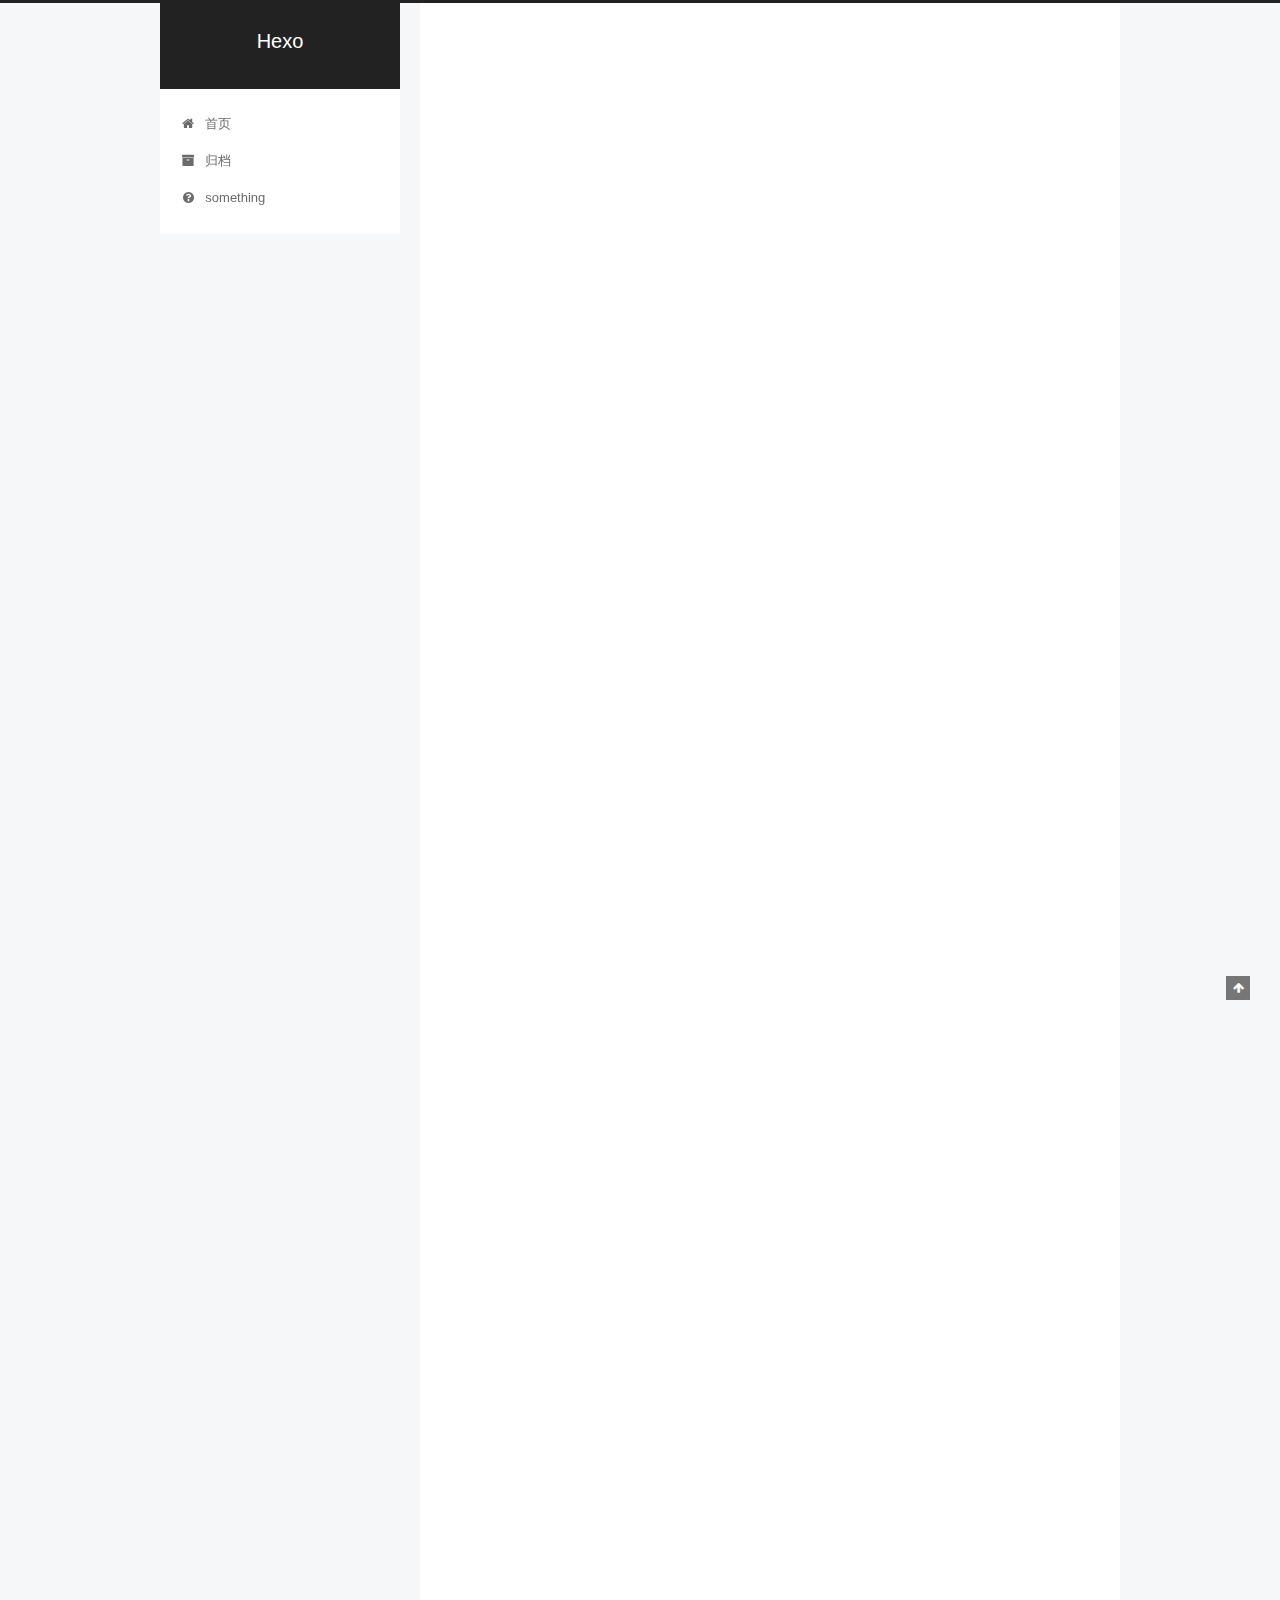
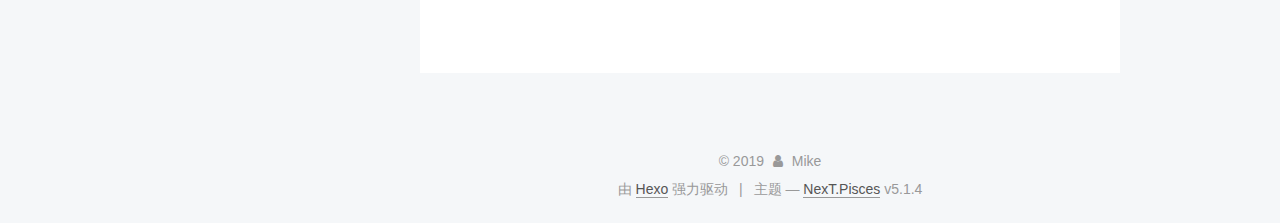
<file: index.html>
<!DOCTYPE html>



  


<html class="theme-next pisces use-motion" lang="zh-Hans">
<head><meta name="generator" content="Hexo 3.8.0">
  <meta charset="UTF-8">
<meta http-equiv="X-UA-Compatible" content="IE=edge">
<meta name="viewport" content="width=device-width, initial-scale=1, maximum-scale=1">
<meta name="theme-color" content="#222">









<meta http-equiv="Cache-Control" content="no-transform">
<meta http-equiv="Cache-Control" content="no-siteapp">
















  
  
  <link href="/lib/fancybox/source/jquery.fancybox.css?v=2.1.5" rel="stylesheet" type="text/css">







<link href="/lib/font-awesome/css/font-awesome.min.css?v=4.6.2" rel="stylesheet" type="text/css">

<link href="/css/main.css?v=5.1.4" rel="stylesheet" type="text/css">


  <link rel="apple-touch-icon" sizes="180x180" href="/images/apple-touch-icon-next.png?v=5.1.4">


  <link rel="icon" type="image/png" sizes="32x32" href="/images/favicon-32x32-next.png?v=5.1.4">


  <link rel="icon" type="image/png" sizes="16x16" href="/images/favicon-16x16-next.png?v=5.1.4">


  <link rel="mask-icon" href="/images/logo.svg?v=5.1.4" color="#222">





  <meta name="keywords" content="Hexo, NexT">










<meta property="og:type" content="website">
<meta property="og:title" content="Hexo">
<meta property="og:url" content="http://yoursite.com/index.html">
<meta property="og:site_name" content="Hexo">
<meta property="og:locale" content="zh-Hans">
<meta name="twitter:card" content="summary">
<meta name="twitter:title" content="Hexo">



<script type="text/javascript" id="hexo.configurations">
  var NexT = window.NexT || {};
  var CONFIG = {
    root: '/',
    scheme: 'Pisces',
    version: '5.1.4',
    sidebar: {"position":"left","display":"post","offset":12,"b2t":false,"scrollpercent":false,"onmobile":false},
    fancybox: true,
    tabs: true,
    motion: {"enable":true,"async":false,"transition":{"post_block":"fadeIn","post_header":"slideDownIn","post_body":"slideDownIn","coll_header":"slideLeftIn","sidebar":"slideUpIn"}},
    duoshuo: {
      userId: '0',
      author: '博主'
    },
    algolia: {
      applicationID: '',
      apiKey: '',
      indexName: '',
      hits: {"per_page":10},
      labels: {"input_placeholder":"Search for Posts","hits_empty":"We didn't find any results for the search: ${query}","hits_stats":"${hits} results found in ${time} ms"}
    }
  };
</script>



  <link rel="canonical" href="http://yoursite.com/">





  <title>Hexo</title>
  








</head>

<body itemscope itemtype="http://schema.org/WebPage" lang="zh-Hans">

  
  
    
  

  <div class="container sidebar-position-left 
  page-home">
    <div class="headband"></div>

    <header id="header" class="header" itemscope itemtype="http://schema.org/WPHeader">
      <div class="header-inner"><div class="site-brand-wrapper">
  <div class="site-meta ">
    

    <div class="custom-logo-site-title">
      <a href="/" class="brand" rel="start">
        <span class="logo-line-before"><i></i></span>
        <span class="site-title">Hexo</span>
        <span class="logo-line-after"><i></i></span>
      </a>
    </div>
      
        <p class="site-subtitle"></p>
      
  </div>

  <div class="site-nav-toggle">
    <button>
      <span class="btn-bar"></span>
      <span class="btn-bar"></span>
      <span class="btn-bar"></span>
    </button>
  </div>
</div>

<nav class="site-nav">
  

  
    <ul id="menu" class="menu">
      
        
        <li class="menu-item menu-item-home">
          <a href="/" rel="section">
            
              <i class="menu-item-icon fa fa-fw fa-home"></i> <br>
            
            首页
          </a>
        </li>
      
        
        <li class="menu-item menu-item-archives">
          <a href="/archives/" rel="section">
            
              <i class="menu-item-icon fa fa-fw fa-archive"></i> <br>
            
            归档
          </a>
        </li>
      
        
        <li class="menu-item menu-item-something">
          <a href="/something" rel="section">
            
              <i class="menu-item-icon fa fa-fw fa-question-circle"></i> <br>
            
            something
          </a>
        </li>
      

      
    </ul>
  

  
</nav>



 </div>
    </header>

    <main id="main" class="main">
      <div class="main-inner">
        <div class="content-wrap">
          <div id="content" class="content">
            
  <section id="posts" class="posts-expand">
    
      

  

  
  
  

  <article class="post post-type-normal" itemscope itemtype="http://schema.org/Article">
  
  
  
  <div class="post-block">
    <link itemprop="mainEntityOfPage" href="http://yoursite.com/2019/05/18/还要继续努力学习呀/">

    <span hidden itemprop="author" itemscope itemtype="http://schema.org/Person">
      <meta itemprop="name" content="Mike">
      <meta itemprop="description" content>
      <meta itemprop="image" content="/images/avatar.gif">
    </span>

    <span hidden itemprop="publisher" itemscope itemtype="http://schema.org/Organization">
      <meta itemprop="name" content="Hexo">
    </span>

    
      <header class="post-header">

        
        
          <h1 class="post-title" itemprop="name headline">
                
                <a class="post-title-link" href="/2019/05/18/还要继续努力学习呀/" itemprop="url">还要继续努力学习呀...</a></h1>
        

        <div class="post-meta">
          <span class="post-time">
            
              <span class="post-meta-item-icon">
                <i class="fa fa-calendar-o"></i>
              </span>
              
                <span class="post-meta-item-text">发表于</span>
              
              <time title="创建于" itemprop="dateCreated datePublished" datetime="2019-05-18T01:22:01+08:00">
                2019-05-18
              </time>
            

            

            
          </span>

          

          
            
          

          
          

          

          

          

        </div>
      </header>
    

    
    
    
    <div class="post-body" itemprop="articleBody">

      
      

      
        
          
            
          
        
      
    </div>
    
    
    

    

    

    

    <footer class="post-footer">
      

      

      

      
      
        <div class="post-eof"></div>
      
    </footer>
  </div>
  
  
  
  </article>


    
      

  

  
  
  

  <article class="post post-type-normal" itemscope itemtype="http://schema.org/Article">
  
  
  
  <div class="post-block">
    <link itemprop="mainEntityOfPage" href="http://yoursite.com/2019/05/18/tags/">

    <span hidden itemprop="author" itemscope itemtype="http://schema.org/Person">
      <meta itemprop="name" content="Mike">
      <meta itemprop="description" content>
      <meta itemprop="image" content="/images/avatar.gif">
    </span>

    <span hidden itemprop="publisher" itemscope itemtype="http://schema.org/Organization">
      <meta itemprop="name" content="Hexo">
    </span>

    
      <header class="post-header">

        
        
          <h1 class="post-title" itemprop="name headline">
                
                <a class="post-title-link" href="/2019/05/18/tags/" itemprop="url">tags</a></h1>
        

        <div class="post-meta">
          <span class="post-time">
            
              <span class="post-meta-item-icon">
                <i class="fa fa-calendar-o"></i>
              </span>
              
                <span class="post-meta-item-text">发表于</span>
              
              <time title="创建于" itemprop="dateCreated datePublished" datetime="2019-05-18T01:14:02+08:00">
                2019-05-18
              </time>
            

            

            
          </span>

          

          
            
          

          
          

          

          

          

        </div>
      </header>
    

    
    
    
    <div class="post-body" itemprop="articleBody">

      
      

      
        
          
            
          
        
      
    </div>
    
    
    

    

    

    

    <footer class="post-footer">
      

      

      

      
      
        <div class="post-eof"></div>
      
    </footer>
  </div>
  
  
  
  </article>


    
      

  

  
  
  

  <article class="post post-type-normal" itemscope itemtype="http://schema.org/Article">
  
  
  
  <div class="post-block">
    <link itemprop="mainEntityOfPage" href="http://yoursite.com/2019/05/18/你好，Hexo/">

    <span hidden itemprop="author" itemscope itemtype="http://schema.org/Person">
      <meta itemprop="name" content="Mike">
      <meta itemprop="description" content>
      <meta itemprop="image" content="/images/avatar.gif">
    </span>

    <span hidden itemprop="publisher" itemscope itemtype="http://schema.org/Organization">
      <meta itemprop="name" content="Hexo">
    </span>

    
      <header class="post-header">

        
        
          <h1 class="post-title" itemprop="name headline">
                
                <a class="post-title-link" href="/2019/05/18/你好，Hexo/" itemprop="url">你好，Hexo</a></h1>
        

        <div class="post-meta">
          <span class="post-time">
            
              <span class="post-meta-item-icon">
                <i class="fa fa-calendar-o"></i>
              </span>
              
                <span class="post-meta-item-text">发表于</span>
              
              <time title="创建于" itemprop="dateCreated datePublished" datetime="2019-05-18T00:26:29+08:00">
                2019-05-18
              </time>
            

            

            
          </span>

          

          
            
          

          
          

          

          

          

        </div>
      </header>
    

    
    
    
    <div class="post-body" itemprop="articleBody">

      
      

      
        
          
            
          
        
      
    </div>
    
    
    

    

    

    

    <footer class="post-footer">
      

      

      

      
      
        <div class="post-eof"></div>
      
    </footer>
  </div>
  
  
  
  </article>


    
      

  

  
  
  

  <article class="post post-type-normal" itemscope itemtype="http://schema.org/Article">
  
  
  
  <div class="post-block">
    <link itemprop="mainEntityOfPage" href="http://yoursite.com/2019/05/18/hello-world/">

    <span hidden itemprop="author" itemscope itemtype="http://schema.org/Person">
      <meta itemprop="name" content="Mike">
      <meta itemprop="description" content>
      <meta itemprop="image" content="/images/avatar.gif">
    </span>

    <span hidden itemprop="publisher" itemscope itemtype="http://schema.org/Organization">
      <meta itemprop="name" content="Hexo">
    </span>

    
      <header class="post-header">

        
        
          <h1 class="post-title" itemprop="name headline">
                
                <a class="post-title-link" href="/2019/05/18/hello-world/" itemprop="url">Hello World</a></h1>
        

        <div class="post-meta">
          <span class="post-time">
            
              <span class="post-meta-item-icon">
                <i class="fa fa-calendar-o"></i>
              </span>
              
                <span class="post-meta-item-text">发表于</span>
              
              <time title="创建于" itemprop="dateCreated datePublished" datetime="2019-05-18T00:07:38+08:00">
                2019-05-18
              </time>
            

            

            
          </span>

          

          
            
          

          
          

          

          

          

        </div>
      </header>
    

    
    
    
    <div class="post-body" itemprop="articleBody">

      
      

      
        
          
            <p>Welcome to <a href="https://hexo.io/" target="_blank" rel="noopener">Hexo</a>! This is your very first post. Check <a href="https://hexo.io/docs/" target="_blank" rel="noopener">documentation</a> for more info. If you get any problems when using Hexo, you can find the answer in <a href="https://hexo.io/docs/troubleshooting.html" target="_blank" rel="noopener">troubleshooting</a> or you can ask me on <a href="https://github.com/hexojs/hexo/issues" target="_blank" rel="noopener">GitHub</a>.</p>
<h2 id="Quick-Start"><a href="#Quick-Start" class="headerlink" title="Quick Start"></a>Quick Start</h2><h3 id="Create-a-new-post"><a href="#Create-a-new-post" class="headerlink" title="Create a new post"></a>Create a new post</h3><figure class="highlight bash"><table><tr><td class="gutter"><pre><span class="line">1</span><br></pre></td><td class="code"><pre><span class="line">$ hexo new <span class="string">"My New Post"</span></span><br></pre></td></tr></table></figure>
<p>More info: <a href="https://hexo.io/docs/writing.html" target="_blank" rel="noopener">Writing</a></p>
<h3 id="Run-server"><a href="#Run-server" class="headerlink" title="Run server"></a>Run server</h3><figure class="highlight bash"><table><tr><td class="gutter"><pre><span class="line">1</span><br></pre></td><td class="code"><pre><span class="line">$ hexo server</span><br></pre></td></tr></table></figure>
<p>More info: <a href="https://hexo.io/docs/server.html" target="_blank" rel="noopener">Server</a></p>
<h3 id="Generate-static-files"><a href="#Generate-static-files" class="headerlink" title="Generate static files"></a>Generate static files</h3><figure class="highlight bash"><table><tr><td class="gutter"><pre><span class="line">1</span><br></pre></td><td class="code"><pre><span class="line">$ hexo generate</span><br></pre></td></tr></table></figure>
<p>More info: <a href="https://hexo.io/docs/generating.html" target="_blank" rel="noopener">Generating</a></p>
<h3 id="Deploy-to-remote-sites"><a href="#Deploy-to-remote-sites" class="headerlink" title="Deploy to remote sites"></a>Deploy to remote sites</h3><figure class="highlight bash"><table><tr><td class="gutter"><pre><span class="line">1</span><br></pre></td><td class="code"><pre><span class="line">$ hexo deploy</span><br></pre></td></tr></table></figure>
<p>More info: <a href="https://hexo.io/docs/deployment.html" target="_blank" rel="noopener">Deployment</a></p>

          
        
      
    </div>
    
    
    

    

    

    

    <footer class="post-footer">
      

      

      

      
      
        <div class="post-eof"></div>
      
    </footer>
  </div>
  
  
  
  </article>


    
  </section>

  


          </div>
          


          

        </div>
        
          
  
  <div class="sidebar-toggle">
    <div class="sidebar-toggle-line-wrap">
      <span class="sidebar-toggle-line sidebar-toggle-line-first"></span>
      <span class="sidebar-toggle-line sidebar-toggle-line-middle"></span>
      <span class="sidebar-toggle-line sidebar-toggle-line-last"></span>
    </div>
  </div>

  <aside id="sidebar" class="sidebar">
    
    <div class="sidebar-inner">

      

      

      <section class="site-overview-wrap sidebar-panel sidebar-panel-active">
        <div class="site-overview">
          <div class="site-author motion-element" itemprop="author" itemscope itemtype="http://schema.org/Person">
            
              <p class="site-author-name" itemprop="name">Mike</p>
              <p class="site-description motion-element" itemprop="description"></p>
          </div>

          <nav class="site-state motion-element">

            
              <div class="site-state-item site-state-posts">
              
                <a href="/archives/">
              
                  <span class="site-state-item-count">4</span>
                  <span class="site-state-item-name">日志</span>
                </a>
              </div>
            

            

            

          </nav>

          

          

          
          

          
          

          

        </div>
      </section>

      

      

    </div>
  </aside>


        
      </div>
    </main>

    <footer id="footer" class="footer">
      <div class="footer-inner">
        <div class="copyright">&copy; <span itemprop="copyrightYear">2019</span>
  <span class="with-love">
    <i class="fa fa-user"></i>
  </span>
  <span class="author" itemprop="copyrightHolder">Mike</span>

  
</div>


  <div class="powered-by">由 <a class="theme-link" target="_blank" href="https://hexo.io">Hexo</a> 强力驱动</div>



  <span class="post-meta-divider">|</span>



  <div class="theme-info">主题 &mdash; <a class="theme-link" target="_blank" href="https://github.com/iissnan/hexo-theme-next">NexT.Pisces</a> v5.1.4</div>




        







        
      </div>
    </footer>

    
      <div class="back-to-top">
        <i class="fa fa-arrow-up"></i>
        
      </div>
    

    

  </div>

  

<script type="text/javascript">
  if (Object.prototype.toString.call(window.Promise) !== '[object Function]') {
    window.Promise = null;
  }
</script>









  












  
  
    <script type="text/javascript" src="/lib/jquery/index.js?v=2.1.3"></script>
  

  
  
    <script type="text/javascript" src="/lib/fastclick/lib/fastclick.min.js?v=1.0.6"></script>
  

  
  
    <script type="text/javascript" src="/lib/jquery_lazyload/jquery.lazyload.js?v=1.9.7"></script>
  

  
  
    <script type="text/javascript" src="/lib/velocity/velocity.min.js?v=1.2.1"></script>
  

  
  
    <script type="text/javascript" src="/lib/velocity/velocity.ui.min.js?v=1.2.1"></script>
  

  
  
    <script type="text/javascript" src="/lib/fancybox/source/jquery.fancybox.pack.js?v=2.1.5"></script>
  


  


  <script type="text/javascript" src="/js/src/utils.js?v=5.1.4"></script>

  <script type="text/javascript" src="/js/src/motion.js?v=5.1.4"></script>



  
  


  <script type="text/javascript" src="/js/src/affix.js?v=5.1.4"></script>

  <script type="text/javascript" src="/js/src/schemes/pisces.js?v=5.1.4"></script>



  

  


  <script type="text/javascript" src="/js/src/bootstrap.js?v=5.1.4"></script>



  


  




	





  





  












  





  

  

  

  
  

  

  

  

</body>
</html>
</file>
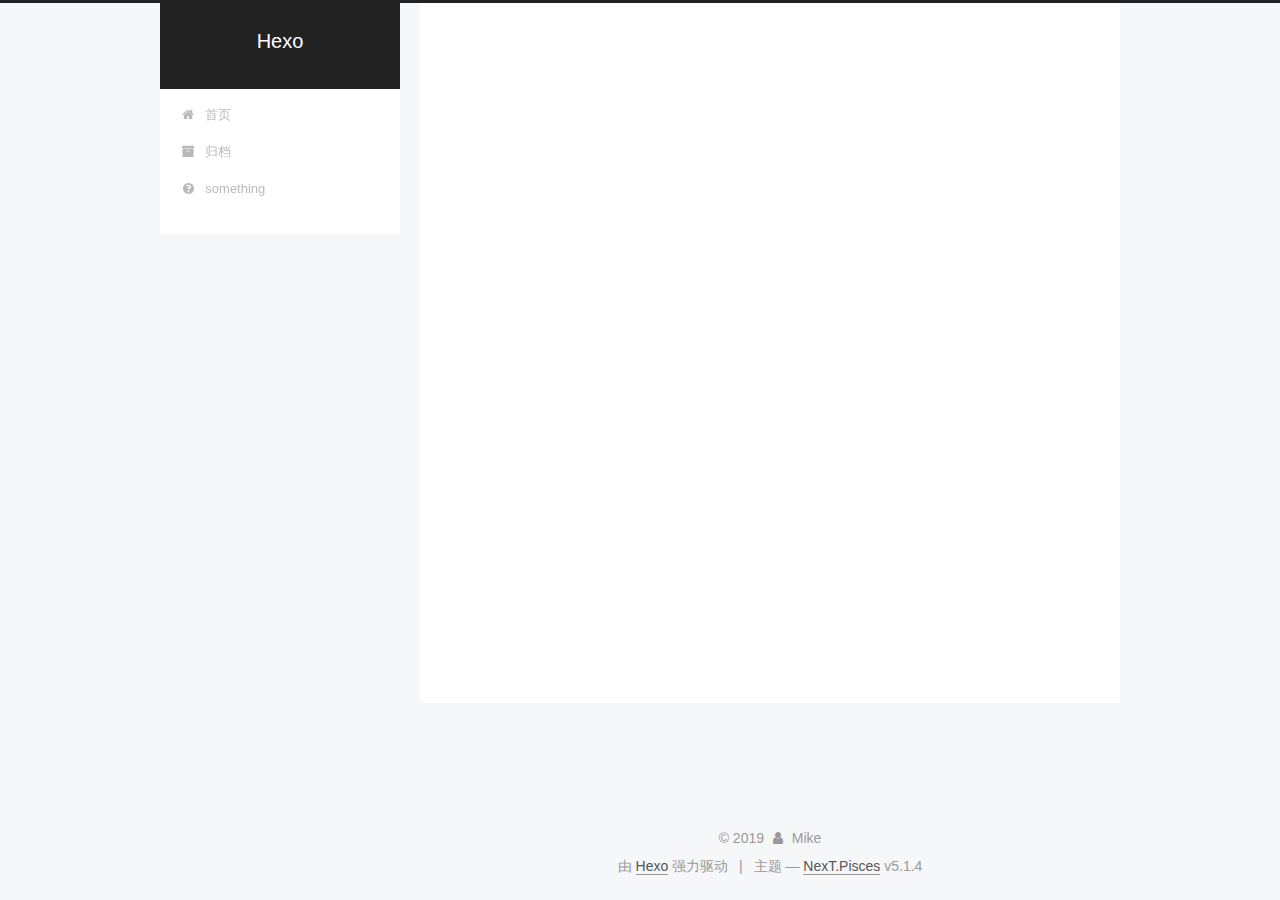
<file: archives/index.html>
<!DOCTYPE html>



  


<html class="theme-next pisces use-motion" lang="zh-Hans">
<head><meta name="generator" content="Hexo 3.8.0">
  <meta charset="UTF-8">
<meta http-equiv="X-UA-Compatible" content="IE=edge">
<meta name="viewport" content="width=device-width, initial-scale=1, maximum-scale=1">
<meta name="theme-color" content="#222">









<meta http-equiv="Cache-Control" content="no-transform">
<meta http-equiv="Cache-Control" content="no-siteapp">
















  
  
  <link href="/lib/fancybox/source/jquery.fancybox.css?v=2.1.5" rel="stylesheet" type="text/css">







<link href="/lib/font-awesome/css/font-awesome.min.css?v=4.6.2" rel="stylesheet" type="text/css">

<link href="/css/main.css?v=5.1.4" rel="stylesheet" type="text/css">


  <link rel="apple-touch-icon" sizes="180x180" href="/images/apple-touch-icon-next.png?v=5.1.4">


  <link rel="icon" type="image/png" sizes="32x32" href="/images/favicon-32x32-next.png?v=5.1.4">


  <link rel="icon" type="image/png" sizes="16x16" href="/images/favicon-16x16-next.png?v=5.1.4">


  <link rel="mask-icon" href="/images/logo.svg?v=5.1.4" color="#222">





  <meta name="keywords" content="Hexo, NexT">










<meta property="og:type" content="website">
<meta property="og:title" content="Hexo">
<meta property="og:url" content="http://yoursite.com/archives/index.html">
<meta property="og:site_name" content="Hexo">
<meta property="og:locale" content="zh-Hans">
<meta name="twitter:card" content="summary">
<meta name="twitter:title" content="Hexo">



<script type="text/javascript" id="hexo.configurations">
  var NexT = window.NexT || {};
  var CONFIG = {
    root: '/',
    scheme: 'Pisces',
    version: '5.1.4',
    sidebar: {"position":"left","display":"post","offset":12,"b2t":false,"scrollpercent":false,"onmobile":false},
    fancybox: true,
    tabs: true,
    motion: {"enable":true,"async":false,"transition":{"post_block":"fadeIn","post_header":"slideDownIn","post_body":"slideDownIn","coll_header":"slideLeftIn","sidebar":"slideUpIn"}},
    duoshuo: {
      userId: '0',
      author: '博主'
    },
    algolia: {
      applicationID: '',
      apiKey: '',
      indexName: '',
      hits: {"per_page":10},
      labels: {"input_placeholder":"Search for Posts","hits_empty":"We didn't find any results for the search: ${query}","hits_stats":"${hits} results found in ${time} ms"}
    }
  };
</script>



  <link rel="canonical" href="http://yoursite.com/archives/">





  <title>归档 | Hexo</title>
  








</head>

<body itemscope itemtype="http://schema.org/WebPage" lang="zh-Hans">

  
  
    
  

  <div class="container sidebar-position-left page-archive">
    <div class="headband"></div>

    <header id="header" class="header" itemscope itemtype="http://schema.org/WPHeader">
      <div class="header-inner"><div class="site-brand-wrapper">
  <div class="site-meta ">
    

    <div class="custom-logo-site-title">
      <a href="/" class="brand" rel="start">
        <span class="logo-line-before"><i></i></span>
        <span class="site-title">Hexo</span>
        <span class="logo-line-after"><i></i></span>
      </a>
    </div>
      
        <p class="site-subtitle"></p>
      
  </div>

  <div class="site-nav-toggle">
    <button>
      <span class="btn-bar"></span>
      <span class="btn-bar"></span>
      <span class="btn-bar"></span>
    </button>
  </div>
</div>

<nav class="site-nav">
  

  
    <ul id="menu" class="menu">
      
        
        <li class="menu-item menu-item-home">
          <a href="/" rel="section">
            
              <i class="menu-item-icon fa fa-fw fa-home"></i> <br>
            
            首页
          </a>
        </li>
      
        
        <li class="menu-item menu-item-archives">
          <a href="/archives/" rel="section">
            
              <i class="menu-item-icon fa fa-fw fa-archive"></i> <br>
            
            归档
          </a>
        </li>
      
        
        <li class="menu-item menu-item-something">
          <a href="/something" rel="section">
            
              <i class="menu-item-icon fa fa-fw fa-question-circle"></i> <br>
            
            something
          </a>
        </li>
      

      
    </ul>
  

  
</nav>



 </div>
    </header>

    <main id="main" class="main">
      <div class="main-inner">
        <div class="content-wrap">
          <div id="content" class="content">
            

  
  
  
  <div class="post-block archive">
    <div id="posts" class="posts-collapse">
      <span class="archive-move-on"></span>

      <span class="archive-page-counter">
        
        
        
          
        
        嗯..! 目前共计 4 篇日志。 继续努力。
      </span>

      

        
        
        

        
          
          <div class="collection-title">
            <h1 class="archive-year" id="archive-year-2019">2019</h1>
          </div>
        
        

        

  <article class="post post-type-normal" itemscope itemtype="http://schema.org/Article">
    <header class="post-header">

      <h2 class="post-title">
        
            <a class="post-title-link" href="/2019/05/18/还要继续努力学习呀/" itemprop="url">
              
                <span itemprop="name">还要继续努力学习呀...</span>
              
            </a>
        
      </h2>

      <div class="post-meta">
        <time class="post-time" itemprop="dateCreated" datetime="2019-05-18T01:22:01+08:00" content="2019-05-18">
          05-18
        </time>
      </div>

    </header>
  </article>



      

        
        
        

        
        

        

  <article class="post post-type-normal" itemscope itemtype="http://schema.org/Article">
    <header class="post-header">

      <h2 class="post-title">
        
            <a class="post-title-link" href="/2019/05/18/tags/" itemprop="url">
              
                <span itemprop="name">tags</span>
              
            </a>
        
      </h2>

      <div class="post-meta">
        <time class="post-time" itemprop="dateCreated" datetime="2019-05-18T01:14:02+08:00" content="2019-05-18">
          05-18
        </time>
      </div>

    </header>
  </article>



      

        
        
        

        
        

        

  <article class="post post-type-normal" itemscope itemtype="http://schema.org/Article">
    <header class="post-header">

      <h2 class="post-title">
        
            <a class="post-title-link" href="/2019/05/18/你好，Hexo/" itemprop="url">
              
                <span itemprop="name">你好，Hexo</span>
              
            </a>
        
      </h2>

      <div class="post-meta">
        <time class="post-time" itemprop="dateCreated" datetime="2019-05-18T00:26:29+08:00" content="2019-05-18">
          05-18
        </time>
      </div>

    </header>
  </article>



      

        
        
        

        
        

        

  <article class="post post-type-normal" itemscope itemtype="http://schema.org/Article">
    <header class="post-header">

      <h2 class="post-title">
        
            <a class="post-title-link" href="/2019/05/18/hello-world/" itemprop="url">
              
                <span itemprop="name">Hello World</span>
              
            </a>
        
      </h2>

      <div class="post-meta">
        <time class="post-time" itemprop="dateCreated" datetime="2019-05-18T00:07:38+08:00" content="2019-05-18">
          05-18
        </time>
      </div>

    </header>
  </article>



      

    </div>
  </div>
  
  
  

  



          </div>
          


          

        </div>
        
          
  
  <div class="sidebar-toggle">
    <div class="sidebar-toggle-line-wrap">
      <span class="sidebar-toggle-line sidebar-toggle-line-first"></span>
      <span class="sidebar-toggle-line sidebar-toggle-line-middle"></span>
      <span class="sidebar-toggle-line sidebar-toggle-line-last"></span>
    </div>
  </div>

  <aside id="sidebar" class="sidebar">
    
    <div class="sidebar-inner">

      

      

      <section class="site-overview-wrap sidebar-panel sidebar-panel-active">
        <div class="site-overview">
          <div class="site-author motion-element" itemprop="author" itemscope itemtype="http://schema.org/Person">
            
              <p class="site-author-name" itemprop="name">Mike</p>
              <p class="site-description motion-element" itemprop="description"></p>
          </div>

          <nav class="site-state motion-element">

            
              <div class="site-state-item site-state-posts">
              
                <a href="/archives/">
              
                  <span class="site-state-item-count">4</span>
                  <span class="site-state-item-name">日志</span>
                </a>
              </div>
            

            

            

          </nav>

          

          

          
          

          
          

          

        </div>
      </section>

      

      

    </div>
  </aside>


        
      </div>
    </main>

    <footer id="footer" class="footer">
      <div class="footer-inner">
        <div class="copyright">&copy; <span itemprop="copyrightYear">2019</span>
  <span class="with-love">
    <i class="fa fa-user"></i>
  </span>
  <span class="author" itemprop="copyrightHolder">Mike</span>

  
</div>


  <div class="powered-by">由 <a class="theme-link" target="_blank" href="https://hexo.io">Hexo</a> 强力驱动</div>



  <span class="post-meta-divider">|</span>



  <div class="theme-info">主题 &mdash; <a class="theme-link" target="_blank" href="https://github.com/iissnan/hexo-theme-next">NexT.Pisces</a> v5.1.4</div>




        







        
      </div>
    </footer>

    
      <div class="back-to-top">
        <i class="fa fa-arrow-up"></i>
        
      </div>
    

    

  </div>

  

<script type="text/javascript">
  if (Object.prototype.toString.call(window.Promise) !== '[object Function]') {
    window.Promise = null;
  }
</script>









  












  
  
    <script type="text/javascript" src="/lib/jquery/index.js?v=2.1.3"></script>
  

  
  
    <script type="text/javascript" src="/lib/fastclick/lib/fastclick.min.js?v=1.0.6"></script>
  

  
  
    <script type="text/javascript" src="/lib/jquery_lazyload/jquery.lazyload.js?v=1.9.7"></script>
  

  
  
    <script type="text/javascript" src="/lib/velocity/velocity.min.js?v=1.2.1"></script>
  

  
  
    <script type="text/javascript" src="/lib/velocity/velocity.ui.min.js?v=1.2.1"></script>
  

  
  
    <script type="text/javascript" src="/lib/fancybox/source/jquery.fancybox.pack.js?v=2.1.5"></script>
  


  


  <script type="text/javascript" src="/js/src/utils.js?v=5.1.4"></script>

  <script type="text/javascript" src="/js/src/motion.js?v=5.1.4"></script>



  
  


  <script type="text/javascript" src="/js/src/affix.js?v=5.1.4"></script>

  <script type="text/javascript" src="/js/src/schemes/pisces.js?v=5.1.4"></script>



  

  


  <script type="text/javascript" src="/js/src/bootstrap.js?v=5.1.4"></script>



  


  




	





  





  












  





  

  

  

  
  

  

  

  

</body>
</html>
</file>
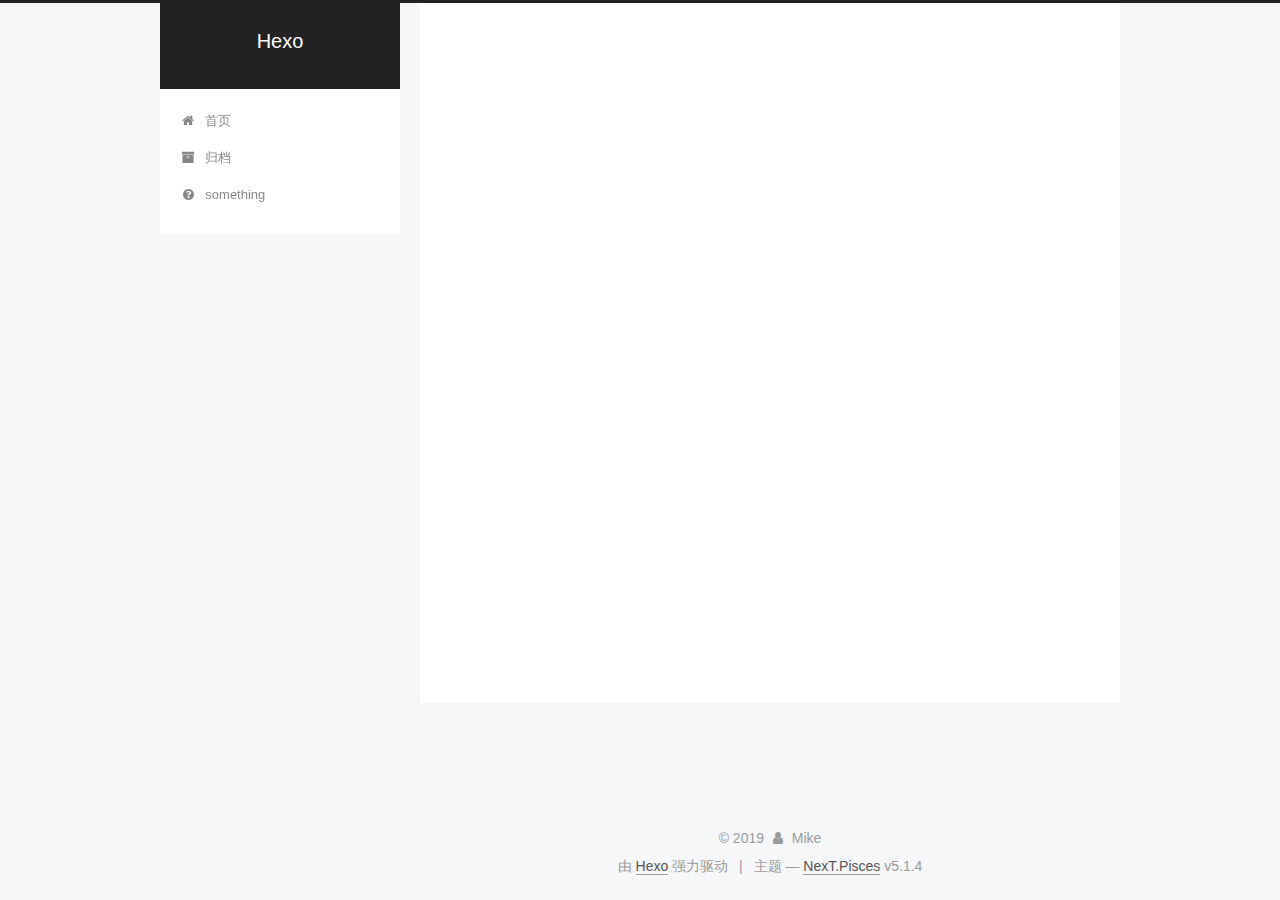
<file: archives/2019/index.html>
<!DOCTYPE html>



  


<html class="theme-next pisces use-motion" lang="zh-Hans">
<head><meta name="generator" content="Hexo 3.8.0">
  <meta charset="UTF-8">
<meta http-equiv="X-UA-Compatible" content="IE=edge">
<meta name="viewport" content="width=device-width, initial-scale=1, maximum-scale=1">
<meta name="theme-color" content="#222">









<meta http-equiv="Cache-Control" content="no-transform">
<meta http-equiv="Cache-Control" content="no-siteapp">
















  
  
  <link href="/lib/fancybox/source/jquery.fancybox.css?v=2.1.5" rel="stylesheet" type="text/css">







<link href="/lib/font-awesome/css/font-awesome.min.css?v=4.6.2" rel="stylesheet" type="text/css">

<link href="/css/main.css?v=5.1.4" rel="stylesheet" type="text/css">


  <link rel="apple-touch-icon" sizes="180x180" href="/images/apple-touch-icon-next.png?v=5.1.4">


  <link rel="icon" type="image/png" sizes="32x32" href="/images/favicon-32x32-next.png?v=5.1.4">


  <link rel="icon" type="image/png" sizes="16x16" href="/images/favicon-16x16-next.png?v=5.1.4">


  <link rel="mask-icon" href="/images/logo.svg?v=5.1.4" color="#222">





  <meta name="keywords" content="Hexo, NexT">










<meta property="og:type" content="website">
<meta property="og:title" content="Hexo">
<meta property="og:url" content="http://yoursite.com/archives/2019/index.html">
<meta property="og:site_name" content="Hexo">
<meta property="og:locale" content="zh-Hans">
<meta name="twitter:card" content="summary">
<meta name="twitter:title" content="Hexo">



<script type="text/javascript" id="hexo.configurations">
  var NexT = window.NexT || {};
  var CONFIG = {
    root: '/',
    scheme: 'Pisces',
    version: '5.1.4',
    sidebar: {"position":"left","display":"post","offset":12,"b2t":false,"scrollpercent":false,"onmobile":false},
    fancybox: true,
    tabs: true,
    motion: {"enable":true,"async":false,"transition":{"post_block":"fadeIn","post_header":"slideDownIn","post_body":"slideDownIn","coll_header":"slideLeftIn","sidebar":"slideUpIn"}},
    duoshuo: {
      userId: '0',
      author: '博主'
    },
    algolia: {
      applicationID: '',
      apiKey: '',
      indexName: '',
      hits: {"per_page":10},
      labels: {"input_placeholder":"Search for Posts","hits_empty":"We didn't find any results for the search: ${query}","hits_stats":"${hits} results found in ${time} ms"}
    }
  };
</script>



  <link rel="canonical" href="http://yoursite.com/archives/2019/">





  <title>归档 | Hexo</title>
  








</head>

<body itemscope itemtype="http://schema.org/WebPage" lang="zh-Hans">

  
  
    
  

  <div class="container sidebar-position-left page-archive">
    <div class="headband"></div>

    <header id="header" class="header" itemscope itemtype="http://schema.org/WPHeader">
      <div class="header-inner"><div class="site-brand-wrapper">
  <div class="site-meta ">
    

    <div class="custom-logo-site-title">
      <a href="/" class="brand" rel="start">
        <span class="logo-line-before"><i></i></span>
        <span class="site-title">Hexo</span>
        <span class="logo-line-after"><i></i></span>
      </a>
    </div>
      
        <p class="site-subtitle"></p>
      
  </div>

  <div class="site-nav-toggle">
    <button>
      <span class="btn-bar"></span>
      <span class="btn-bar"></span>
      <span class="btn-bar"></span>
    </button>
  </div>
</div>

<nav class="site-nav">
  

  
    <ul id="menu" class="menu">
      
        
        <li class="menu-item menu-item-home">
          <a href="/" rel="section">
            
              <i class="menu-item-icon fa fa-fw fa-home"></i> <br>
            
            首页
          </a>
        </li>
      
        
        <li class="menu-item menu-item-archives">
          <a href="/archives/" rel="section">
            
              <i class="menu-item-icon fa fa-fw fa-archive"></i> <br>
            
            归档
          </a>
        </li>
      
        
        <li class="menu-item menu-item-something">
          <a href="/something" rel="section">
            
              <i class="menu-item-icon fa fa-fw fa-question-circle"></i> <br>
            
            something
          </a>
        </li>
      

      
    </ul>
  

  
</nav>



 </div>
    </header>

    <main id="main" class="main">
      <div class="main-inner">
        <div class="content-wrap">
          <div id="content" class="content">
            

  
  
  
  <div class="post-block archive">
    <div id="posts" class="posts-collapse">
      <span class="archive-move-on"></span>

      <span class="archive-page-counter">
        
        
        
          
        
        嗯..! 目前共计 4 篇日志。 继续努力。
      </span>

      

        
        
        

        
          
          <div class="collection-title">
            <h1 class="archive-year" id="archive-year-2019">2019</h1>
          </div>
        
        

        

  <article class="post post-type-normal" itemscope itemtype="http://schema.org/Article">
    <header class="post-header">

      <h2 class="post-title">
        
            <a class="post-title-link" href="/2019/05/18/还要继续努力学习呀/" itemprop="url">
              
                <span itemprop="name">还要继续努力学习呀...</span>
              
            </a>
        
      </h2>

      <div class="post-meta">
        <time class="post-time" itemprop="dateCreated" datetime="2019-05-18T01:22:01+08:00" content="2019-05-18">
          05-18
        </time>
      </div>

    </header>
  </article>



      

        
        
        

        
        

        

  <article class="post post-type-normal" itemscope itemtype="http://schema.org/Article">
    <header class="post-header">

      <h2 class="post-title">
        
            <a class="post-title-link" href="/2019/05/18/tags/" itemprop="url">
              
                <span itemprop="name">tags</span>
              
            </a>
        
      </h2>

      <div class="post-meta">
        <time class="post-time" itemprop="dateCreated" datetime="2019-05-18T01:14:02+08:00" content="2019-05-18">
          05-18
        </time>
      </div>

    </header>
  </article>



      

        
        
        

        
        

        

  <article class="post post-type-normal" itemscope itemtype="http://schema.org/Article">
    <header class="post-header">

      <h2 class="post-title">
        
            <a class="post-title-link" href="/2019/05/18/你好，Hexo/" itemprop="url">
              
                <span itemprop="name">你好，Hexo</span>
              
            </a>
        
      </h2>

      <div class="post-meta">
        <time class="post-time" itemprop="dateCreated" datetime="2019-05-18T00:26:29+08:00" content="2019-05-18">
          05-18
        </time>
      </div>

    </header>
  </article>



      

        
        
        

        
        

        

  <article class="post post-type-normal" itemscope itemtype="http://schema.org/Article">
    <header class="post-header">

      <h2 class="post-title">
        
            <a class="post-title-link" href="/2019/05/18/hello-world/" itemprop="url">
              
                <span itemprop="name">Hello World</span>
              
            </a>
        
      </h2>

      <div class="post-meta">
        <time class="post-time" itemprop="dateCreated" datetime="2019-05-18T00:07:38+08:00" content="2019-05-18">
          05-18
        </time>
      </div>

    </header>
  </article>



      

    </div>
  </div>
  
  
  

  



          </div>
          


          

        </div>
        
          
  
  <div class="sidebar-toggle">
    <div class="sidebar-toggle-line-wrap">
      <span class="sidebar-toggle-line sidebar-toggle-line-first"></span>
      <span class="sidebar-toggle-line sidebar-toggle-line-middle"></span>
      <span class="sidebar-toggle-line sidebar-toggle-line-last"></span>
    </div>
  </div>

  <aside id="sidebar" class="sidebar">
    
    <div class="sidebar-inner">

      

      

      <section class="site-overview-wrap sidebar-panel sidebar-panel-active">
        <div class="site-overview">
          <div class="site-author motion-element" itemprop="author" itemscope itemtype="http://schema.org/Person">
            
              <p class="site-author-name" itemprop="name">Mike</p>
              <p class="site-description motion-element" itemprop="description"></p>
          </div>

          <nav class="site-state motion-element">

            
              <div class="site-state-item site-state-posts">
              
                <a href="/archives/">
              
                  <span class="site-state-item-count">4</span>
                  <span class="site-state-item-name">日志</span>
                </a>
              </div>
            

            

            

          </nav>

          

          

          
          

          
          

          

        </div>
      </section>

      

      

    </div>
  </aside>


        
      </div>
    </main>

    <footer id="footer" class="footer">
      <div class="footer-inner">
        <div class="copyright">&copy; <span itemprop="copyrightYear">2019</span>
  <span class="with-love">
    <i class="fa fa-user"></i>
  </span>
  <span class="author" itemprop="copyrightHolder">Mike</span>

  
</div>


  <div class="powered-by">由 <a class="theme-link" target="_blank" href="https://hexo.io">Hexo</a> 强力驱动</div>



  <span class="post-meta-divider">|</span>



  <div class="theme-info">主题 &mdash; <a class="theme-link" target="_blank" href="https://github.com/iissnan/hexo-theme-next">NexT.Pisces</a> v5.1.4</div>




        







        
      </div>
    </footer>

    
      <div class="back-to-top">
        <i class="fa fa-arrow-up"></i>
        
      </div>
    

    

  </div>

  

<script type="text/javascript">
  if (Object.prototype.toString.call(window.Promise) !== '[object Function]') {
    window.Promise = null;
  }
</script>









  












  
  
    <script type="text/javascript" src="/lib/jquery/index.js?v=2.1.3"></script>
  

  
  
    <script type="text/javascript" src="/lib/fastclick/lib/fastclick.min.js?v=1.0.6"></script>
  

  
  
    <script type="text/javascript" src="/lib/jquery_lazyload/jquery.lazyload.js?v=1.9.7"></script>
  

  
  
    <script type="text/javascript" src="/lib/velocity/velocity.min.js?v=1.2.1"></script>
  

  
  
    <script type="text/javascript" src="/lib/velocity/velocity.ui.min.js?v=1.2.1"></script>
  

  
  
    <script type="text/javascript" src="/lib/fancybox/source/jquery.fancybox.pack.js?v=2.1.5"></script>
  


  


  <script type="text/javascript" src="/js/src/utils.js?v=5.1.4"></script>

  <script type="text/javascript" src="/js/src/motion.js?v=5.1.4"></script>



  
  


  <script type="text/javascript" src="/js/src/affix.js?v=5.1.4"></script>

  <script type="text/javascript" src="/js/src/schemes/pisces.js?v=5.1.4"></script>



  

  


  <script type="text/javascript" src="/js/src/bootstrap.js?v=5.1.4"></script>



  


  




	





  





  












  





  

  

  

  
  

  

  

  

</body>
</html>
</file>
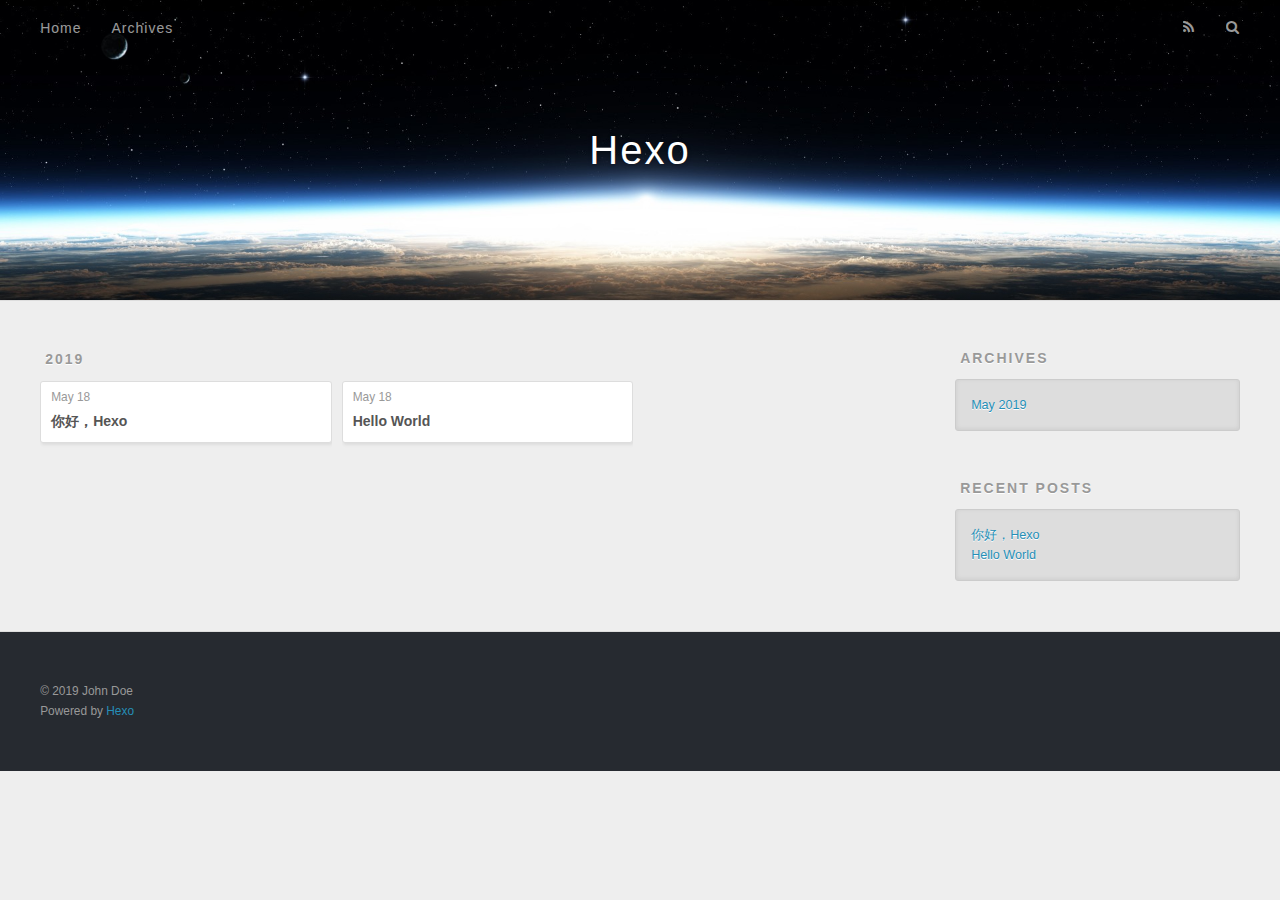
<file: archives/2019/05/index.html>
<!DOCTYPE html>
<html>
<head><meta name="generator" content="Hexo 3.8.0">
  <meta charset="utf-8">
  

  
  <title>Archives: 2019/5 | Hexo</title>
  <meta name="viewport" content="width=device-width, initial-scale=1, maximum-scale=1">
  <meta property="og:type" content="website">
<meta property="og:title" content="Hexo">
<meta property="og:url" content="http://yoursite.com/archives/2019/05/index.html">
<meta property="og:site_name" content="Hexo">
<meta property="og:locale" content="default">
<meta name="twitter:card" content="summary">
<meta name="twitter:title" content="Hexo">
  
    <link rel="alternate" href="/atom.xml" title="Hexo" type="application/atom+xml">
  
  
    <link rel="icon" href="/favicon.png">
  
  
    <link href="//fonts.googleapis.com/css?family=Source+Code+Pro" rel="stylesheet" type="text/css">
  
  <link rel="stylesheet" href="/css/style.css">
</head>
</html>
<body>
  <div id="container">
    <div id="wrap">
      <header id="header">
  <div id="banner"></div>
  <div id="header-outer" class="outer">
    <div id="header-title" class="inner">
      <h1 id="logo-wrap">
        <a href="/" id="logo">Hexo</a>
      </h1>
      
    </div>
    <div id="header-inner" class="inner">
      <nav id="main-nav">
        <a id="main-nav-toggle" class="nav-icon"></a>
        
          <a class="main-nav-link" href="/">Home</a>
        
          <a class="main-nav-link" href="/archives">Archives</a>
        
      </nav>
      <nav id="sub-nav">
        
          <a id="nav-rss-link" class="nav-icon" href="/atom.xml" title="RSS Feed"></a>
        
        <a id="nav-search-btn" class="nav-icon" title="Search"></a>
      </nav>
      <div id="search-form-wrap">
        <form action="//google.com/search" method="get" accept-charset="UTF-8" class="search-form"><input type="search" name="q" class="search-form-input" placeholder="Search"><button type="submit" class="search-form-submit">&#xF002;</button><input type="hidden" name="sitesearch" value="http://yoursite.com"></form>
      </div>
    </div>
  </div>
</header>
      <div class="outer">
        <section id="main">
  
  
    
    
      
      
      <section class="archives-wrap">
        <div class="archive-year-wrap">
          <a href="/archives/2019" class="archive-year">2019</a>
        </div>
        <div class="archives">
    
    <article class="archive-article archive-type-psot">
  <div class="archive-article-inner">
    <header class="archive-article-header">
      <a href="/2019/05/18/你好，Hexo/" class="archive-article-date">
  <time datetime="2019-05-17T16:26:29.000Z" itemprop="datePublished">May 18</time>
</a>
      
  
    <h1 itemprop="name">
      <a class="archive-article-title" href="/2019/05/18/你好，Hexo/">你好，Hexo</a>
    </h1>
  

    </header>
  </div>
</article>
  
    
    
    <article class="archive-article archive-type-post">
  <div class="archive-article-inner">
    <header class="archive-article-header">
      <a href="/2019/05/18/hello-world/" class="archive-article-date">
  <time datetime="2019-05-17T16:07:38.052Z" itemprop="datePublished">May 18</time>
</a>
      
  
    <h1 itemprop="name">
      <a class="archive-article-title" href="/2019/05/18/hello-world/">Hello World</a>
    </h1>
  

    </header>
  </div>
</article>
  
  
    </div></section>
  


</section>
        
          <aside id="sidebar">
  
    

  
    

  
    
  
    
  <div class="widget-wrap">
    <h3 class="widget-title">Archives</h3>
    <div class="widget">
      <ul class="archive-list"><li class="archive-list-item"><a class="archive-list-link" href="/archives/2019/05/">May 2019</a></li></ul>
    </div>
  </div>


  
    
  <div class="widget-wrap">
    <h3 class="widget-title">Recent Posts</h3>
    <div class="widget">
      <ul>
        
          <li>
            <a href="/2019/05/18/你好，Hexo/">你好，Hexo</a>
          </li>
        
          <li>
            <a href="/2019/05/18/hello-world/">Hello World</a>
          </li>
        
      </ul>
    </div>
  </div>

  
</aside>
        
      </div>
      <footer id="footer">
  
  <div class="outer">
    <div id="footer-info" class="inner">
      &copy; 2019 John Doe<br>
      Powered by <a href="http://hexo.io/" target="_blank">Hexo</a>
    </div>
  </div>
</footer>
    </div>
    <nav id="mobile-nav">
  
    <a href="/" class="mobile-nav-link">Home</a>
  
    <a href="/archives" class="mobile-nav-link">Archives</a>
  
</nav>
    

<script src="//ajax.googleapis.com/ajax/libs/jquery/2.0.3/jquery.min.js"></script>


  <link rel="stylesheet" href="/fancybox/jquery.fancybox.css">
  <script src="/fancybox/jquery.fancybox.pack.js"></script>


<script src="/js/script.js"></script>



  </div>
</body>
</html>
</file>
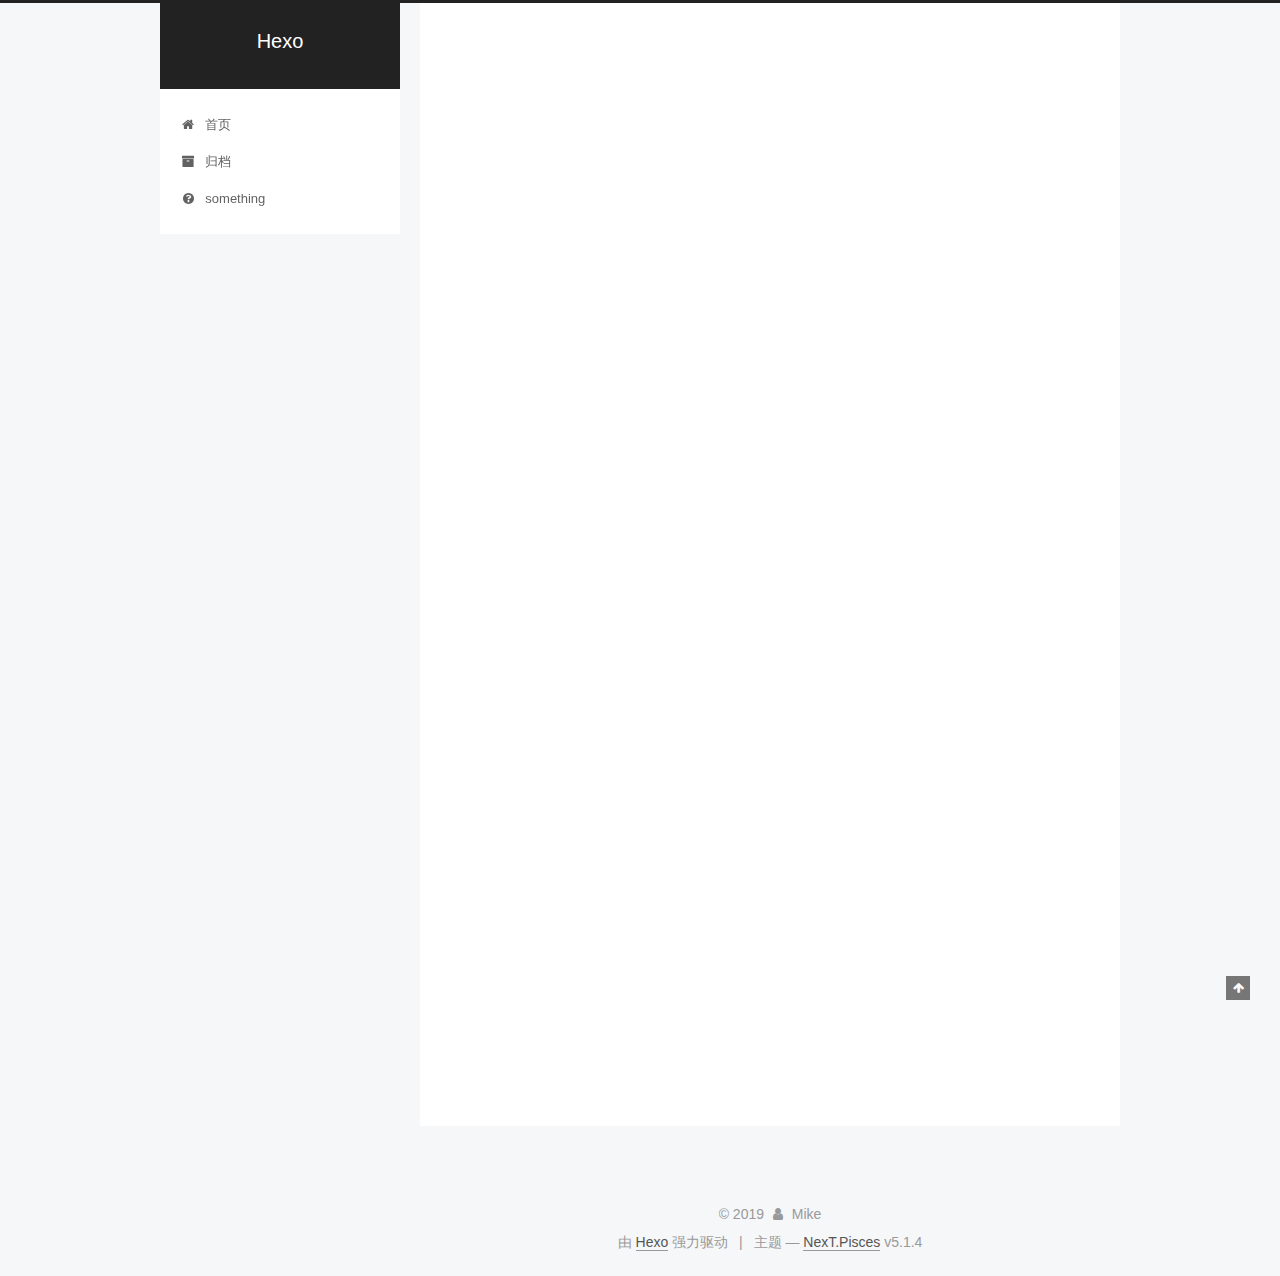
<file: 2019/05/18/hello-world/index.html>
<!DOCTYPE html>



  


<html class="theme-next pisces use-motion" lang="zh-Hans">
<head><meta name="generator" content="Hexo 3.8.0">
  <meta charset="UTF-8">
<meta http-equiv="X-UA-Compatible" content="IE=edge">
<meta name="viewport" content="width=device-width, initial-scale=1, maximum-scale=1">
<meta name="theme-color" content="#222">









<meta http-equiv="Cache-Control" content="no-transform">
<meta http-equiv="Cache-Control" content="no-siteapp">
















  
  
  <link href="/lib/fancybox/source/jquery.fancybox.css?v=2.1.5" rel="stylesheet" type="text/css">







<link href="/lib/font-awesome/css/font-awesome.min.css?v=4.6.2" rel="stylesheet" type="text/css">

<link href="/css/main.css?v=5.1.4" rel="stylesheet" type="text/css">


  <link rel="apple-touch-icon" sizes="180x180" href="/images/apple-touch-icon-next.png?v=5.1.4">


  <link rel="icon" type="image/png" sizes="32x32" href="/images/favicon-32x32-next.png?v=5.1.4">


  <link rel="icon" type="image/png" sizes="16x16" href="/images/favicon-16x16-next.png?v=5.1.4">


  <link rel="mask-icon" href="/images/logo.svg?v=5.1.4" color="#222">





  <meta name="keywords" content="Hexo, NexT">










<meta name="description" content="Welcome to Hexo! This is your very first post. Check documentation for more info. If you get any problems when using Hexo, you can find the answer in troubleshooting or you can ask me on GitHub. Quick">
<meta property="og:type" content="article">
<meta property="og:title" content="Hello World">
<meta property="og:url" content="http://yoursite.com/2019/05/18/hello-world/index.html">
<meta property="og:site_name" content="Hexo">
<meta property="og:description" content="Welcome to Hexo! This is your very first post. Check documentation for more info. If you get any problems when using Hexo, you can find the answer in troubleshooting or you can ask me on GitHub. Quick">
<meta property="og:locale" content="zh-Hans">
<meta property="og:updated_time" content="2019-05-17T16:07:38.052Z">
<meta name="twitter:card" content="summary">
<meta name="twitter:title" content="Hello World">
<meta name="twitter:description" content="Welcome to Hexo! This is your very first post. Check documentation for more info. If you get any problems when using Hexo, you can find the answer in troubleshooting or you can ask me on GitHub. Quick">



<script type="text/javascript" id="hexo.configurations">
  var NexT = window.NexT || {};
  var CONFIG = {
    root: '/',
    scheme: 'Pisces',
    version: '5.1.4',
    sidebar: {"position":"left","display":"post","offset":12,"b2t":false,"scrollpercent":false,"onmobile":false},
    fancybox: true,
    tabs: true,
    motion: {"enable":true,"async":false,"transition":{"post_block":"fadeIn","post_header":"slideDownIn","post_body":"slideDownIn","coll_header":"slideLeftIn","sidebar":"slideUpIn"}},
    duoshuo: {
      userId: '0',
      author: '博主'
    },
    algolia: {
      applicationID: '',
      apiKey: '',
      indexName: '',
      hits: {"per_page":10},
      labels: {"input_placeholder":"Search for Posts","hits_empty":"We didn't find any results for the search: ${query}","hits_stats":"${hits} results found in ${time} ms"}
    }
  };
</script>



  <link rel="canonical" href="http://yoursite.com/2019/05/18/hello-world/">





  <title>Hello World | Hexo</title>
  








</head>

<body itemscope itemtype="http://schema.org/WebPage" lang="zh-Hans">

  
  
    
  

  <div class="container sidebar-position-left page-post-detail">
    <div class="headband"></div>

    <header id="header" class="header" itemscope itemtype="http://schema.org/WPHeader">
      <div class="header-inner"><div class="site-brand-wrapper">
  <div class="site-meta ">
    

    <div class="custom-logo-site-title">
      <a href="/" class="brand" rel="start">
        <span class="logo-line-before"><i></i></span>
        <span class="site-title">Hexo</span>
        <span class="logo-line-after"><i></i></span>
      </a>
    </div>
      
        <p class="site-subtitle"></p>
      
  </div>

  <div class="site-nav-toggle">
    <button>
      <span class="btn-bar"></span>
      <span class="btn-bar"></span>
      <span class="btn-bar"></span>
    </button>
  </div>
</div>

<nav class="site-nav">
  

  
    <ul id="menu" class="menu">
      
        
        <li class="menu-item menu-item-home">
          <a href="/" rel="section">
            
              <i class="menu-item-icon fa fa-fw fa-home"></i> <br>
            
            首页
          </a>
        </li>
      
        
        <li class="menu-item menu-item-archives">
          <a href="/archives/" rel="section">
            
              <i class="menu-item-icon fa fa-fw fa-archive"></i> <br>
            
            归档
          </a>
        </li>
      
        
        <li class="menu-item menu-item-something">
          <a href="/something" rel="section">
            
              <i class="menu-item-icon fa fa-fw fa-question-circle"></i> <br>
            
            something
          </a>
        </li>
      

      
    </ul>
  

  
</nav>



 </div>
    </header>

    <main id="main" class="main">
      <div class="main-inner">
        <div class="content-wrap">
          <div id="content" class="content">
            

  <div id="posts" class="posts-expand">
    

  

  
  
  

  <article class="post post-type-normal" itemscope itemtype="http://schema.org/Article">
  
  
  
  <div class="post-block">
    <link itemprop="mainEntityOfPage" href="http://yoursite.com/2019/05/18/hello-world/">

    <span hidden itemprop="author" itemscope itemtype="http://schema.org/Person">
      <meta itemprop="name" content="Mike">
      <meta itemprop="description" content>
      <meta itemprop="image" content="/images/avatar.gif">
    </span>

    <span hidden itemprop="publisher" itemscope itemtype="http://schema.org/Organization">
      <meta itemprop="name" content="Hexo">
    </span>

    
      <header class="post-header">

        
        
          <h1 class="post-title" itemprop="name headline">Hello World</h1>
        

        <div class="post-meta">
          <span class="post-time">
            
              <span class="post-meta-item-icon">
                <i class="fa fa-calendar-o"></i>
              </span>
              
                <span class="post-meta-item-text">发表于</span>
              
              <time title="创建于" itemprop="dateCreated datePublished" datetime="2019-05-18T00:07:38+08:00">
                2019-05-18
              </time>
            

            

            
          </span>

          

          
            
          

          
          

          

          

          

        </div>
      </header>
    

    
    
    
    <div class="post-body" itemprop="articleBody">

      
      

      
        <p>Welcome to <a href="https://hexo.io/" target="_blank" rel="noopener">Hexo</a>! This is your very first post. Check <a href="https://hexo.io/docs/" target="_blank" rel="noopener">documentation</a> for more info. If you get any problems when using Hexo, you can find the answer in <a href="https://hexo.io/docs/troubleshooting.html" target="_blank" rel="noopener">troubleshooting</a> or you can ask me on <a href="https://github.com/hexojs/hexo/issues" target="_blank" rel="noopener">GitHub</a>.</p>
<h2 id="Quick-Start"><a href="#Quick-Start" class="headerlink" title="Quick Start"></a>Quick Start</h2><h3 id="Create-a-new-post"><a href="#Create-a-new-post" class="headerlink" title="Create a new post"></a>Create a new post</h3><figure class="highlight bash"><table><tr><td class="gutter"><pre><span class="line">1</span><br></pre></td><td class="code"><pre><span class="line">$ hexo new <span class="string">"My New Post"</span></span><br></pre></td></tr></table></figure>
<p>More info: <a href="https://hexo.io/docs/writing.html" target="_blank" rel="noopener">Writing</a></p>
<h3 id="Run-server"><a href="#Run-server" class="headerlink" title="Run server"></a>Run server</h3><figure class="highlight bash"><table><tr><td class="gutter"><pre><span class="line">1</span><br></pre></td><td class="code"><pre><span class="line">$ hexo server</span><br></pre></td></tr></table></figure>
<p>More info: <a href="https://hexo.io/docs/server.html" target="_blank" rel="noopener">Server</a></p>
<h3 id="Generate-static-files"><a href="#Generate-static-files" class="headerlink" title="Generate static files"></a>Generate static files</h3><figure class="highlight bash"><table><tr><td class="gutter"><pre><span class="line">1</span><br></pre></td><td class="code"><pre><span class="line">$ hexo generate</span><br></pre></td></tr></table></figure>
<p>More info: <a href="https://hexo.io/docs/generating.html" target="_blank" rel="noopener">Generating</a></p>
<h3 id="Deploy-to-remote-sites"><a href="#Deploy-to-remote-sites" class="headerlink" title="Deploy to remote sites"></a>Deploy to remote sites</h3><figure class="highlight bash"><table><tr><td class="gutter"><pre><span class="line">1</span><br></pre></td><td class="code"><pre><span class="line">$ hexo deploy</span><br></pre></td></tr></table></figure>
<p>More info: <a href="https://hexo.io/docs/deployment.html" target="_blank" rel="noopener">Deployment</a></p>

      
    </div>
    
    
    

    

    

    

    <footer class="post-footer">
      

      
      
      

      
        <div class="post-nav">
          <div class="post-nav-next post-nav-item">
            
          </div>

          <span class="post-nav-divider"></span>

          <div class="post-nav-prev post-nav-item">
            
              <a href="/2019/05/18/你好，Hexo/" rel="prev" title="你好，Hexo">
                你好，Hexo <i class="fa fa-chevron-right"></i>
              </a>
            
          </div>
        </div>
      

      
      
    </footer>
  </div>
  
  
  
  </article>



    <div class="post-spread">
      
    </div>
  </div>


          </div>
          


          

  



        </div>
        
          
  
  <div class="sidebar-toggle">
    <div class="sidebar-toggle-line-wrap">
      <span class="sidebar-toggle-line sidebar-toggle-line-first"></span>
      <span class="sidebar-toggle-line sidebar-toggle-line-middle"></span>
      <span class="sidebar-toggle-line sidebar-toggle-line-last"></span>
    </div>
  </div>

  <aside id="sidebar" class="sidebar">
    
    <div class="sidebar-inner">

      

      
        <ul class="sidebar-nav motion-element">
          <li class="sidebar-nav-toc sidebar-nav-active" data-target="post-toc-wrap">
            文章目录
          </li>
          <li class="sidebar-nav-overview" data-target="site-overview-wrap">
            站点概览
          </li>
        </ul>
      

      <section class="site-overview-wrap sidebar-panel">
        <div class="site-overview">
          <div class="site-author motion-element" itemprop="author" itemscope itemtype="http://schema.org/Person">
            
              <p class="site-author-name" itemprop="name">Mike</p>
              <p class="site-description motion-element" itemprop="description"></p>
          </div>

          <nav class="site-state motion-element">

            
              <div class="site-state-item site-state-posts">
              
                <a href="/archives/">
              
                  <span class="site-state-item-count">4</span>
                  <span class="site-state-item-name">日志</span>
                </a>
              </div>
            

            

            

          </nav>

          

          

          
          

          
          

          

        </div>
      </section>

      
      <!--noindex-->
        <section class="post-toc-wrap motion-element sidebar-panel sidebar-panel-active">
          <div class="post-toc">

            
              
            

            
              <div class="post-toc-content"><ol class="nav"><li class="nav-item nav-level-2"><a class="nav-link" href="#Quick-Start"><span class="nav-number">1.</span> <span class="nav-text">Quick Start</span></a><ol class="nav-child"><li class="nav-item nav-level-3"><a class="nav-link" href="#Create-a-new-post"><span class="nav-number">1.1.</span> <span class="nav-text">Create a new post</span></a></li><li class="nav-item nav-level-3"><a class="nav-link" href="#Run-server"><span class="nav-number">1.2.</span> <span class="nav-text">Run server</span></a></li><li class="nav-item nav-level-3"><a class="nav-link" href="#Generate-static-files"><span class="nav-number">1.3.</span> <span class="nav-text">Generate static files</span></a></li><li class="nav-item nav-level-3"><a class="nav-link" href="#Deploy-to-remote-sites"><span class="nav-number">1.4.</span> <span class="nav-text">Deploy to remote sites</span></a></li></ol></li></ol></div>
            

          </div>
        </section>
      <!--/noindex-->
      

      

    </div>
  </aside>


        
      </div>
    </main>

    <footer id="footer" class="footer">
      <div class="footer-inner">
        <div class="copyright">&copy; <span itemprop="copyrightYear">2019</span>
  <span class="with-love">
    <i class="fa fa-user"></i>
  </span>
  <span class="author" itemprop="copyrightHolder">Mike</span>

  
</div>


  <div class="powered-by">由 <a class="theme-link" target="_blank" href="https://hexo.io">Hexo</a> 强力驱动</div>



  <span class="post-meta-divider">|</span>



  <div class="theme-info">主题 &mdash; <a class="theme-link" target="_blank" href="https://github.com/iissnan/hexo-theme-next">NexT.Pisces</a> v5.1.4</div>




        







        
      </div>
    </footer>

    
      <div class="back-to-top">
        <i class="fa fa-arrow-up"></i>
        
      </div>
    

    

  </div>

  

<script type="text/javascript">
  if (Object.prototype.toString.call(window.Promise) !== '[object Function]') {
    window.Promise = null;
  }
</script>









  












  
  
    <script type="text/javascript" src="/lib/jquery/index.js?v=2.1.3"></script>
  

  
  
    <script type="text/javascript" src="/lib/fastclick/lib/fastclick.min.js?v=1.0.6"></script>
  

  
  
    <script type="text/javascript" src="/lib/jquery_lazyload/jquery.lazyload.js?v=1.9.7"></script>
  

  
  
    <script type="text/javascript" src="/lib/velocity/velocity.min.js?v=1.2.1"></script>
  

  
  
    <script type="text/javascript" src="/lib/velocity/velocity.ui.min.js?v=1.2.1"></script>
  

  
  
    <script type="text/javascript" src="/lib/fancybox/source/jquery.fancybox.pack.js?v=2.1.5"></script>
  


  


  <script type="text/javascript" src="/js/src/utils.js?v=5.1.4"></script>

  <script type="text/javascript" src="/js/src/motion.js?v=5.1.4"></script>



  
  


  <script type="text/javascript" src="/js/src/affix.js?v=5.1.4"></script>

  <script type="text/javascript" src="/js/src/schemes/pisces.js?v=5.1.4"></script>



  
  <script type="text/javascript" src="/js/src/scrollspy.js?v=5.1.4"></script>
<script type="text/javascript" src="/js/src/post-details.js?v=5.1.4"></script>



  


  <script type="text/javascript" src="/js/src/bootstrap.js?v=5.1.4"></script>



  


  




	





  





  












  





  

  

  

  
  

  

  

  

</body>
</html>
</file>
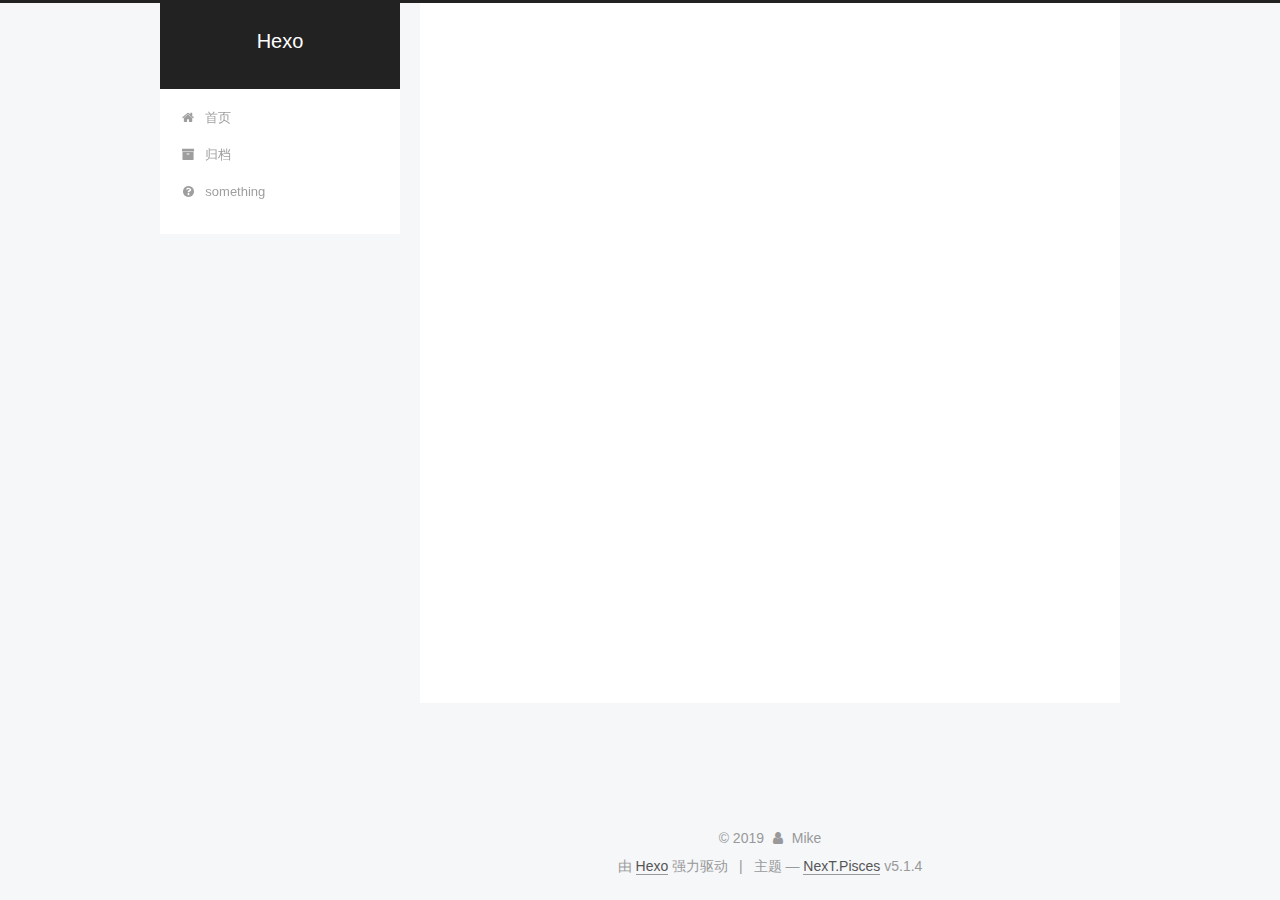
<file: 2019/05/18/tags/index.html>
<!DOCTYPE html>



  


<html class="theme-next pisces use-motion" lang="zh-Hans">
<head><meta name="generator" content="Hexo 3.8.0">
  <meta charset="UTF-8">
<meta http-equiv="X-UA-Compatible" content="IE=edge">
<meta name="viewport" content="width=device-width, initial-scale=1, maximum-scale=1">
<meta name="theme-color" content="#222">









<meta http-equiv="Cache-Control" content="no-transform">
<meta http-equiv="Cache-Control" content="no-siteapp">
















  
  
  <link href="/lib/fancybox/source/jquery.fancybox.css?v=2.1.5" rel="stylesheet" type="text/css">







<link href="/lib/font-awesome/css/font-awesome.min.css?v=4.6.2" rel="stylesheet" type="text/css">

<link href="/css/main.css?v=5.1.4" rel="stylesheet" type="text/css">


  <link rel="apple-touch-icon" sizes="180x180" href="/images/apple-touch-icon-next.png?v=5.1.4">


  <link rel="icon" type="image/png" sizes="32x32" href="/images/favicon-32x32-next.png?v=5.1.4">


  <link rel="icon" type="image/png" sizes="16x16" href="/images/favicon-16x16-next.png?v=5.1.4">


  <link rel="mask-icon" href="/images/logo.svg?v=5.1.4" color="#222">





  <meta name="keywords" content="Hexo, NexT">










<meta property="og:type" content="article">
<meta property="og:title" content="tags">
<meta property="og:url" content="http://yoursite.com/2019/05/18/tags/index.html">
<meta property="og:site_name" content="Hexo">
<meta property="og:locale" content="zh-Hans">
<meta property="og:updated_time" content="2019-05-17T17:14:02.899Z">
<meta name="twitter:card" content="summary">
<meta name="twitter:title" content="tags">



<script type="text/javascript" id="hexo.configurations">
  var NexT = window.NexT || {};
  var CONFIG = {
    root: '/',
    scheme: 'Pisces',
    version: '5.1.4',
    sidebar: {"position":"left","display":"post","offset":12,"b2t":false,"scrollpercent":false,"onmobile":false},
    fancybox: true,
    tabs: true,
    motion: {"enable":true,"async":false,"transition":{"post_block":"fadeIn","post_header":"slideDownIn","post_body":"slideDownIn","coll_header":"slideLeftIn","sidebar":"slideUpIn"}},
    duoshuo: {
      userId: '0',
      author: '博主'
    },
    algolia: {
      applicationID: '',
      apiKey: '',
      indexName: '',
      hits: {"per_page":10},
      labels: {"input_placeholder":"Search for Posts","hits_empty":"We didn't find any results for the search: ${query}","hits_stats":"${hits} results found in ${time} ms"}
    }
  };
</script>



  <link rel="canonical" href="http://yoursite.com/2019/05/18/tags/">





  <title>tags | Hexo</title>
  








</head>

<body itemscope itemtype="http://schema.org/WebPage" lang="zh-Hans">

  
  
    
  

  <div class="container sidebar-position-left page-post-detail">
    <div class="headband"></div>

    <header id="header" class="header" itemscope itemtype="http://schema.org/WPHeader">
      <div class="header-inner"><div class="site-brand-wrapper">
  <div class="site-meta ">
    

    <div class="custom-logo-site-title">
      <a href="/" class="brand" rel="start">
        <span class="logo-line-before"><i></i></span>
        <span class="site-title">Hexo</span>
        <span class="logo-line-after"><i></i></span>
      </a>
    </div>
      
        <p class="site-subtitle"></p>
      
  </div>

  <div class="site-nav-toggle">
    <button>
      <span class="btn-bar"></span>
      <span class="btn-bar"></span>
      <span class="btn-bar"></span>
    </button>
  </div>
</div>

<nav class="site-nav">
  

  
    <ul id="menu" class="menu">
      
        
        <li class="menu-item menu-item-home">
          <a href="/" rel="section">
            
              <i class="menu-item-icon fa fa-fw fa-home"></i> <br>
            
            首页
          </a>
        </li>
      
        
        <li class="menu-item menu-item-archives">
          <a href="/archives/" rel="section">
            
              <i class="menu-item-icon fa fa-fw fa-archive"></i> <br>
            
            归档
          </a>
        </li>
      
        
        <li class="menu-item menu-item-something">
          <a href="/something" rel="section">
            
              <i class="menu-item-icon fa fa-fw fa-question-circle"></i> <br>
            
            something
          </a>
        </li>
      

      
    </ul>
  

  
</nav>



 </div>
    </header>

    <main id="main" class="main">
      <div class="main-inner">
        <div class="content-wrap">
          <div id="content" class="content">
            

  <div id="posts" class="posts-expand">
    

  

  
  
  

  <article class="post post-type-normal" itemscope itemtype="http://schema.org/Article">
  
  
  
  <div class="post-block">
    <link itemprop="mainEntityOfPage" href="http://yoursite.com/2019/05/18/tags/">

    <span hidden itemprop="author" itemscope itemtype="http://schema.org/Person">
      <meta itemprop="name" content="Mike">
      <meta itemprop="description" content>
      <meta itemprop="image" content="/images/avatar.gif">
    </span>

    <span hidden itemprop="publisher" itemscope itemtype="http://schema.org/Organization">
      <meta itemprop="name" content="Hexo">
    </span>

    
      <header class="post-header">

        
        
          <h1 class="post-title" itemprop="name headline">tags</h1>
        

        <div class="post-meta">
          <span class="post-time">
            
              <span class="post-meta-item-icon">
                <i class="fa fa-calendar-o"></i>
              </span>
              
                <span class="post-meta-item-text">发表于</span>
              
              <time title="创建于" itemprop="dateCreated datePublished" datetime="2019-05-18T01:14:02+08:00">
                2019-05-18
              </time>
            

            

            
          </span>

          

          
            
          

          
          

          

          

          

        </div>
      </header>
    

    
    
    
    <div class="post-body" itemprop="articleBody">

      
      

      
        
      
    </div>
    
    
    

    

    

    

    <footer class="post-footer">
      

      
      
      

      
        <div class="post-nav">
          <div class="post-nav-next post-nav-item">
            
              <a href="/2019/05/18/你好，Hexo/" rel="next" title="你好，Hexo">
                <i class="fa fa-chevron-left"></i> 你好，Hexo
              </a>
            
          </div>

          <span class="post-nav-divider"></span>

          <div class="post-nav-prev post-nav-item">
            
              <a href="/2019/05/18/还要继续努力学习呀/" rel="prev" title="还要继续努力学习呀...">
                还要继续努力学习呀... <i class="fa fa-chevron-right"></i>
              </a>
            
          </div>
        </div>
      

      
      
    </footer>
  </div>
  
  
  
  </article>



    <div class="post-spread">
      
    </div>
  </div>


          </div>
          


          

  



        </div>
        
          
  
  <div class="sidebar-toggle">
    <div class="sidebar-toggle-line-wrap">
      <span class="sidebar-toggle-line sidebar-toggle-line-first"></span>
      <span class="sidebar-toggle-line sidebar-toggle-line-middle"></span>
      <span class="sidebar-toggle-line sidebar-toggle-line-last"></span>
    </div>
  </div>

  <aside id="sidebar" class="sidebar">
    
    <div class="sidebar-inner">

      

      

      <section class="site-overview-wrap sidebar-panel sidebar-panel-active">
        <div class="site-overview">
          <div class="site-author motion-element" itemprop="author" itemscope itemtype="http://schema.org/Person">
            
              <p class="site-author-name" itemprop="name">Mike</p>
              <p class="site-description motion-element" itemprop="description"></p>
          </div>

          <nav class="site-state motion-element">

            
              <div class="site-state-item site-state-posts">
              
                <a href="/archives/">
              
                  <span class="site-state-item-count">4</span>
                  <span class="site-state-item-name">日志</span>
                </a>
              </div>
            

            

            

          </nav>

          

          

          
          

          
          

          

        </div>
      </section>

      

      

    </div>
  </aside>


        
      </div>
    </main>

    <footer id="footer" class="footer">
      <div class="footer-inner">
        <div class="copyright">&copy; <span itemprop="copyrightYear">2019</span>
  <span class="with-love">
    <i class="fa fa-user"></i>
  </span>
  <span class="author" itemprop="copyrightHolder">Mike</span>

  
</div>


  <div class="powered-by">由 <a class="theme-link" target="_blank" href="https://hexo.io">Hexo</a> 强力驱动</div>



  <span class="post-meta-divider">|</span>



  <div class="theme-info">主题 &mdash; <a class="theme-link" target="_blank" href="https://github.com/iissnan/hexo-theme-next">NexT.Pisces</a> v5.1.4</div>




        







        
      </div>
    </footer>

    
      <div class="back-to-top">
        <i class="fa fa-arrow-up"></i>
        
      </div>
    

    

  </div>

  

<script type="text/javascript">
  if (Object.prototype.toString.call(window.Promise) !== '[object Function]') {
    window.Promise = null;
  }
</script>









  












  
  
    <script type="text/javascript" src="/lib/jquery/index.js?v=2.1.3"></script>
  

  
  
    <script type="text/javascript" src="/lib/fastclick/lib/fastclick.min.js?v=1.0.6"></script>
  

  
  
    <script type="text/javascript" src="/lib/jquery_lazyload/jquery.lazyload.js?v=1.9.7"></script>
  

  
  
    <script type="text/javascript" src="/lib/velocity/velocity.min.js?v=1.2.1"></script>
  

  
  
    <script type="text/javascript" src="/lib/velocity/velocity.ui.min.js?v=1.2.1"></script>
  

  
  
    <script type="text/javascript" src="/lib/fancybox/source/jquery.fancybox.pack.js?v=2.1.5"></script>
  


  


  <script type="text/javascript" src="/js/src/utils.js?v=5.1.4"></script>

  <script type="text/javascript" src="/js/src/motion.js?v=5.1.4"></script>



  
  


  <script type="text/javascript" src="/js/src/affix.js?v=5.1.4"></script>

  <script type="text/javascript" src="/js/src/schemes/pisces.js?v=5.1.4"></script>



  
  <script type="text/javascript" src="/js/src/scrollspy.js?v=5.1.4"></script>
<script type="text/javascript" src="/js/src/post-details.js?v=5.1.4"></script>



  


  <script type="text/javascript" src="/js/src/bootstrap.js?v=5.1.4"></script>



  


  




	





  





  












  





  

  

  

  
  

  

  

  

</body>
</html>
</file>
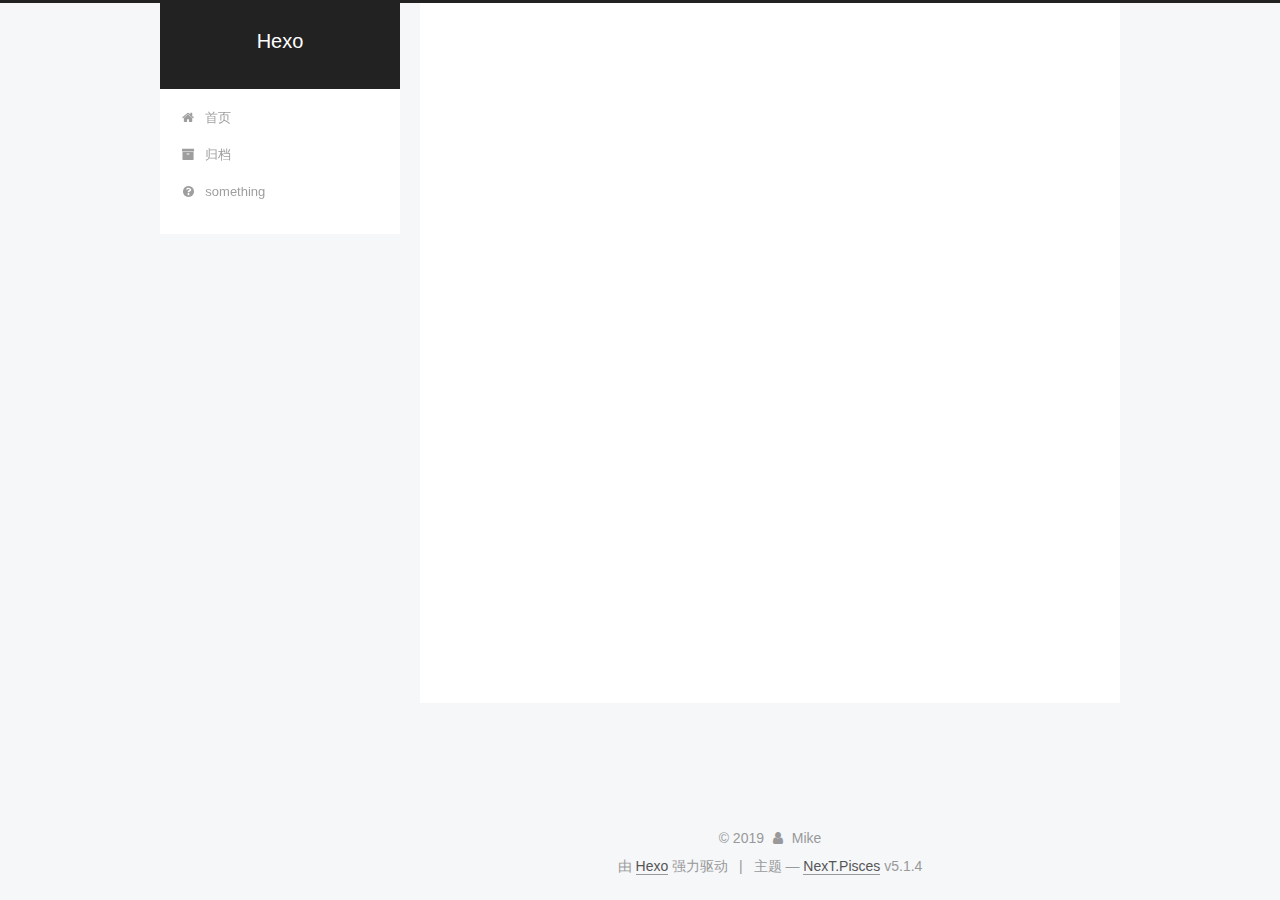
<file: 2019/05/18/你好，Hexo/index.html>
<!DOCTYPE html>



  


<html class="theme-next pisces use-motion" lang="zh-Hans">
<head><meta name="generator" content="Hexo 3.8.0">
  <meta charset="UTF-8">
<meta http-equiv="X-UA-Compatible" content="IE=edge">
<meta name="viewport" content="width=device-width, initial-scale=1, maximum-scale=1">
<meta name="theme-color" content="#222">









<meta http-equiv="Cache-Control" content="no-transform">
<meta http-equiv="Cache-Control" content="no-siteapp">
















  
  
  <link href="/lib/fancybox/source/jquery.fancybox.css?v=2.1.5" rel="stylesheet" type="text/css">







<link href="/lib/font-awesome/css/font-awesome.min.css?v=4.6.2" rel="stylesheet" type="text/css">

<link href="/css/main.css?v=5.1.4" rel="stylesheet" type="text/css">


  <link rel="apple-touch-icon" sizes="180x180" href="/images/apple-touch-icon-next.png?v=5.1.4">


  <link rel="icon" type="image/png" sizes="32x32" href="/images/favicon-32x32-next.png?v=5.1.4">


  <link rel="icon" type="image/png" sizes="16x16" href="/images/favicon-16x16-next.png?v=5.1.4">


  <link rel="mask-icon" href="/images/logo.svg?v=5.1.4" color="#222">





  <meta name="keywords" content="Hexo, NexT">










<meta property="og:type" content="article">
<meta property="og:title" content="你好，Hexo">
<meta property="og:url" content="http://yoursite.com/2019/05/18/你好，Hexo/index.html">
<meta property="og:site_name" content="Hexo">
<meta property="og:locale" content="zh-Hans">
<meta property="og:updated_time" content="2019-05-17T16:26:29.462Z">
<meta name="twitter:card" content="summary">
<meta name="twitter:title" content="你好，Hexo">



<script type="text/javascript" id="hexo.configurations">
  var NexT = window.NexT || {};
  var CONFIG = {
    root: '/',
    scheme: 'Pisces',
    version: '5.1.4',
    sidebar: {"position":"left","display":"post","offset":12,"b2t":false,"scrollpercent":false,"onmobile":false},
    fancybox: true,
    tabs: true,
    motion: {"enable":true,"async":false,"transition":{"post_block":"fadeIn","post_header":"slideDownIn","post_body":"slideDownIn","coll_header":"slideLeftIn","sidebar":"slideUpIn"}},
    duoshuo: {
      userId: '0',
      author: '博主'
    },
    algolia: {
      applicationID: '',
      apiKey: '',
      indexName: '',
      hits: {"per_page":10},
      labels: {"input_placeholder":"Search for Posts","hits_empty":"We didn't find any results for the search: ${query}","hits_stats":"${hits} results found in ${time} ms"}
    }
  };
</script>



  <link rel="canonical" href="http://yoursite.com/2019/05/18/你好，Hexo/">





  <title>你好，Hexo | Hexo</title>
  








</head>

<body itemscope itemtype="http://schema.org/WebPage" lang="zh-Hans">

  
  
    
  

  <div class="container sidebar-position-left page-post-detail">
    <div class="headband"></div>

    <header id="header" class="header" itemscope itemtype="http://schema.org/WPHeader">
      <div class="header-inner"><div class="site-brand-wrapper">
  <div class="site-meta ">
    

    <div class="custom-logo-site-title">
      <a href="/" class="brand" rel="start">
        <span class="logo-line-before"><i></i></span>
        <span class="site-title">Hexo</span>
        <span class="logo-line-after"><i></i></span>
      </a>
    </div>
      
        <p class="site-subtitle"></p>
      
  </div>

  <div class="site-nav-toggle">
    <button>
      <span class="btn-bar"></span>
      <span class="btn-bar"></span>
      <span class="btn-bar"></span>
    </button>
  </div>
</div>

<nav class="site-nav">
  

  
    <ul id="menu" class="menu">
      
        
        <li class="menu-item menu-item-home">
          <a href="/" rel="section">
            
              <i class="menu-item-icon fa fa-fw fa-home"></i> <br>
            
            首页
          </a>
        </li>
      
        
        <li class="menu-item menu-item-archives">
          <a href="/archives/" rel="section">
            
              <i class="menu-item-icon fa fa-fw fa-archive"></i> <br>
            
            归档
          </a>
        </li>
      
        
        <li class="menu-item menu-item-something">
          <a href="/something" rel="section">
            
              <i class="menu-item-icon fa fa-fw fa-question-circle"></i> <br>
            
            something
          </a>
        </li>
      

      
    </ul>
  

  
</nav>



 </div>
    </header>

    <main id="main" class="main">
      <div class="main-inner">
        <div class="content-wrap">
          <div id="content" class="content">
            

  <div id="posts" class="posts-expand">
    

  

  
  
  

  <article class="post post-type-normal" itemscope itemtype="http://schema.org/Article">
  
  
  
  <div class="post-block">
    <link itemprop="mainEntityOfPage" href="http://yoursite.com/2019/05/18/你好，Hexo/">

    <span hidden itemprop="author" itemscope itemtype="http://schema.org/Person">
      <meta itemprop="name" content="Mike">
      <meta itemprop="description" content>
      <meta itemprop="image" content="/images/avatar.gif">
    </span>

    <span hidden itemprop="publisher" itemscope itemtype="http://schema.org/Organization">
      <meta itemprop="name" content="Hexo">
    </span>

    
      <header class="post-header">

        
        
          <h1 class="post-title" itemprop="name headline">你好，Hexo</h1>
        

        <div class="post-meta">
          <span class="post-time">
            
              <span class="post-meta-item-icon">
                <i class="fa fa-calendar-o"></i>
              </span>
              
                <span class="post-meta-item-text">发表于</span>
              
              <time title="创建于" itemprop="dateCreated datePublished" datetime="2019-05-18T00:26:29+08:00">
                2019-05-18
              </time>
            

            

            
          </span>

          

          
            
          

          
          

          

          

          

        </div>
      </header>
    

    
    
    
    <div class="post-body" itemprop="articleBody">

      
      

      
        
      
    </div>
    
    
    

    

    

    

    <footer class="post-footer">
      

      
      
      

      
        <div class="post-nav">
          <div class="post-nav-next post-nav-item">
            
              <a href="/2019/05/18/hello-world/" rel="next" title="Hello World">
                <i class="fa fa-chevron-left"></i> Hello World
              </a>
            
          </div>

          <span class="post-nav-divider"></span>

          <div class="post-nav-prev post-nav-item">
            
              <a href="/2019/05/18/tags/" rel="prev" title="tags">
                tags <i class="fa fa-chevron-right"></i>
              </a>
            
          </div>
        </div>
      

      
      
    </footer>
  </div>
  
  
  
  </article>



    <div class="post-spread">
      
    </div>
  </div>


          </div>
          


          

  



        </div>
        
          
  
  <div class="sidebar-toggle">
    <div class="sidebar-toggle-line-wrap">
      <span class="sidebar-toggle-line sidebar-toggle-line-first"></span>
      <span class="sidebar-toggle-line sidebar-toggle-line-middle"></span>
      <span class="sidebar-toggle-line sidebar-toggle-line-last"></span>
    </div>
  </div>

  <aside id="sidebar" class="sidebar">
    
    <div class="sidebar-inner">

      

      

      <section class="site-overview-wrap sidebar-panel sidebar-panel-active">
        <div class="site-overview">
          <div class="site-author motion-element" itemprop="author" itemscope itemtype="http://schema.org/Person">
            
              <p class="site-author-name" itemprop="name">Mike</p>
              <p class="site-description motion-element" itemprop="description"></p>
          </div>

          <nav class="site-state motion-element">

            
              <div class="site-state-item site-state-posts">
              
                <a href="/archives/">
              
                  <span class="site-state-item-count">4</span>
                  <span class="site-state-item-name">日志</span>
                </a>
              </div>
            

            

            

          </nav>

          

          

          
          

          
          

          

        </div>
      </section>

      

      

    </div>
  </aside>


        
      </div>
    </main>

    <footer id="footer" class="footer">
      <div class="footer-inner">
        <div class="copyright">&copy; <span itemprop="copyrightYear">2019</span>
  <span class="with-love">
    <i class="fa fa-user"></i>
  </span>
  <span class="author" itemprop="copyrightHolder">Mike</span>

  
</div>


  <div class="powered-by">由 <a class="theme-link" target="_blank" href="https://hexo.io">Hexo</a> 强力驱动</div>



  <span class="post-meta-divider">|</span>



  <div class="theme-info">主题 &mdash; <a class="theme-link" target="_blank" href="https://github.com/iissnan/hexo-theme-next">NexT.Pisces</a> v5.1.4</div>




        







        
      </div>
    </footer>

    
      <div class="back-to-top">
        <i class="fa fa-arrow-up"></i>
        
      </div>
    

    

  </div>

  

<script type="text/javascript">
  if (Object.prototype.toString.call(window.Promise) !== '[object Function]') {
    window.Promise = null;
  }
</script>









  












  
  
    <script type="text/javascript" src="/lib/jquery/index.js?v=2.1.3"></script>
  

  
  
    <script type="text/javascript" src="/lib/fastclick/lib/fastclick.min.js?v=1.0.6"></script>
  

  
  
    <script type="text/javascript" src="/lib/jquery_lazyload/jquery.lazyload.js?v=1.9.7"></script>
  

  
  
    <script type="text/javascript" src="/lib/velocity/velocity.min.js?v=1.2.1"></script>
  

  
  
    <script type="text/javascript" src="/lib/velocity/velocity.ui.min.js?v=1.2.1"></script>
  

  
  
    <script type="text/javascript" src="/lib/fancybox/source/jquery.fancybox.pack.js?v=2.1.5"></script>
  


  


  <script type="text/javascript" src="/js/src/utils.js?v=5.1.4"></script>

  <script type="text/javascript" src="/js/src/motion.js?v=5.1.4"></script>



  
  


  <script type="text/javascript" src="/js/src/affix.js?v=5.1.4"></script>

  <script type="text/javascript" src="/js/src/schemes/pisces.js?v=5.1.4"></script>



  
  <script type="text/javascript" src="/js/src/scrollspy.js?v=5.1.4"></script>
<script type="text/javascript" src="/js/src/post-details.js?v=5.1.4"></script>



  


  <script type="text/javascript" src="/js/src/bootstrap.js?v=5.1.4"></script>



  


  




	





  





  












  





  

  

  

  
  

  

  

  

</body>
</html>
</file>
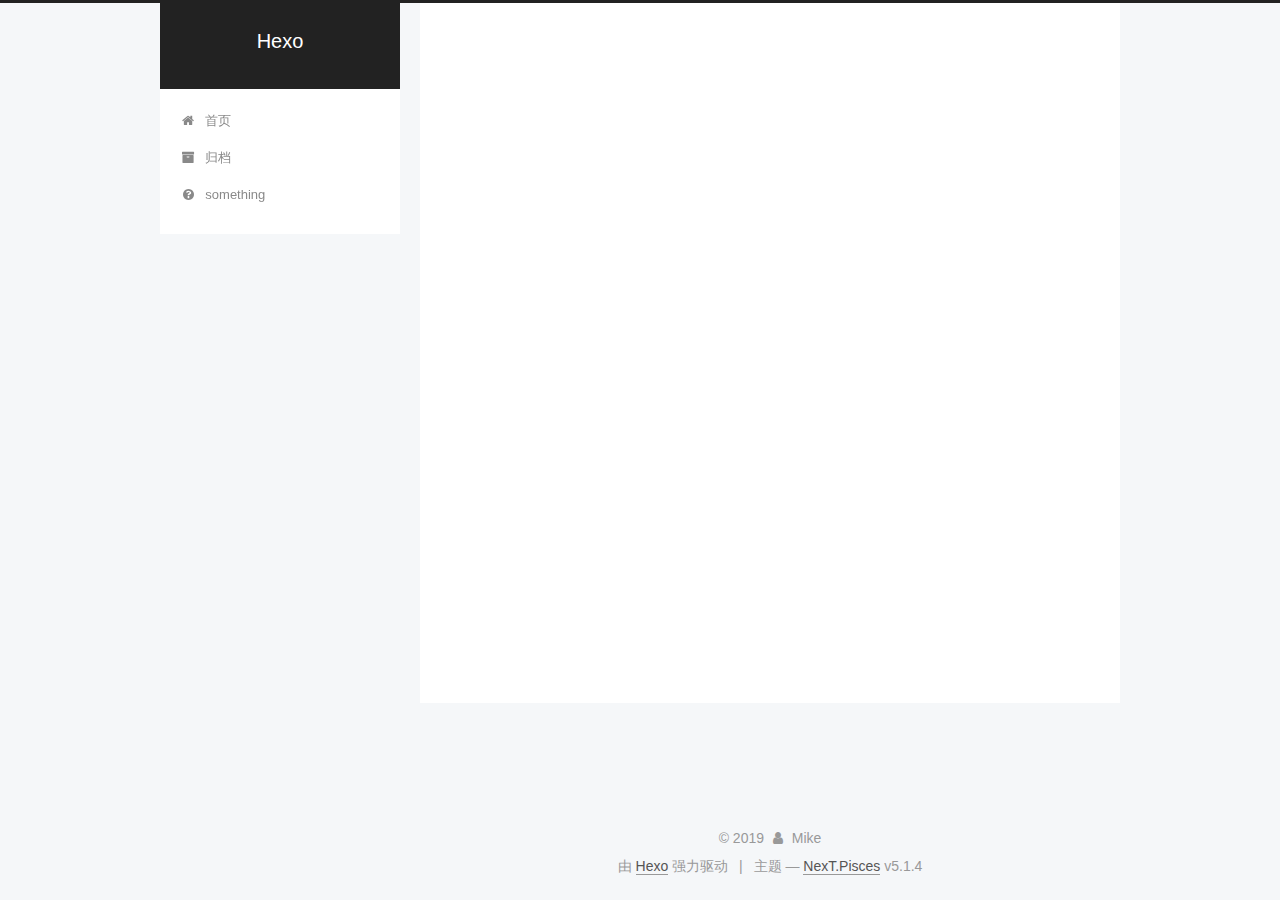
<file: 2019/05/18/还要继续努力学习呀/index.html>
<!DOCTYPE html>



  


<html class="theme-next pisces use-motion" lang="zh-Hans">
<head><meta name="generator" content="Hexo 3.8.0">
  <meta charset="UTF-8">
<meta http-equiv="X-UA-Compatible" content="IE=edge">
<meta name="viewport" content="width=device-width, initial-scale=1, maximum-scale=1">
<meta name="theme-color" content="#222">









<meta http-equiv="Cache-Control" content="no-transform">
<meta http-equiv="Cache-Control" content="no-siteapp">
















  
  
  <link href="/lib/fancybox/source/jquery.fancybox.css?v=2.1.5" rel="stylesheet" type="text/css">







<link href="/lib/font-awesome/css/font-awesome.min.css?v=4.6.2" rel="stylesheet" type="text/css">

<link href="/css/main.css?v=5.1.4" rel="stylesheet" type="text/css">


  <link rel="apple-touch-icon" sizes="180x180" href="/images/apple-touch-icon-next.png?v=5.1.4">


  <link rel="icon" type="image/png" sizes="32x32" href="/images/favicon-32x32-next.png?v=5.1.4">


  <link rel="icon" type="image/png" sizes="16x16" href="/images/favicon-16x16-next.png?v=5.1.4">


  <link rel="mask-icon" href="/images/logo.svg?v=5.1.4" color="#222">





  <meta name="keywords" content="Hexo, NexT">










<meta property="og:type" content="article">
<meta property="og:title" content="还要继续努力学习呀...">
<meta property="og:url" content="http://yoursite.com/2019/05/18/还要继续努力学习呀/index.html">
<meta property="og:site_name" content="Hexo">
<meta property="og:locale" content="zh-Hans">
<meta property="og:updated_time" content="2019-05-17T17:22:01.520Z">
<meta name="twitter:card" content="summary">
<meta name="twitter:title" content="还要继续努力学习呀...">



<script type="text/javascript" id="hexo.configurations">
  var NexT = window.NexT || {};
  var CONFIG = {
    root: '/',
    scheme: 'Pisces',
    version: '5.1.4',
    sidebar: {"position":"left","display":"post","offset":12,"b2t":false,"scrollpercent":false,"onmobile":false},
    fancybox: true,
    tabs: true,
    motion: {"enable":true,"async":false,"transition":{"post_block":"fadeIn","post_header":"slideDownIn","post_body":"slideDownIn","coll_header":"slideLeftIn","sidebar":"slideUpIn"}},
    duoshuo: {
      userId: '0',
      author: '博主'
    },
    algolia: {
      applicationID: '',
      apiKey: '',
      indexName: '',
      hits: {"per_page":10},
      labels: {"input_placeholder":"Search for Posts","hits_empty":"We didn't find any results for the search: ${query}","hits_stats":"${hits} results found in ${time} ms"}
    }
  };
</script>



  <link rel="canonical" href="http://yoursite.com/2019/05/18/还要继续努力学习呀/">





  <title>还要继续努力学习呀... | Hexo</title>
  








</head>

<body itemscope itemtype="http://schema.org/WebPage" lang="zh-Hans">

  
  
    
  

  <div class="container sidebar-position-left page-post-detail">
    <div class="headband"></div>

    <header id="header" class="header" itemscope itemtype="http://schema.org/WPHeader">
      <div class="header-inner"><div class="site-brand-wrapper">
  <div class="site-meta ">
    

    <div class="custom-logo-site-title">
      <a href="/" class="brand" rel="start">
        <span class="logo-line-before"><i></i></span>
        <span class="site-title">Hexo</span>
        <span class="logo-line-after"><i></i></span>
      </a>
    </div>
      
        <p class="site-subtitle"></p>
      
  </div>

  <div class="site-nav-toggle">
    <button>
      <span class="btn-bar"></span>
      <span class="btn-bar"></span>
      <span class="btn-bar"></span>
    </button>
  </div>
</div>

<nav class="site-nav">
  

  
    <ul id="menu" class="menu">
      
        
        <li class="menu-item menu-item-home">
          <a href="/" rel="section">
            
              <i class="menu-item-icon fa fa-fw fa-home"></i> <br>
            
            首页
          </a>
        </li>
      
        
        <li class="menu-item menu-item-archives">
          <a href="/archives/" rel="section">
            
              <i class="menu-item-icon fa fa-fw fa-archive"></i> <br>
            
            归档
          </a>
        </li>
      
        
        <li class="menu-item menu-item-something">
          <a href="/something" rel="section">
            
              <i class="menu-item-icon fa fa-fw fa-question-circle"></i> <br>
            
            something
          </a>
        </li>
      

      
    </ul>
  

  
</nav>



 </div>
    </header>

    <main id="main" class="main">
      <div class="main-inner">
        <div class="content-wrap">
          <div id="content" class="content">
            

  <div id="posts" class="posts-expand">
    

  

  
  
  

  <article class="post post-type-normal" itemscope itemtype="http://schema.org/Article">
  
  
  
  <div class="post-block">
    <link itemprop="mainEntityOfPage" href="http://yoursite.com/2019/05/18/还要继续努力学习呀/">

    <span hidden itemprop="author" itemscope itemtype="http://schema.org/Person">
      <meta itemprop="name" content="Mike">
      <meta itemprop="description" content>
      <meta itemprop="image" content="/images/avatar.gif">
    </span>

    <span hidden itemprop="publisher" itemscope itemtype="http://schema.org/Organization">
      <meta itemprop="name" content="Hexo">
    </span>

    
      <header class="post-header">

        
        
          <h1 class="post-title" itemprop="name headline">还要继续努力学习呀...</h1>
        

        <div class="post-meta">
          <span class="post-time">
            
              <span class="post-meta-item-icon">
                <i class="fa fa-calendar-o"></i>
              </span>
              
                <span class="post-meta-item-text">发表于</span>
              
              <time title="创建于" itemprop="dateCreated datePublished" datetime="2019-05-18T01:22:01+08:00">
                2019-05-18
              </time>
            

            

            
          </span>

          

          
            
          

          
          

          

          

          

        </div>
      </header>
    

    
    
    
    <div class="post-body" itemprop="articleBody">

      
      

      
        
      
    </div>
    
    
    

    

    

    

    <footer class="post-footer">
      

      
      
      

      
        <div class="post-nav">
          <div class="post-nav-next post-nav-item">
            
              <a href="/2019/05/18/tags/" rel="next" title="tags">
                <i class="fa fa-chevron-left"></i> tags
              </a>
            
          </div>

          <span class="post-nav-divider"></span>

          <div class="post-nav-prev post-nav-item">
            
          </div>
        </div>
      

      
      
    </footer>
  </div>
  
  
  
  </article>



    <div class="post-spread">
      
    </div>
  </div>


          </div>
          


          

  



        </div>
        
          
  
  <div class="sidebar-toggle">
    <div class="sidebar-toggle-line-wrap">
      <span class="sidebar-toggle-line sidebar-toggle-line-first"></span>
      <span class="sidebar-toggle-line sidebar-toggle-line-middle"></span>
      <span class="sidebar-toggle-line sidebar-toggle-line-last"></span>
    </div>
  </div>

  <aside id="sidebar" class="sidebar">
    
    <div class="sidebar-inner">

      

      

      <section class="site-overview-wrap sidebar-panel sidebar-panel-active">
        <div class="site-overview">
          <div class="site-author motion-element" itemprop="author" itemscope itemtype="http://schema.org/Person">
            
              <p class="site-author-name" itemprop="name">Mike</p>
              <p class="site-description motion-element" itemprop="description"></p>
          </div>

          <nav class="site-state motion-element">

            
              <div class="site-state-item site-state-posts">
              
                <a href="/archives/">
              
                  <span class="site-state-item-count">4</span>
                  <span class="site-state-item-name">日志</span>
                </a>
              </div>
            

            

            

          </nav>

          

          

          
          

          
          

          

        </div>
      </section>

      

      

    </div>
  </aside>


        
      </div>
    </main>

    <footer id="footer" class="footer">
      <div class="footer-inner">
        <div class="copyright">&copy; <span itemprop="copyrightYear">2019</span>
  <span class="with-love">
    <i class="fa fa-user"></i>
  </span>
  <span class="author" itemprop="copyrightHolder">Mike</span>

  
</div>


  <div class="powered-by">由 <a class="theme-link" target="_blank" href="https://hexo.io">Hexo</a> 强力驱动</div>



  <span class="post-meta-divider">|</span>



  <div class="theme-info">主题 &mdash; <a class="theme-link" target="_blank" href="https://github.com/iissnan/hexo-theme-next">NexT.Pisces</a> v5.1.4</div>




        







        
      </div>
    </footer>

    
      <div class="back-to-top">
        <i class="fa fa-arrow-up"></i>
        
      </div>
    

    

  </div>

  

<script type="text/javascript">
  if (Object.prototype.toString.call(window.Promise) !== '[object Function]') {
    window.Promise = null;
  }
</script>









  












  
  
    <script type="text/javascript" src="/lib/jquery/index.js?v=2.1.3"></script>
  

  
  
    <script type="text/javascript" src="/lib/fastclick/lib/fastclick.min.js?v=1.0.6"></script>
  

  
  
    <script type="text/javascript" src="/lib/jquery_lazyload/jquery.lazyload.js?v=1.9.7"></script>
  

  
  
    <script type="text/javascript" src="/lib/velocity/velocity.min.js?v=1.2.1"></script>
  

  
  
    <script type="text/javascript" src="/lib/velocity/velocity.ui.min.js?v=1.2.1"></script>
  

  
  
    <script type="text/javascript" src="/lib/fancybox/source/jquery.fancybox.pack.js?v=2.1.5"></script>
  


  


  <script type="text/javascript" src="/js/src/utils.js?v=5.1.4"></script>

  <script type="text/javascript" src="/js/src/motion.js?v=5.1.4"></script>



  
  


  <script type="text/javascript" src="/js/src/affix.js?v=5.1.4"></script>

  <script type="text/javascript" src="/js/src/schemes/pisces.js?v=5.1.4"></script>



  
  <script type="text/javascript" src="/js/src/scrollspy.js?v=5.1.4"></script>
<script type="text/javascript" src="/js/src/post-details.js?v=5.1.4"></script>



  


  <script type="text/javascript" src="/js/src/bootstrap.js?v=5.1.4"></script>



  


  




	





  





  












  





  

  

  

  
  

  

  

  

</body>
</html>
</file>
<file: css/style.css>
body {
  width: 100%;
}
body:before,
body:after {
  content: "";
  display: table;
}
body:after {
  clear: both;
}
html,
body,
div,
span,
applet,
object,
iframe,
h1,
h2,
h3,
h4,
h5,
h6,
p,
blockquote,
pre,
a,
abbr,
acronym,
address,
big,
cite,
code,
del,
dfn,
em,
img,
ins,
kbd,
q,
s,
samp,
small,
strike,
strong,
sub,
sup,
tt,
var,
dl,
dt,
dd,
ol,
ul,
li,
fieldset,
form,
label,
legend,
table,
caption,
tbody,
tfoot,
thead,
tr,
th,
td {
  margin: 0;
  padding: 0;
  border: 0;
  outline: 0;
  font-weight: inherit;
  font-style: inherit;
  font-family: inherit;
  font-size: 100%;
  vertical-align: baseline;
}
body {
  line-height: 1;
  color: #000;
  background: #fff;
}
ol,
ul {
  list-style: none;
}
table {
  border-collapse: separate;
  border-spacing: 0;
  vertical-align: middle;
}
caption,
th,
td {
  text-align: left;
  font-weight: normal;
  vertical-align: middle;
}
a img {
  border: none;
}
input,
button {
  margin: 0;
  padding: 0;
}
input::-moz-focus-inner,
button::-moz-focus-inner {
  border: 0;
  padding: 0;
}
@font-face {
  font-family: FontAwesome;
  font-style: normal;
  font-weight: normal;
  src: url("fonts/fontawesome-webfont.eot?v=#4.0.3");
  src: url("fonts/fontawesome-webfont.eot?#iefix&v=#4.0.3") format("embedded-opentype"), url("fonts/fontawesome-webfont.woff?v=#4.0.3") format("woff"), url("fonts/fontawesome-webfont.ttf?v=#4.0.3") format("truetype"), url("fonts/fontawesome-webfont.svg#fontawesomeregular?v=#4.0.3") format("svg");
}
html,
body,
#container {
  height: 100%;
}
body {
  background: #eee;
  font: 14px -apple-system, BlinkMacSystemFont, "Segoe UI", "Roboto", "Oxygen", "Ubuntu", "Cantarell", "Fira Sans", "Droid Sans", "Helvetica Neue", sans-serif;
  -webkit-text-size-adjust: 100%;
}
.outer {
  max-width: 1220px;
  margin: 0 auto;
  padding: 0 20px;
}
.outer:before,
.outer:after {
  content: "";
  display: table;
}
.outer:after {
  clear: both;
}
.inner {
  display: inline;
  float: left;
  width: 98.33333333333333%;
  margin: 0 0.833333333333333%;
}
.left,
.alignleft {
  float: left;
}
.right,
.alignright {
  float: right;
}
.clear {
  clear: both;
}
#container {
  position: relative;
}
.mobile-nav-on {
  overflow: hidden;
}
#wrap {
  height: 100%;
  width: 100%;
  position: absolute;
  top: 0;
  left: 0;
  -webkit-transition: 0.2s ease-out;
  -moz-transition: 0.2s ease-out;
  -ms-transition: 0.2s ease-out;
  transition: 0.2s ease-out;
  z-index: 1;
  background: #eee;
}
.mobile-nav-on #wrap {
  left: 280px;
}
@media screen and (min-width: 768px) {
  #main {
    display: inline;
    float: left;
    width: 73.33333333333333%;
    margin: 0 0.833333333333333%;
  }
}
.article-date,
.article-category-link,
.archive-year,
.widget-title {
  text-decoration: none;
  text-transform: uppercase;
  letter-spacing: 2px;
  color: #999;
  margin-bottom: 1em;
  margin-left: 5px;
  line-height: 1em;
  text-shadow: 0 1px #fff;
  font-weight: bold;
}
.article-inner,
.archive-article-inner {
  background: #fff;
  -webkit-box-shadow: 1px 2px 3px #ddd;
  box-shadow: 1px 2px 3px #ddd;
  border: 1px solid #ddd;
  border-radius: 3px;
}
.article-entry h1,
.widget h1 {
  font-size: 2em;
}
.article-entry h2,
.widget h2 {
  font-size: 1.5em;
}
.article-entry h3,
.widget h3 {
  font-size: 1.3em;
}
.article-entry h4,
.widget h4 {
  font-size: 1.2em;
}
.article-entry h5,
.widget h5 {
  font-size: 1em;
}
.article-entry h6,
.widget h6 {
  font-size: 1em;
  color: #999;
}
.article-entry hr,
.widget hr {
  border: 1px dashed #ddd;
}
.article-entry strong,
.widget strong {
  font-weight: bold;
}
.article-entry em,
.widget em,
.article-entry cite,
.widget cite {
  font-style: italic;
}
.article-entry sup,
.widget sup,
.article-entry sub,
.widget sub {
  font-size: 0.75em;
  line-height: 0;
  position: relative;
  vertical-align: baseline;
}
.article-entry sup,
.widget sup {
  top: -0.5em;
}
.article-entry sub,
.widget sub {
  bottom: -0.2em;
}
.article-entry small,
.widget small {
  font-size: 0.85em;
}
.article-entry acronym,
.widget acronym,
.article-entry abbr,
.widget abbr {
  border-bottom: 1px dotted;
}
.article-entry ul,
.widget ul,
.article-entry ol,
.widget ol,
.article-entry dl,
.widget dl {
  margin: 0 20px;
  line-height: 1.6em;
}
.article-entry ul ul,
.widget ul ul,
.article-entry ol ul,
.widget ol ul,
.article-entry ul ol,
.widget ul ol,
.article-entry ol ol,
.widget ol ol {
  margin-top: 0;
  margin-bottom: 0;
}
.article-entry ul,
.widget ul {
  list-style: disc;
}
.article-entry ol,
.widget ol {
  list-style: decimal;
}
.article-entry dt,
.widget dt {
  font-weight: bold;
}
#header {
  height: 300px;
  position: relative;
  border-bottom: 1px solid #ddd;
}
#header:before,
#header:after {
  content: "";
  position: absolute;
  left: 0;
  right: 0;
  height: 40px;
}
#header:before {
  top: 0;
  background: -webkit-linear-gradient(rgba(0,0,0,0.2), transparent);
  background: -moz-linear-gradient(rgba(0,0,0,0.2), transparent);
  background: -ms-linear-gradient(rgba(0,0,0,0.2), transparent);
  background: linear-gradient(rgba(0,0,0,0.2), transparent);
}
#header:after {
  bottom: 0;
  background: -webkit-linear-gradient(transparent, rgba(0,0,0,0.2));
  background: -moz-linear-gradient(transparent, rgba(0,0,0,0.2));
  background: -ms-linear-gradient(transparent, rgba(0,0,0,0.2));
  background: linear-gradient(transparent, rgba(0,0,0,0.2));
}
#header-outer {
  height: 100%;
  position: relative;
}
#header-inner {
  position: relative;
  overflow: hidden;
}
#banner {
  position: absolute;
  top: 0;
  left: 0;
  width: 100%;
  height: 100%;
  background: url("images/banner.jpg") center #000;
  -webkit-background-size: cover;
  -moz-background-size: cover;
  background-size: cover;
  z-index: -1;
}
#header-title {
  text-align: center;
  height: 40px;
  position: absolute;
  top: 50%;
  left: 0;
  margin-top: -20px;
}
#logo,
#subtitle {
  text-decoration: none;
  color: #fff;
  font-weight: 300;
  text-shadow: 0 1px 4px rgba(0,0,0,0.3);
}
#logo {
  font-size: 40px;
  line-height: 40px;
  letter-spacing: 2px;
}
#subtitle {
  font-size: 16px;
  line-height: 16px;
  letter-spacing: 1px;
}
#subtitle-wrap {
  margin-top: 16px;
}
#main-nav {
  float: left;
  margin-left: -15px;
}
.nav-icon,
.main-nav-link {
  float: left;
  color: #fff;
  opacity: 0.6;
  text-decoration: none;
  text-shadow: 0 1px rgba(0,0,0,0.2);
  -webkit-transition: opacity 0.2s;
  -moz-transition: opacity 0.2s;
  -ms-transition: opacity 0.2s;
  transition: opacity 0.2s;
  display: block;
  padding: 20px 15px;
}
.nav-icon:hover,
.main-nav-link:hover {
  opacity: 1;
}
.nav-icon {
  font-family: FontAwesome;
  text-align: center;
  font-size: 14px;
  width: 14px;
  height: 14px;
  padding: 20px 15px;
  position: relative;
  cursor: pointer;
}
.main-nav-link {
  font-weight: 300;
  letter-spacing: 1px;
}
@media screen and (max-width: 479px) {
  .main-nav-link {
    display: none;
  }
}
#main-nav-toggle {
  display: none;
}
#main-nav-toggle:before {
  content: "\f0c9";
}
@media screen and (max-width: 479px) {
  #main-nav-toggle {
    display: block;
  }
}
#sub-nav {
  float: right;
  margin-right: -15px;
}
#nav-rss-link:before {
  content: "\f09e";
}
#nav-search-btn:before {
  content: "\f002";
}
#search-form-wrap {
  position: absolute;
  top: 15px;
  width: 150px;
  height: 30px;
  right: -150px;
  opacity: 0;
  -webkit-transition: 0.2s ease-out;
  -moz-transition: 0.2s ease-out;
  -ms-transition: 0.2s ease-out;
  transition: 0.2s ease-out;
}
#search-form-wrap.on {
  opacity: 1;
  right: 0;
}
@media screen and (max-width: 479px) {
  #search-form-wrap {
    width: 100%;
    right: -100%;
  }
}
.search-form {
  position: absolute;
  top: 0;
  left: 0;
  right: 0;
  background: #fff;
  padding: 5px 15px;
  border-radius: 15px;
  -webkit-box-shadow: 0 0 10px rgba(0,0,0,0.3);
  box-shadow: 0 0 10px rgba(0,0,0,0.3);
}
.search-form-input {
  border: none;
  background: none;
  color: #555;
  width: 100%;
  font: 13px -apple-system, BlinkMacSystemFont, "Segoe UI", "Roboto", "Oxygen", "Ubuntu", "Cantarell", "Fira Sans", "Droid Sans", "Helvetica Neue", sans-serif;
  outline: none;
}
.search-form-input::-webkit-search-results-decoration,
.search-form-input::-webkit-search-cancel-button {
  -webkit-appearance: none;
}
.search-form-submit {
  position: absolute;
  top: 50%;
  right: 10px;
  margin-top: -7px;
  font: 13px FontAwesome;
  border: none;
  background: none;
  color: #bbb;
  cursor: pointer;
}
.search-form-submit:hover,
.search-form-submit:focus {
  color: #777;
}
.article {
  margin: 50px 0;
}
.article-inner {
  overflow: hidden;
}
.article-meta:before,
.article-meta:after {
  content: "";
  display: table;
}
.article-meta:after {
  clear: both;
}
.article-date {
  float: left;
}
.article-category {
  float: left;
  line-height: 1em;
  color: #ccc;
  text-shadow: 0 1px #fff;
  margin-left: 8px;
}
.article-category:before {
  content: "\2022";
}
.article-category-link {
  margin: 0 12px 1em;
}
.article-header {
  padding: 20px 20px 0;
}
.article-title {
  text-decoration: none;
  font-size: 2em;
  font-weight: bold;
  color: #555;
  line-height: 1.1em;
  -webkit-transition: color 0.2s;
  -moz-transition: color 0.2s;
  -ms-transition: color 0.2s;
  transition: color 0.2s;
}
a.article-title:hover {
  color: #258fb8;
}
.article-entry {
  color: #555;
  padding: 0 20px;
}
.article-entry:before,
.article-entry:after {
  content: "";
  display: table;
}
.article-entry:after {
  clear: both;
}
.article-entry p,
.article-entry table {
  line-height: 1.6em;
  margin: 1.6em 0;
}
.article-entry h1,
.article-entry h2,
.article-entry h3,
.article-entry h4,
.article-entry h5,
.article-entry h6 {
  font-weight: bold;
}
.article-entry h1,
.article-entry h2,
.article-entry h3,
.article-entry h4,
.article-entry h5,
.article-entry h6 {
  line-height: 1.1em;
  margin: 1.1em 0;
}
.article-entry a {
  color: #258fb8;
  text-decoration: none;
}
.article-entry a:hover {
  text-decoration: underline;
}
.article-entry ul,
.article-entry ol,
.article-entry dl {
  margin-top: 1.6em;
  margin-bottom: 1.6em;
}
.article-entry img,
.article-entry video {
  max-width: 100%;
  height: auto;
  display: block;
  margin: auto;
}
.article-entry iframe {
  border: none;
}
.article-entry table {
  width: 100%;
  border-collapse: collapse;
  border-spacing: 0;
}
.article-entry th {
  font-weight: bold;
  border-bottom: 3px solid #ddd;
  padding-bottom: 0.5em;
}
.article-entry td {
  border-bottom: 1px solid #ddd;
  padding: 10px 0;
}
.article-entry blockquote {
  font-family: Georgia, "Times New Roman", serif;
  font-size: 1.4em;
  margin: 1.6em 20px;
  text-align: center;
}
.article-entry blockquote footer {
  font-size: 14px;
  margin: 1.6em 0;
  font-family: -apple-system, BlinkMacSystemFont, "Segoe UI", "Roboto", "Oxygen", "Ubuntu", "Cantarell", "Fira Sans", "Droid Sans", "Helvetica Neue", sans-serif;
}
.article-entry blockquote footer cite:before {
  content: "—";
  padding: 0 0.5em;
}
.article-entry .pullquote {
  text-align: left;
  width: 45%;
  margin: 0;
}
.article-entry .pullquote.left {
  margin-left: 0.5em;
  margin-right: 1em;
}
.article-entry .pullquote.right {
  margin-right: 0.5em;
  margin-left: 1em;
}
.article-entry .caption {
  color: #999;
  display: block;
  font-size: 0.9em;
  margin-top: 0.5em;
  position: relative;
  text-align: center;
}
.article-entry .video-container {
  position: relative;
  padding-top: 56.25%;
  height: 0;
  overflow: hidden;
}
.article-entry .video-container iframe,
.article-entry .video-container object,
.article-entry .video-container embed {
  position: absolute;
  top: 0;
  left: 0;
  width: 100%;
  height: 100%;
  margin-top: 0;
}
.article-more-link a {
  display: inline-block;
  line-height: 1em;
  padding: 6px 15px;
  border-radius: 15px;
  background: #eee;
  color: #999;
  text-shadow: 0 1px #fff;
  text-decoration: none;
}
.article-more-link a:hover {
  background: #258fb8;
  color: #fff;
  text-decoration: none;
  text-shadow: 0 1px #1e7293;
}
.article-footer {
  font-size: 0.85em;
  line-height: 1.6em;
  border-top: 1px solid #ddd;
  padding-top: 1.6em;
  margin: 0 20px 20px;
}
.article-footer:before,
.article-footer:after {
  content: "";
  display: table;
}
.article-footer:after {
  clear: both;
}
.article-footer a {
  color: #999;
  text-decoration: none;
}
.article-footer a:hover {
  color: #555;
}
.article-tag-list-item {
  float: left;
  margin-right: 10px;
}
.article-tag-list-link:before {
  content: "#";
}
.article-comment-link {
  float: right;
}
.article-comment-link:before {
  content: "\f075";
  font-family: FontAwesome;
  padding-right: 8px;
}
.article-share-link {
  cursor: pointer;
  float: right;
  margin-left: 20px;
}
.article-share-link:before {
  content: "\f064";
  font-family: FontAwesome;
  padding-right: 6px;
}
#article-nav {
  position: relative;
}
#article-nav:before,
#article-nav:after {
  content: "";
  display: table;
}
#article-nav:after {
  clear: both;
}
@media screen and (min-width: 768px) {
  #article-nav {
    margin: 50px 0;
  }
  #article-nav:before {
    width: 8px;
    height: 8px;
    position: absolute;
    top: 50%;
    left: 50%;
    margin-top: -4px;
    margin-left: -4px;
    content: "";
    border-radius: 50%;
    background: #ddd;
    -webkit-box-shadow: 0 1px 2px #fff;
    box-shadow: 0 1px 2px #fff;
  }
}
.article-nav-link-wrap {
  text-decoration: none;
  text-shadow: 0 1px #fff;
  color: #999;
  -webkit-box-sizing: border-box;
  -moz-box-sizing: border-box;
  box-sizing: border-box;
  margin-top: 50px;
  text-align: center;
  display: block;
}
.article-nav-link-wrap:hover {
  color: #555;
}
@media screen and (min-width: 768px) {
  .article-nav-link-wrap {
    width: 50%;
    margin-top: 0;
  }
}
@media screen and (min-width: 768px) {
  #article-nav-newer {
    float: left;
    text-align: right;
    padding-right: 20px;
  }
}
@media screen and (min-width: 768px) {
  #article-nav-older {
    float: right;
    text-align: left;
    padding-left: 20px;
  }
}
.article-nav-caption {
  text-transform: uppercase;
  letter-spacing: 2px;
  color: #ddd;
  line-height: 1em;
  font-weight: bold;
}
#article-nav-newer .article-nav-caption {
  margin-right: -2px;
}
.article-nav-title {
  font-size: 0.85em;
  line-height: 1.6em;
  margin-top: 0.5em;
}
.article-share-box {
  position: absolute;
  display: none;
  background: #fff;
  -webkit-box-shadow: 1px 2px 10px rgba(0,0,0,0.2);
  box-shadow: 1px 2px 10px rgba(0,0,0,0.2);
  border-radius: 3px;
  margin-left: -145px;
  overflow: hidden;
  z-index: 1;
}
.article-share-box.on {
  display: block;
}
.article-share-input {
  width: 100%;
  background: none;
  -webkit-box-sizing: border-box;
  -moz-box-sizing: border-box;
  box-sizing: border-box;
  font: 14px -apple-system, BlinkMacSystemFont, "Segoe UI", "Roboto", "Oxygen", "Ubuntu", "Cantarell", "Fira Sans", "Droid Sans", "Helvetica Neue", sans-serif;
  padding: 0 15px;
  color: #555;
  outline: none;
  border: 1px solid #ddd;
  border-radius: 3px 3px 0 0;
  height: 36px;
  line-height: 36px;
}
.article-share-links {
  background: #eee;
}
.article-share-links:before,
.article-share-links:after {
  content: "";
  display: table;
}
.article-share-links:after {
  clear: both;
}
.article-share-twitter,
.article-share-facebook,
.article-share-pinterest,
.article-share-google {
  width: 50px;
  height: 36px;
  display: block;
  float: left;
  position: relative;
  color: #999;
  text-shadow: 0 1px #fff;
}
.article-share-twitter:before,
.article-share-facebook:before,
.article-share-pinterest:before,
.article-share-google:before {
  font-size: 20px;
  font-family: FontAwesome;
  width: 20px;
  height: 20px;
  position: absolute;
  top: 50%;
  left: 50%;
  margin-top: -10px;
  margin-left: -10px;
  text-align: center;
}
.article-share-twitter:hover,
.article-share-facebook:hover,
.article-share-pinterest:hover,
.article-share-google:hover {
  color: #fff;
}
.article-share-twitter:before {
  content: "\f099";
}
.article-share-twitter:hover {
  background: #00aced;
  text-shadow: 0 1px #008abe;
}
.article-share-facebook:before {
  content: "\f09a";
}
.article-share-facebook:hover {
  background: #3b5998;
  text-shadow: 0 1px #2f477a;
}
.article-share-pinterest:before {
  content: "\f0d2";
}
.article-share-pinterest:hover {
  background: #cb2027;
  text-shadow: 0 1px #a21a1f;
}
.article-share-google:before {
  content: "\f0d5";
}
.article-share-google:hover {
  background: #dd4b39;
  text-shadow: 0 1px #be3221;
}
.article-gallery {
  background: #000;
  position: relative;
}
.article-gallery-photos {
  position: relative;
  overflow: hidden;
}
.article-gallery-img {
  display: none;
  max-width: 100%;
}
.article-gallery-img:first-child {
  display: block;
}
.article-gallery-img.loaded {
  position: absolute;
  display: block;
}
.article-gallery-img img {
  display: block;
  max-width: 100%;
  margin: 0 auto;
}
#comments {
  background: #fff;
  -webkit-box-shadow: 1px 2px 3px #ddd;
  box-shadow: 1px 2px 3px #ddd;
  padding: 20px;
  border: 1px solid #ddd;
  border-radius: 3px;
  margin: 50px 0;
}
#comments a {
  color: #258fb8;
}
.archives-wrap {
  margin: 50px 0;
}
.archives:before,
.archives:after {
  content: "";
  display: table;
}
.archives:after {
  clear: both;
}
.archive-year-wrap {
  margin-bottom: 1em;
}
.archives {
  -webkit-column-gap: 10px;
  -moz-column-gap: 10px;
  column-gap: 10px;
}
@media screen and (min-width: 480px) and (max-width: 767px) {
  .archives {
    -webkit-column-count: 2;
    -moz-column-count: 2;
    column-count: 2;
  }
}
@media screen and (min-width: 768px) {
  .archives {
    -webkit-column-count: 3;
    -moz-column-count: 3;
    column-count: 3;
  }
}
.archive-article {
  -webkit-column-break-inside: avoid;
  page-break-inside: avoid;
  overflow: hidden;
  break-inside: avoid-column;
}
.archive-article-inner {
  padding: 10px;
  margin-bottom: 15px;
}
.archive-article-title {
  text-decoration: none;
  font-weight: bold;
  color: #555;
  -webkit-transition: color 0.2s;
  -moz-transition: color 0.2s;
  -ms-transition: color 0.2s;
  transition: color 0.2s;
  line-height: 1.6em;
}
.archive-article-title:hover {
  color: #258fb8;
}
.archive-article-footer {
  margin-top: 1em;
}
.archive-article-date {
  color: #999;
  text-decoration: none;
  font-size: 0.85em;
  line-height: 1em;
  margin-bottom: 0.5em;
  display: block;
}
#page-nav {
  margin: 50px auto;
  background: #fff;
  -webkit-box-shadow: 1px 2px 3px #ddd;
  box-shadow: 1px 2px 3px #ddd;
  border: 1px solid #ddd;
  border-radius: 3px;
  text-align: center;
  color: #999;
  overflow: hidden;
}
#page-nav:before,
#page-nav:after {
  content: "";
  display: table;
}
#page-nav:after {
  clear: both;
}
#page-nav a,
#page-nav span {
  padding: 10px 20px;
  line-height: 1;
  height: 2ex;
}
#page-nav a {
  color: #999;
  text-decoration: none;
}
#page-nav a:hover {
  background: #999;
  color: #fff;
}
#page-nav .prev {
  float: left;
}
#page-nav .next {
  float: right;
}
#page-nav .page-number {
  display: inline-block;
}
@media screen and (max-width: 479px) {
  #page-nav .page-number {
    display: none;
  }
}
#page-nav .current {
  color: #555;
  font-weight: bold;
}
#page-nav .space {
  color: #ddd;
}
#footer {
  background: #262a30;
  padding: 50px 0;
  border-top: 1px solid #ddd;
  color: #999;
}
#footer a {
  color: #258fb8;
  text-decoration: none;
}
#footer a:hover {
  text-decoration: underline;
}
#footer-info {
  line-height: 1.6em;
  font-size: 0.85em;
}
.article-entry pre,
.article-entry .highlight {
  background: #2d2d2d;
  margin: 0 -20px;
  padding: 15px 20px;
  border-style: solid;
  border-color: #ddd;
  border-width: 1px 0;
  overflow: auto;
  color: #ccc;
  line-height: 22.400000000000002px;
}
.article-entry .highlight .gutter pre,
.article-entry .gist .gist-file .gist-data .line-numbers {
  color: #666;
  font-size: 0.85em;
}
.article-entry pre,
.article-entry code {
  font-family: "Source Code Pro", Consolas, Monaco, Menlo, Consolas, monospace;
}
.article-entry code {
  background: #eee;
  text-shadow: 0 1px #fff;
  padding: 0 0.3em;
}
.article-entry pre code {
  background: none;
  text-shadow: none;
  padding: 0;
}
.article-entry .highlight pre {
  border: none;
  margin: 0;
  padding: 0;
}
.article-entry .highlight table {
  margin: 0;
  width: auto;
}
.article-entry .highlight td {
  border: none;
  padding: 0;
}
.article-entry .highlight figcaption {
  font-size: 0.85em;
  color: #999;
  line-height: 1em;
  margin-bottom: 1em;
}
.article-entry .highlight figcaption:before,
.article-entry .highlight figcaption:after {
  content: "";
  display: table;
}
.article-entry .highlight figcaption:after {
  clear: both;
}
.article-entry .highlight figcaption a {
  float: right;
}
.article-entry .highlight .gutter pre {
  text-align: right;
  padding-right: 20px;
}
.article-entry .highlight .line {
  height: 22.400000000000002px;
}
.article-entry .highlight .line.marked {
  background: #515151;
}
.article-entry .gist {
  margin: 0 -20px;
  border-style: solid;
  border-color: #ddd;
  border-width: 1px 0;
  background: #2d2d2d;
  padding: 15px 20px 15px 0;
}
.article-entry .gist .gist-file {
  border: none;
  font-family: "Source Code Pro", Consolas, Monaco, Menlo, Consolas, monospace;
  margin: 0;
}
.article-entry .gist .gist-file .gist-data {
  background: none;
  border: none;
}
.article-entry .gist .gist-file .gist-data .line-numbers {
  background: none;
  border: none;
  padding: 0 20px 0 0;
}
.article-entry .gist .gist-file .gist-data .line-data {
  padding: 0 !important;
}
.article-entry .gist .gist-file .highlight {
  margin: 0;
  padding: 0;
  border: none;
}
.article-entry .gist .gist-file .gist-meta {
  background: #2d2d2d;
  color: #999;
  font: 0.85em -apple-system, BlinkMacSystemFont, "Segoe UI", "Roboto", "Oxygen", "Ubuntu", "Cantarell", "Fira Sans", "Droid Sans", "Helvetica Neue", sans-serif;
  text-shadow: 0 0;
  padding: 0;
  margin-top: 1em;
  margin-left: 20px;
}
.article-entry .gist .gist-file .gist-meta a {
  color: #258fb8;
  font-weight: normal;
}
.article-entry .gist .gist-file .gist-meta a:hover {
  text-decoration: underline;
}
pre .comment,
pre .title {
  color: #999;
}
pre .variable,
pre .attribute,
pre .tag,
pre .regexp,
pre .ruby .constant,
pre .xml .tag .title,
pre .xml .pi,
pre .xml .doctype,
pre .html .doctype,
pre .css .id,
pre .css .class,
pre .css .pseudo {
  color: #f2777a;
}
pre .number,
pre .preprocessor,
pre .built_in,
pre .literal,
pre .params,
pre .constant {
  color: #f99157;
}
pre .class,
pre .ruby .class .title,
pre .css .rules .attribute {
  color: #9c9;
}
pre .string,
pre .value,
pre .inheritance,
pre .header,
pre .ruby .symbol,
pre .xml .cdata {
  color: #9c9;
}
pre .css .hexcolor {
  color: #6cc;
}
pre .function,
pre .python .decorator,
pre .python .title,
pre .ruby .function .title,
pre .ruby .title .keyword,
pre .perl .sub,
pre .javascript .title,
pre .coffeescript .title {
  color: #69c;
}
pre .keyword,
pre .javascript .function {
  color: #c9c;
}
@media screen and (max-width: 479px) {
  #mobile-nav {
    position: absolute;
    top: 0;
    left: 0;
    width: 280px;
    height: 100%;
    background: #191919;
    border-right: 1px solid #fff;
  }
}
@media screen and (max-width: 479px) {
  .mobile-nav-link {
    display: block;
    color: #999;
    text-decoration: none;
    padding: 15px 20px;
    font-weight: bold;
  }
  .mobile-nav-link:hover {
    color: #fff;
  }
}
@media screen and (min-width: 768px) {
  #sidebar {
    display: inline;
    float: left;
    width: 23.333333333333332%;
    margin: 0 0.833333333333333%;
  }
}
.widget-wrap {
  margin: 50px 0;
}
.widget {
  color: #777;
  text-shadow: 0 1px #fff;
  background: #ddd;
  -webkit-box-shadow: 0 -1px 4px #ccc inset;
  box-shadow: 0 -1px 4px #ccc inset;
  border: 1px solid #ccc;
  padding: 15px;
  border-radius: 3px;
}
.widget a {
  color: #258fb8;
  text-decoration: none;
}
.widget a:hover {
  text-decoration: underline;
}
.widget ul ul,
.widget ol ul,
.widget dl ul,
.widget ul ol,
.widget ol ol,
.widget dl ol,
.widget ul dl,
.widget ol dl,
.widget dl dl {
  margin-left: 15px;
  list-style: disc;
}
.widget {
  line-height: 1.6em;
  word-wrap: break-word;
  font-size: 0.9em;
}
.widget ul,
.widget ol {
  list-style: none;
  margin: 0;
}
.widget ul ul,
.widget ol ul,
.widget ul ol,
.widget ol ol {
  margin: 0 20px;
}
.widget ul ul,
.widget ol ul {
  list-style: disc;
}
.widget ul ol,
.widget ol ol {
  list-style: decimal;
}
.category-list-count,
.tag-list-count,
.archive-list-count {
  padding-left: 5px;
  color: #999;
  font-size: 0.85em;
}
.category-list-count:before,
.tag-list-count:before,
.archive-list-count:before {
  content: "(";
}
.category-list-count:after,
.tag-list-count:after,
.archive-list-count:after {
  content: ")";
}
.tagcloud a {
  margin-right: 5px;
  display: inline-block;
}
</file>
<file: css/main.css>
/* normalize.css v3.0.2 | MIT License | git.io/normalize */
html {
  font-family: sans-serif; /* 1 */
  -ms-text-size-adjust: 100%; /* 2 */
  -webkit-text-size-adjust: 100%; /* 2 */
}
body {
  margin: 0;
}
article,
aside,
details,
figcaption,
figure,
footer,
header,
hgroup,
main,
menu,
nav,
section,
summary {
  display: block;
}
audio,
canvas,
progress,
video {
  display: inline-block; /* 1 */
  vertical-align: baseline; /* 2 */
}
audio:not([controls]) {
  display: none;
  height: 0;
}
[hidden],
template {
  display: none;
}
a {
  background-color: transparent;
}
a:active,
a:hover {
  outline: 0;
}
abbr[title] {
  border-bottom: 1px dotted;
}
b,
strong {
  font-weight: bold;
}
dfn {
  font-style: italic;
}
h1 {
  font-size: 2em;
  margin: 0.67em 0;
}
mark {
  background: #ff0;
  color: #000;
}
small {
  font-size: 80%;
}
sub,
sup {
  font-size: 75%;
  line-height: 0;
  position: relative;
  vertical-align: baseline;
}
sup {
  top: -0.5em;
}
sub {
  bottom: -0.25em;
}
img {
  border: 0;
}
svg:not(:root) {
  overflow: hidden;
}
figure {
  margin: 1em 40px;
}
hr {
  -moz-box-sizing: content-box;
  box-sizing: content-box;
  height: 0;
}
pre {
  overflow: auto;
}
code,
kbd,
pre,
samp {
  font-family: monospace, monospace;
  font-size: 1em;
}
button,
input,
optgroup,
select,
textarea {
  color: inherit; /* 1 */
  font: inherit; /* 2 */
  margin: 0; /* 3 */
}
button {
  overflow: visible;
}
button,
select {
  text-transform: none;
}
button,
html input[type="button"],
input[type="reset"],
input[type="submit"] {
  -webkit-appearance: button; /* 2 */
  cursor: pointer; /* 3 */
}
button[disabled],
html input[disabled] {
  cursor: default;
}
button::-moz-focus-inner,
input::-moz-focus-inner {
  border: 0;
  padding: 0;
}
input {
  line-height: normal;
}
input[type="checkbox"],
input[type="radio"] {
  box-sizing: border-box; /* 1 */
  padding: 0; /* 2 */
}
input[type="number"]::-webkit-inner-spin-button,
input[type="number"]::-webkit-outer-spin-button {
  height: auto;
}
input[type="search"] {
  -webkit-appearance: textfield; /* 1 */
  -moz-box-sizing: content-box;
  -webkit-box-sizing: content-box; /* 2 */
  box-sizing: content-box;
}
input[type="search"]::-webkit-search-cancel-button,
input[type="search"]::-webkit-search-decoration {
  -webkit-appearance: none;
}
fieldset {
  border: 1px solid #c0c0c0;
  margin: 0 2px;
  padding: 0.35em 0.625em 0.75em;
}
legend {
  border: 0; /* 1 */
  padding: 0; /* 2 */
}
textarea {
  overflow: auto;
}
optgroup {
  font-weight: bold;
}
table {
  border-collapse: collapse;
  border-spacing: 0;
}
td,
th {
  padding: 0;
}
::selection {
  background: #262a30;
  color: #fff;
}
body {
  position: relative;
  font-family: 'Lato', "PingFang SC", "Microsoft YaHei", sans-serif;
  font-size: 14px;
  line-height: 2;
  color: #555;
  background: #f5f7f9;
}
@media (max-width: 767px) {
  body {
    padding-right: 0 !important;
  }
}
@media (min-width: 768px) and (max-width: 991px) {
  body {
    padding-right: 0 !important;
  }
}
@media (min-width: 1600px) {
  body {
    font-size: 16px;
  }
}
h1,
h2,
h3,
h4,
h5,
h6 {
  margin: 0;
  padding: 0;
  font-weight: bold;
  line-height: 1.5;
  font-family: 'Lato', "PingFang SC", "Microsoft YaHei", sans-serif;
}
h2,
h3,
h4,
h5,
h6 {
  margin: 20px 0 15px;
}
h1 {
  font-size: 22px;
}
@media (max-width: 767px) {
  h1 {
    font-size: 18px;
  }
}
h2 {
  font-size: 20px;
}
@media (max-width: 767px) {
  h2 {
    font-size: 16px;
  }
}
h3 {
  font-size: 18px;
}
@media (max-width: 767px) {
  h3 {
    font-size: 14px;
  }
}
h4 {
  font-size: 16px;
}
@media (max-width: 767px) {
  h4 {
    font-size: 12px;
  }
}
h5 {
  font-size: 14px;
}
@media (max-width: 767px) {
  h5 {
    font-size: 10px;
  }
}
h6 {
  font-size: 12px;
}
@media (max-width: 767px) {
  h6 {
    font-size: 8px;
  }
}
p {
  margin: 0 0 20px 0;
}
a {
  color: #555;
  text-decoration: none;
  outline: none;
  border-bottom: 1px solid #999;
  word-wrap: break-word;
}
a:hover {
  color: #222;
  border-bottom-color: #222;
}
blockquote {
  margin: 0;
  padding: 0;
}
img {
  display: block;
  margin: auto;
  max-width: 100%;
  height: auto;
}
hr {
  margin: 40px 0;
  height: 3px;
  border: none;
  background-color: #ddd;
  background-image: repeating-linear-gradient(-45deg, #fff, #fff 4px, transparent 4px, transparent 8px);
}
blockquote {
  padding: 0 15px;
  color: #666;
  border-left: 4px solid #ddd;
}
blockquote cite::before {
  content: "-";
  padding: 0 5px;
}
dt {
  font-weight: 700;
}
dd {
  margin: 0;
  padding: 0;
}
kbd {
  border: 1px solid #ccc;
  border-radius: 0.2em;
  box-shadow: 0.1em 0.1em 0.2em rgba(0,0,0,0.1);
  background-color: #f9f9f9;
  font-family: inherit;
  background-image: -webkit-linear-gradient(top, #eee, #fff, #eee);
  padding: 0.1em 0.3em;
  white-space: nowrap;
}
.text-left {
  text-align: left;
}
.text-center {
  text-align: center;
}
.text-right {
  text-align: right;
}
.text-justify {
  text-align: justify;
}
.text-nowrap {
  white-space: nowrap;
}
.text-lowercase {
  text-transform: lowercase;
}
.text-uppercase {
  text-transform: uppercase;
}
.text-capitalize {
  text-transform: capitalize;
}
.center-block {
  display: block;
  margin-left: auto;
  margin-right: auto;
}
.clearfix:before,
.clearfix:after {
  content: " ";
  display: table;
}
.clearfix:after {
  clear: both;
}
.pullquote {
  width: 45%;
}
.pullquote.left {
  float: left;
  margin-left: 5px;
  margin-right: 10px;
}
.pullquote.right {
  float: right;
  margin-left: 10px;
  margin-right: 5px;
}
.affix.affix.affix {
  position: fixed;
}
.translation {
  margin-top: -20px;
  font-size: 14px;
  color: #999;
}
.scrollbar-measure {
  width: 100px;
  height: 100px;
  overflow: scroll;
  position: absolute;
  top: -9999px;
}
.use-motion .motion-element {
  opacity: 0;
}
table {
  margin: 20px 0;
  width: 100%;
  border-collapse: collapse;
  border-spacing: 0;
  border: 1px solid #ddd;
  font-size: 14px;
  table-layout: fixed;
  word-wrap: break-all;
}
table>tbody>tr:nth-of-type(odd) {
  background-color: #f9f9f9;
}
table>tbody>tr:hover {
  background-color: #f5f5f5;
}
caption,
th,
td {
  padding: 8px;
  text-align: left;
  vertical-align: middle;
  font-weight: normal;
}
th,
td {
  border-bottom: 3px solid #ddd;
  border-right: 1px solid #eee;
}
th {
  padding-bottom: 10px;
  font-weight: 700;
}
td {
  border-bottom-width: 1px;
}
html,
body {
  height: 100%;
}
.container {
  position: relative;
  min-height: 100%;
}
.header-inner {
  margin: 0 auto;
  padding: 100px 0 70px;
  width: 700px;
}
@media (min-width: 1600px) {
  .container .header-inner {
    width: 900px;
  }
}
.main {
  padding-bottom: 150px;
}
.main-inner {
  margin: 0 auto;
  width: 700px;
}
@media (min-width: 1600px) {
  .container .main-inner {
    width: 900px;
  }
}
.footer {
  position: absolute;
  left: 0;
  bottom: 0;
  width: 100%;
  min-height: 50px;
}
.footer-inner {
  box-sizing: border-box;
  margin: 20px auto;
  width: 700px;
}
@media (min-width: 1600px) {
  .container .footer-inner {
    width: 900px;
  }
}
pre,
.highlight {
  overflow: auto;
  margin: 20px 0;
  padding: 0;
  font-size: 13px;
  color: #4d4d4c;
  background: #f7f7f7;
  line-height: 1.6;
}
pre,
code {
  font-family: consolas, Menlo, "PingFang SC", "Microsoft YaHei", monospace;
}
code {
  padding: 2px 4px;
  word-wrap: break-word;
  color: #555;
  background: #eee;
  border-radius: 3px;
  font-size: 13px;
}
pre {
  padding: 10px;
}
pre code {
  padding: 0;
  color: #4d4d4c;
  background: none;
  text-shadow: none;
}
.highlight {
  border-radius: 1px;
}
.highlight pre {
  border: none;
  margin: 0;
  padding: 10px 0;
}
.highlight table {
  margin: 0;
  width: auto;
  border: none;
}
.highlight td {
  border: none;
  padding: 0;
}
.highlight figcaption {
  font-size: 1em;
  color: #4d4d4c;
  line-height: 1em;
  margin-bottom: 1em;
}
.highlight figcaption:before,
.highlight figcaption:after {
  content: " ";
  display: table;
}
.highlight figcaption:after {
  clear: both;
}
.highlight figcaption a {
  float: right;
  color: #4d4d4c;
}
.highlight figcaption a:hover {
  border-bottom-color: #4d4d4c;
}
.highlight .gutter pre {
  padding-left: 10px;
  padding-right: 10px;
  color: #869194;
  text-align: right;
  background-color: #eff2f3;
}
.highlight .code pre {
  width: 100%;
  padding-left: 10px;
  padding-right: 10px;
  background-color: #f7f7f7;
}
.highlight .line {
  height: 20px;
}
.gutter {
  -webkit-user-select: none;
  -moz-user-select: none;
  -ms-user-select: none;
  user-select: none;
}
.gist table {
  width: auto;
}
.gist table td {
  border: none;
}
pre .deletion {
  background: #fdd;
}
pre .addition {
  background: #dfd;
}
pre .meta {
  color: #8959a8;
}
pre .comment {
  color: #8e908c;
}
pre .variable,
pre .attribute,
pre .tag,
pre .regexp,
pre .ruby .constant,
pre .xml .tag .title,
pre .xml .pi,
pre .xml .doctype,
pre .html .doctype,
pre .css .id,
pre .css .class,
pre .css .pseudo {
  color: #c82829;
}
pre .number,
pre .preprocessor,
pre .built_in,
pre .literal,
pre .params,
pre .constant,
pre .command {
  color: #f5871f;
}
pre .ruby .class .title,
pre .css .rules .attribute,
pre .string,
pre .value,
pre .inheritance,
pre .header,
pre .ruby .symbol,
pre .xml .cdata,
pre .special,
pre .number,
pre .formula {
  color: #718c00;
}
pre .title,
pre .css .hexcolor {
  color: #3e999f;
}
pre .function,
pre .python .decorator,
pre .python .title,
pre .ruby .function .title,
pre .ruby .title .keyword,
pre .perl .sub,
pre .javascript .title,
pre .coffeescript .title {
  color: #4271ae;
}
pre .keyword,
pre .javascript .function {
  color: #8959a8;
}
.full-image.full-image.full-image.full-image {
  border: none;
  max-width: 100%;
  width: auto;
  margin: 20px auto 25px;
}
@media (min-width: 992px) {
  .full-image.full-image.full-image.full-image {
    max-width: none;
    width: 118%;
    margin: 0 -9%;
  }
}
.blockquote-center,
.page-home .post-type-quote blockquote,
.page-post-detail .post-type-quote blockquote {
  position: relative;
  margin: 40px 0;
  padding: 0;
  border-left: none;
  text-align: center;
}
.blockquote-center::before,
.page-home .post-type-quote blockquote::before,
.page-post-detail .post-type-quote blockquote::before,
.blockquote-center::after,
.page-home .post-type-quote blockquote::after,
.page-post-detail .post-type-quote blockquote::after {
  position: absolute;
  content: ' ';
  display: block;
  width: 100%;
  height: 24px;
  opacity: 0.2;
  background-repeat: no-repeat;
  background-position: 0 -6px;
  background-size: 22px 22px;
}
.blockquote-center::before,
.page-home .post-type-quote blockquote::before,
.page-post-detail .post-type-quote blockquote::before {
  top: -20px;
  background-image: url("../images/quote-l.svg");
  border-top: 1px solid #ccc;
}
.blockquote-center::after,
.page-home .post-type-quote blockquote::after,
.page-post-detail .post-type-quote blockquote::after {
  bottom: -20px;
  background-image: url("../images/quote-r.svg");
  border-bottom: 1px solid #ccc;
  background-position: 100% 8px;
}
.blockquote-center p,
.page-home .post-type-quote blockquote p,
.page-post-detail .post-type-quote blockquote p,
.blockquote-center div,
.page-home .post-type-quote blockquote div,
.page-post-detail .post-type-quote blockquote div {
  text-align: center;
}
.post .post-body .group-picture img {
  box-sizing: border-box;
  padding: 0 3px;
  border: none;
}
.post .group-picture-row {
  overflow: hidden;
  margin-top: 6px;
}
.post .group-picture-row:first-child {
  margin-top: 0;
}
.post .group-picture-column {
  float: left;
}
.page-post-detail .post-body .group-picture-column {
  float: none;
  margin-top: 10px;
  width: auto !important;
}
.page-post-detail .post-body .group-picture-column img {
  margin: 0 auto;
}
.page-archive .group-picture-container {
  overflow: hidden;
}
.page-archive .group-picture-row {
  float: left;
}
.page-archive .group-picture-row:first-child {
  margin-top: 6px;
}
.page-archive .group-picture-column {
  max-width: 150px;
  max-height: 150px;
}
.post-body .note {
  position: relative;
  padding: 15px;
  margin-bottom: 20px;
  border: 1px solid #eee;
  border-left-width: 5px;
  border-radius: 3px;
}
.post-body .note h2,
.post-body .note h3,
.post-body .note h4,
.post-body .note h5,
.post-body .note h6 {
  margin-top: 0;
  margin-bottom: 0;
  border-bottom: initial;
  padding-top: 0 !important;
}
.post-body .note p:first-child,
.post-body .note ul:first-child,
.post-body .note ol:first-child,
.post-body .note table:first-child,
.post-body .note pre:first-child,
.post-body .note blockquote:first-child {
  margin-top: 0;
}
.post-body .note p:last-child,
.post-body .note ul:last-child,
.post-body .note ol:last-child,
.post-body .note table:last-child,
.post-body .note pre:last-child,
.post-body .note blockquote:last-child {
  margin-bottom: 0;
}
.post-body .note.default {
  border-left-color: #777;
}
.post-body .note.default h2,
.post-body .note.default h3,
.post-body .note.default h4,
.post-body .note.default h5,
.post-body .note.default h6 {
  color: #777;
}
.post-body .note.primary {
  border-left-color: #6f42c1;
}
.post-body .note.primary h2,
.post-body .note.primary h3,
.post-body .note.primary h4,
.post-body .note.primary h5,
.post-body .note.primary h6 {
  color: #6f42c1;
}
.post-body .note.info {
  border-left-color: #428bca;
}
.post-body .note.info h2,
.post-body .note.info h3,
.post-body .note.info h4,
.post-body .note.info h5,
.post-body .note.info h6 {
  color: #428bca;
}
.post-body .note.success {
  border-left-color: #5cb85c;
}
.post-body .note.success h2,
.post-body .note.success h3,
.post-body .note.success h4,
.post-body .note.success h5,
.post-body .note.success h6 {
  color: #5cb85c;
}
.post-body .note.warning {
  border-left-color: #f0ad4e;
}
.post-body .note.warning h2,
.post-body .note.warning h3,
.post-body .note.warning h4,
.post-body .note.warning h5,
.post-body .note.warning h6 {
  color: #f0ad4e;
}
.post-body .note.danger {
  border-left-color: #d9534f;
}
.post-body .note.danger h2,
.post-body .note.danger h3,
.post-body .note.danger h4,
.post-body .note.danger h5,
.post-body .note.danger h6 {
  color: #d9534f;
}
.post-body .label {
  display: inline;
  padding: 0 2px;
  white-space: nowrap;
}
.post-body .label.default {
  background-color: #f0f0f0;
}
.post-body .label.primary {
  background-color: #efe6f7;
}
.post-body .label.info {
  background-color: #e5f2f8;
}
.post-body .label.success {
  background-color: #e7f4e9;
}
.post-body .label.warning {
  background-color: #fcf6e1;
}
.post-body .label.danger {
  background-color: #fae8eb;
}
.post-body .tabs {
  position: relative;
  display: block;
  margin-bottom: 20px;
  padding-top: 10px;
}
.post-body .tabs ul.nav-tabs {
  margin: 0;
  padding: 0;
  display: flex;
  margin-bottom: -1px;
}
@media (max-width: 413px) {
  .post-body .tabs ul.nav-tabs {
    display: block;
    margin-bottom: 5px;
  }
}
.post-body .tabs ul.nav-tabs li.tab {
  list-style-type: none !important;
  margin: 0 0.25em 0 0;
  border-top: 3px solid transparent;
  border-left: 1px solid transparent;
  border-right: 1px solid transparent;
}
@media (max-width: 413px) {
  .post-body .tabs ul.nav-tabs li.tab {
    margin: initial;
    border-top: 1px solid transparent;
    border-left: 3px solid transparent;
    border-right: 1px solid transparent;
    border-bottom: 1px solid transparent;
  }
}
.post-body .tabs ul.nav-tabs li.tab a {
  outline: 0;
  border-bottom: initial;
  display: block;
  line-height: 1.8em;
  padding: 0.25em 0.75em;
  transition-duration: 0.2s;
  transition-timing-function: ease-out;
  transition-delay: 0s;
}
.post-body .tabs ul.nav-tabs li.tab a i {
  width: 1.285714285714286em;
}
.post-body .tabs ul.nav-tabs li.tab.active {
  border-top: 3px solid #fc6423;
  border-left: 1px solid #ddd;
  border-right: 1px solid #ddd;
  background-color: #fff;
}
@media (max-width: 413px) {
  .post-body .tabs ul.nav-tabs li.tab.active {
    border-top: 1px solid #ddd;
    border-left: 3px solid #fc6423;
    border-right: 1px solid #ddd;
    border-bottom: 1px solid #ddd;
  }
}
.post-body .tabs ul.nav-tabs li.tab.active a {
  cursor: default;
  color: #555;
}
.post-body .tabs .tab-content {
  background-color: #fff;
}
.post-body .tabs .tab-content .tab-pane {
  border: 1px solid #ddd;
  padding: 20px 20px 0 20px;
}
.post-body .tabs .tab-content .tab-pane:not(.active) {
  display: none !important;
}
.post-body .tabs .tab-content .tab-pane.active {
  display: block !important;
}
.btn {
  display: inline-block;
  padding: 0 20px;
  font-size: 14px;
  color: #555;
  background: #fff;
  border: 2px solid #555;
  text-decoration: none;
  border-radius: 2px;
  transition-property: background-color;
  transition-duration: 0.2s;
  transition-timing-function: ease-in-out;
  transition-delay: 0s;
  line-height: 2;
}
.btn:hover {
  border-color: #222;
  color: #fff;
  background: #222;
}
.btn +.btn {
  margin: 0 0 8px 8px;
}
.btn .fa-fw {
  width: 1.285714285714286em;
  text-align: left;
}
.btn-bar {
  display: block;
  width: 22px;
  height: 2px;
  background: #555;
  border-radius: 1px;
}
.btn-bar+.btn-bar {
  margin-top: 4px;
}
.pagination {
  margin: 120px 0 40px;
  text-align: center;
  border-top: 1px solid #eee;
}
.page-number-basic,
.pagination .prev,
.pagination .next,
.pagination .page-number,
.pagination .space {
  display: inline-block;
  position: relative;
  top: -1px;
  margin: 0 10px;
  padding: 0 11px;
}
@media (max-width: 767px) {
  .page-number-basic,
  .pagination .prev,
  .pagination .next,
  .pagination .page-number,
  .pagination .space {
    margin: 0 5px;
  }
}
.pagination .prev,
.pagination .next,
.pagination .page-number {
  border-bottom: 0;
  border-top: 1px solid #eee;
  transition-property: border-color;
  transition-duration: 0.2s;
  transition-timing-function: ease-in-out;
  transition-delay: 0s;
}
.pagination .prev:hover,
.pagination .next:hover,
.pagination .page-number:hover {
  border-top-color: #222;
}
.pagination .space {
  padding: 0;
  margin: 0;
}
.pagination .prev {
  margin-left: 0;
}
.pagination .next {
  margin-right: 0;
}
.pagination .page-number.current {
  color: #fff;
  background: #ccc;
  border-top-color: #ccc;
}
@media (max-width: 767px) {
  .pagination {
    border-top: none;
  }
  .pagination .prev,
  .pagination .next,
  .pagination .page-number {
    margin-bottom: 10px;
    border-top: 0;
    border-bottom: 1px solid #eee;
    padding: 0 10px;
  }
  .pagination .prev:hover,
  .pagination .next:hover,
  .pagination .page-number:hover {
    border-bottom-color: #222;
  }
}
.comments {
  margin: 60px 20px 0;
}
.tag-cloud {
  text-align: center;
}
.tag-cloud a {
  display: inline-block;
  margin: 10px;
}
.back-to-top {
  box-sizing: border-box;
  position: fixed;
  bottom: -100px;
  right: 30px;
  z-index: 1050;
  padding: 0 6px;
  width: 24px;
  background: #222;
  font-size: 12px;
  opacity: 0.6;
  color: #fff;
  cursor: pointer;
  text-align: center;
  -webkit-transform: translateZ(0);
  transition-property: bottom;
  transition-duration: 0.2s;
  transition-timing-function: ease-in-out;
  transition-delay: 0s;
}
@media (min-width: 768px) and (max-width: 991px) {
  .back-to-top {
    display: none !important;
  }
}
@media (max-width: 767px) {
  .back-to-top {
    display: none !important;
  }
}
.back-to-top.back-to-top-on {
  bottom: 30px;
}
.header {
  background: transparent;
}
.header-inner {
  position: relative;
}
.headband {
  height: 3px;
  background: #222;
}
.site-meta {
  margin: 0;
  text-align: center;
}
@media (max-width: 767px) {
  .site-meta {
    text-align: center;
  }
}
.brand {
  position: relative;
  display: inline-block;
  padding: 0 40px;
  color: #fff;
  background: #222;
  border-bottom: none;
}
.brand:hover {
  color: #fff;
}
.logo {
  display: inline-block;
  margin-right: 5px;
  line-height: 36px;
  vertical-align: top;
}
.site-title {
  display: inline-block;
  vertical-align: top;
  line-height: 36px;
  font-size: 20px;
  font-weight: normal;
  font-family: 'Lato', "PingFang SC", "Microsoft YaHei", sans-serif;
}
.site-subtitle {
  margin-top: 10px;
  font-size: 13px;
  color: #ddd;
}
.use-motion .brand {
  opacity: 0;
}
.use-motion .logo,
.use-motion .site-title,
.use-motion .site-subtitle {
  opacity: 0;
  position: relative;
  top: -10px;
}
.site-nav-toggle {
  display: none;
  position: absolute;
  top: 10px;
  left: 10px;
}
@media (max-width: 767px) {
  .site-nav-toggle {
    display: block;
  }
}
.site-nav-toggle button {
  margin-top: 2px;
  padding: 9px 10px;
  background: transparent;
  border: none;
}
@media (max-width: 767px) {
  .site-nav {
    display: none;
    margin: 0 -10px;
    padding: 0 10px;
    clear: both;
    border-top: 1px solid #ddd;
  }
}
@media (min-width: 768px) and (max-width: 991px) {
  .site-nav {
    display: block !important;
  }
}
@media (min-width: 992px) {
  .site-nav {
    display: block !important;
  }
}
.menu {
  margin-top: 20px;
  padding-left: 0;
  text-align: center;
}
.menu .menu-item {
  display: inline-block;
  margin: 0 10px;
  list-style: none;
}
@media screen and (max-width: 767px) {
  .menu .menu-item {
    margin-top: 10px;
  }
}
.menu .menu-item a {
  display: block;
  font-size: 13px;
  line-height: inherit;
  border-bottom: 1px solid transparent;
  transition-property: border-color;
  transition-duration: 0.2s;
  transition-timing-function: ease-in-out;
  transition-delay: 0s;
}
.menu .menu-item a:hover,
.menu-item-active a {
  border-bottom-color: #222;
}
.menu .menu-item .fa {
  margin-right: 5px;
}
.use-motion .menu-item {
  opacity: 0;
}
.post-body {
  font-family: 'Lato', "PingFang SC", "Microsoft YaHei", sans-serif;
}
@media (max-width: 767px) {
  .post-body {
    word-break: break-word;
  }
}
.post-body .fancybox img {
  display: block !important;
  margin: 0 auto;
  cursor: pointer;
  cursor: zoom-in;
  cursor: -webkit-zoom-in;
}
.post-body .image-caption,
.post-body .figure .caption {
  margin: -20px auto 15px;
  text-align: center;
  font-size: 14px;
  color: #999;
  font-weight: bold;
  line-height: 1;
}
.post-sticky-flag {
  display: inline-block;
  font-size: 16px;
  -ms-transform: rotate(30deg);
  -webkit-transform: rotate(30deg);
  -moz-transform: rotate(30deg);
  -ms-transform: rotate(30deg);
  -o-transform: rotate(30deg);
  transform: rotate(30deg);
}
.use-motion .post-block,
.use-motion .pagination,
.use-motion .comments {
  opacity: 0;
}
.use-motion .post-header {
  opacity: 0;
}
.use-motion .post-body {
  opacity: 0;
}
.use-motion .collection-title {
  opacity: 0;
}
.posts-expand {
  padding-top: 40px;
}
@media (max-width: 767px) {
  .posts-expand {
    margin: 0 20px;
  }
  .post-body pre .gutter pre {
    padding-right: 10px;
  }
  .post-body .highlight {
    margin-left: 0px;
    margin-right: 0px;
    padding: 0;
  }
  .post-body .highlight .gutter pre {
    padding-right: 10px;
  }
}
@media (min-width: 992px) {
  .posts-expand .post-body {
    text-align: justify;
  }
}
.posts-expand .post-body h2,
.posts-expand .post-body h3,
.posts-expand .post-body h4,
.posts-expand .post-body h5,
.posts-expand .post-body h6 {
  padding-top: 10px;
}
.posts-expand .post-body h2 .header-anchor,
.posts-expand .post-body h3 .header-anchor,
.posts-expand .post-body h4 .header-anchor,
.posts-expand .post-body h5 .header-anchor,
.posts-expand .post-body h6 .header-anchor {
  float: right;
  margin-left: 10px;
  color: #ccc;
  border-bottom-style: none;
  visibility: hidden;
}
.posts-expand .post-body h2 .header-anchor:hover,
.posts-expand .post-body h3 .header-anchor:hover,
.posts-expand .post-body h4 .header-anchor:hover,
.posts-expand .post-body h5 .header-anchor:hover,
.posts-expand .post-body h6 .header-anchor:hover {
  color: inherit;
}
.posts-expand .post-body h2:hover .header-anchor,
.posts-expand .post-body h3:hover .header-anchor,
.posts-expand .post-body h4:hover .header-anchor,
.posts-expand .post-body h5:hover .header-anchor,
.posts-expand .post-body h6:hover .header-anchor {
  visibility: visible;
}
.posts-expand .post-body ul li {
  list-style: circle;
}
.posts-expand .post-body img {
  box-sizing: border-box;
  margin: auto;
  padding: 3px;
  border: 1px solid #ddd;
}
.posts-expand .post-body .fancybox img {
  margin: 0 auto 25px;
}
@media (max-width: 767px) {
  .posts-collapse {
    margin: 0 20px;
  }
  .posts-collapse .post-title,
  .posts-collapse .post-meta {
    display: block;
    width: auto;
    text-align: left;
  }
}
.posts-collapse {
  position: relative;
  z-index: 1010;
  margin-left: 55px;
}
.posts-collapse::after {
  content: " ";
  position: absolute;
  top: 20px;
  left: 0;
  margin-left: -2px;
  width: 4px;
  height: 100%;
  background: #f5f5f5;
  z-index: -1;
}
@media (max-width: 767px) {
  .posts-collapse {
    margin: 0 20px;
  }
}
.posts-collapse .collection-title {
  position: relative;
  margin: 60px 0;
}
.posts-collapse .collection-title h1,
.posts-collapse .collection-title h2 {
  margin-left: 20px;
}
.posts-collapse .collection-title small {
  color: #bbb;
  margin-left: 5px;
}
.posts-collapse .collection-title::before {
  content: " ";
  position: absolute;
  left: 0;
  top: 50%;
  margin-left: -4px;
  margin-top: -4px;
  width: 8px;
  height: 8px;
  background: #bbb;
  border-radius: 50%;
}
.posts-collapse .post {
  margin: 30px 0;
}
.posts-collapse .post-header {
  position: relative;
  transition-duration: 0.2s;
  transition-timing-function: ease-in-out;
  transition-delay: 0s;
  transition-property: border;
  border-bottom: 1px dashed #ccc;
}
.posts-collapse .post-header::before {
  content: " ";
  position: absolute;
  left: 0;
  top: 12px;
  width: 6px;
  height: 6px;
  margin-left: -4px;
  background: #bbb;
  border-radius: 50%;
  border: 1px solid #fff;
  transition-duration: 0.2s;
  transition-timing-function: ease-in-out;
  transition-delay: 0s;
  transition-property: background;
}
.posts-collapse .post-header:hover {
  border-bottom-color: #666;
}
.posts-collapse .post-header:hover::before {
  background: #222;
}
.posts-collapse .post-meta {
  position: absolute;
  font-size: 12px;
  left: 20px;
  top: 5px;
}
.posts-collapse .post-comments-count {
  display: none;
}
.posts-collapse .post-title {
  margin-left: 60px;
  font-size: 16px;
  font-weight: normal;
  line-height: inherit;
}
.posts-collapse .post-title::after {
  margin-left: 3px;
  opacity: 0.6;
}
.posts-collapse .post-title a {
  color: #666;
  border-bottom: none;
}
.page-home .post-type-quote .post-header,
.page-post-detail .post-type-quote .post-header,
.page-home .post-type-quote .post-tags,
.page-post-detail .post-type-quote .post-tags {
  display: none;
}
.posts-expand .post-title {
  text-align: center;
  word-break: break-word;
  font-weight: 400;
}
.posts-expand .post-title-link {
  display: inline-block;
  position: relative;
  color: #555;
  border-bottom: none;
  line-height: 1.2;
  vertical-align: top;
}
.posts-expand .post-title-link::before {
  content: "";
  position: absolute;
  width: 100%;
  height: 2px;
  bottom: 0;
  left: 0;
  background-color: #000;
  visibility: hidden;
  -webkit-transform: scaleX(0);
  -moz-transform: scaleX(0);
  -ms-transform: scaleX(0);
  -o-transform: scaleX(0);
  transform: scaleX(0);
  transition-duration: 0.2s;
  transition-timing-function: ease-in-out;
  transition-delay: 0s;
}
.posts-expand .post-title-link:hover::before {
  visibility: visible;
  -webkit-transform: scaleX(1);
  -moz-transform: scaleX(1);
  -ms-transform: scaleX(1);
  -o-transform: scaleX(1);
  transform: scaleX(1);
}
.posts-expand .post-title-link .fa {
  font-size: 16px;
}
.posts-expand .post-meta {
  margin: 3px 0 60px 0;
  color: #999;
  font-family: 'Lato', "PingFang SC", "Microsoft YaHei", sans-serif;
  font-size: 12px;
  text-align: center;
}
.posts-expand .post-meta .post-category-list {
  display: inline-block;
  margin: 0;
  padding: 3px;
}
.posts-expand .post-meta .post-category-list-link {
  color: #999;
}
.posts-expand .post-meta .post-description {
  font-size: 14px;
  margin-top: 2px;
}
.post-meta-divider {
  margin: 0 0.5em;
}
.post-meta-item-icon {
  margin-right: 3px;
}
@media (min-width: 768px) and (max-width: 991px) {
  .post-meta-item-icon {
    display: inline-block;
  }
}
@media (max-width: 767px) {
  .post-meta-item-icon {
    display: inline-block;
  }
}
@media (min-width: 768px) and (max-width: 991px) {
  .post-meta-item-text {
    display: none;
  }
}
@media (max-width: 767px) {
  .post-meta-item-text {
    display: none;
  }
}
@media (max-width: 767px) {
  .posts-expand .post-comments-count {
    display: none;
  }
}
.post-button {
  margin-top: 40px;
}
.posts-expand .post-tags {
  margin-top: 40px;
  text-align: center;
}
.posts-expand .post-tags a {
  display: inline-block;
  margin-right: 10px;
  font-size: 13px;
}
.post-nav {
  display: table;
  margin-top: 15px;
  width: 100%;
  border-top: 1px solid #eee;
}
.post-nav-divider {
  display: table-cell;
  width: 10%;
}
.post-nav-item {
  display: table-cell;
  padding: 10px 0 0 0;
  width: 45%;
  vertical-align: top;
}
.post-nav-item a {
  position: relative;
  display: block;
  line-height: 25px;
  font-size: 14px;
  color: #555;
  border-bottom: none;
}
.post-nav-item a:hover {
  color: #222;
  border-bottom: none;
}
.post-nav-item a:active {
  top: 2px;
}
.post-nav-item .fa {
  position: absolute;
  top: 8px;
  left: 0;
  font-size: 12px;
}
.post-nav-next a {
  padding-left: 15px;
}
.post-nav-prev {
  text-align: right;
}
.post-nav-prev a {
  padding-right: 15px;
}
.post-nav-prev .fa {
  right: 0;
  left: auto;
}
.posts-expand .post-eof {
  display: block;
  margin: 80px auto 60px;
  width: 8%;
  height: 1px;
  background: #ccc;
  text-align: center;
}
.post:last-child .post-eof.post-eof.post-eof {
  display: none;
}
.post-gallery {
  display: table;
  table-layout: fixed;
  width: 100%;
  border-collapse: separate;
}
.post-gallery-row {
  display: table-row;
}
.post-gallery .post-gallery-img {
  display: table-cell;
  text-align: center;
  vertical-align: middle;
  border: none;
}
.post-gallery .post-gallery-img img {
  max-width: 100%;
  max-height: 100%;
  border: none;
}
.fancybox-close,
.fancybox-close:hover {
  border: none;
}
.rtl.post-body p,
.rtl.post-body a,
.rtl.post-body h1,
.rtl.post-body h2,
.rtl.post-body h3,
.rtl.post-body h4,
.rtl.post-body h5,
.rtl.post-body h6,
.rtl.post-body li,
.rtl.post-body ul,
.rtl.post-body ol {
  direction: rtl;
  font-family: UKIJ Ekran;
}
.rtl.post-title {
  font-family: UKIJ Ekran;
}
.sidebar {
  position: fixed;
  right: 0;
  top: 0;
  bottom: 0;
  width: 0;
  z-index: 1040;
  box-shadow: inset 0 2px 6px #000;
  background: #222;
  -webkit-transform: translateZ(0);
}
.sidebar a {
  color: #999;
  border-bottom-color: #555;
}
.sidebar a:hover {
  color: #eee;
}
@media (min-width: 768px) and (max-width: 991px) {
  .sidebar {
    display: none !important;
  }
}
@media (max-width: 767px) {
  .sidebar {
    display: none !important;
  }
}
.sidebar-inner {
  position: relative;
  padding: 20px 10px;
  color: #999;
  text-align: center;
}
.site-overview-wrap {
  overflow: hidden;
}
.site-overview {
  overflow-y: auto;
  overflow-x: hidden;
}
.sidebar-toggle {
  position: fixed;
  right: 30px;
  bottom: 45px;
  width: 14px;
  height: 14px;
  padding: 5px;
  background: #222;
  line-height: 0;
  z-index: 1050;
  cursor: pointer;
  -webkit-transform: translateZ(0);
}
@media (min-width: 768px) and (max-width: 991px) {
  .sidebar-toggle {
    display: none !important;
  }
}
@media (max-width: 767px) {
  .sidebar-toggle {
    display: none !important;
  }
}
.sidebar-toggle-line {
  position: relative;
  display: inline-block;
  vertical-align: top;
  height: 2px;
  width: 100%;
  background: #fff;
  margin-top: 3px;
}
.sidebar-toggle-line:first-child {
  margin-top: 0;
}
.site-author-image {
  display: block;
  margin: 0 auto;
  padding: 2px;
  max-width: 120px;
  height: auto;
  border: 1px solid #eee;
}
.site-author-name {
  margin: 0;
  text-align: center;
  color: #222;
  font-weight: 600;
}
.site-description {
  margin-top: 0;
  text-align: center;
  font-size: 13px;
  color: #999;
}
.site-state {
  overflow: hidden;
  line-height: 1.4;
  white-space: nowrap;
  text-align: center;
}
.site-state-item {
  display: inline-block;
  padding: 0 15px;
  border-left: 1px solid #eee;
}
.site-state-item:first-child {
  border-left: none;
}
.site-state-item a {
  border-bottom: none;
}
.site-state-item-count {
  display: block;
  text-align: center;
  color: inherit;
  font-weight: 600;
  font-size: 16px;
}
.site-state-item-name {
  font-size: 13px;
  color: #999;
}
.feed-link {
  margin-top: 20px;
}
.feed-link a {
  display: inline-block;
  padding: 0 15px;
  color: #fc6423;
  border: 1px solid #fc6423;
  border-radius: 4px;
}
.feed-link a i {
  color: #fc6423;
  font-size: 14px;
}
.feed-link a:hover {
  color: #fff;
  background: #fc6423;
}
.feed-link a:hover i {
  color: #fff;
}
.links-of-author {
  margin-top: 20px;
}
.links-of-author a {
  display: inline-block;
  vertical-align: middle;
  margin-right: 10px;
  margin-bottom: 10px;
  border-bottom-color: #555;
  font-size: 13px;
}
.links-of-author a:before {
  display: inline-block;
  vertical-align: middle;
  margin-right: 3px;
  content: " ";
  width: 4px;
  height: 4px;
  border-radius: 50%;
  background: #2093ad;
}
.links-of-blogroll {
  font-size: 13px;
}
.links-of-blogroll-title {
  margin-top: 20px;
  font-size: 14px;
  font-weight: 600;
}
.links-of-blogroll-list {
  margin: 0;
  padding: 0;
  list-style: none;
}
.links-of-blogroll-item {
  padding: 2px 10px;
}
.links-of-blogroll-item a {
  max-width: 280px;
  box-sizing: border-box;
  display: inline-block;
  overflow: hidden;
  white-space: nowrap;
  text-overflow: ellipsis;
}
.sidebar-nav {
  margin: 0 0 20px;
  padding-left: 0;
}
.sidebar-nav li {
  display: inline-block;
  cursor: pointer;
  border-bottom: 1px solid transparent;
  font-size: 14px;
  color: #555;
}
.sidebar-nav li:hover {
  color: #fc6423;
}
.page-post-detail .sidebar-nav-toc {
  padding: 0 5px;
}
.page-post-detail .sidebar-nav-overview {
  margin-left: 10px;
}
.sidebar-nav .sidebar-nav-active {
  color: #fc6423;
  border-bottom-color: #fc6423;
}
.sidebar-nav .sidebar-nav-active:hover {
  color: #fc6423;
}
.sidebar-panel {
  display: none;
}
.sidebar-panel-active {
  display: block;
}
.post-toc-empty {
  font-size: 14px;
  color: #666;
}
.post-toc-wrap {
  overflow: hidden;
}
.post-toc {
  overflow: auto;
}
.post-toc ol {
  margin: 0;
  padding: 0 2px 5px 10px;
  text-align: left;
  list-style: none;
  font-size: 14px;
}
.post-toc ol > ol {
  padding-left: 0;
}
.post-toc ol a {
  transition-duration: 0.2s;
  transition-timing-function: ease-in-out;
  transition-delay: 0s;
  transition-property: all;
  color: #666;
  border-bottom-color: #ccc;
}
.post-toc ol a:hover {
  color: #000;
  border-bottom-color: #000;
}
.post-toc .nav-item {
  overflow: hidden;
  text-overflow: ellipsis;
  text-align: justify;
  white-space: nowrap;
  line-height: 1.8;
}
.post-toc .nav .nav-child {
  display: none;
}
.post-toc .nav .active > .nav-child {
  display: block;
}
.post-toc .nav .active-current > .nav-child {
  display: block;
}
.post-toc .nav .active-current > .nav-child > .nav-item {
  display: block;
}
.post-toc .nav .active > a {
  color: #fc6423;
  border-bottom-color: #fc6423;
}
.post-toc .nav .active-current > a {
  color: #fc6423;
}
.post-toc .nav .active-current > a:hover {
  color: #fc6423;
}
.footer {
  font-size: 14px;
  color: #999;
}
.footer img {
  border: none;
}
.footer-inner {
  text-align: center;
}
.with-love {
  display: inline-block;
  margin: 0 5px;
}
.powered-by,
.theme-info {
  display: inline-block;
}
.cc-license {
  margin-top: 10px;
  text-align: center;
}
.cc-license .cc-opacity {
  opacity: 0.7;
  border-bottom: none;
}
.cc-license .cc-opacity:hover {
  opacity: 0.9;
}
.cc-license img {
  display: inline-block;
}
.theme-next #ds-thread #ds-reset {
  color: #555;
}
.theme-next #ds-thread #ds-reset .ds-replybox {
  margin-bottom: 30px;
}
.theme-next #ds-thread #ds-reset .ds-replybox .ds-avatar,
.theme-next #ds-reset .ds-avatar img {
  box-shadow: none;
}
.theme-next #ds-thread #ds-reset .ds-textarea-wrapper {
  border-color: #c7d4e1;
  background: none;
  border-top-right-radius: 3px;
  border-top-left-radius: 3px;
}
.theme-next #ds-thread #ds-reset .ds-textarea-wrapper textarea {
  height: 60px;
}
.theme-next #ds-reset .ds-rounded-top {
  border-radius: 0;
}
.theme-next #ds-thread #ds-reset .ds-post-toolbar {
  box-sizing: border-box;
  border: 1px solid #c7d4e1;
  background: #f6f8fa;
}
.theme-next #ds-thread #ds-reset .ds-post-options {
  height: 40px;
  border: none;
  background: none;
}
.theme-next #ds-thread #ds-reset .ds-toolbar-buttons {
  top: 11px;
}
.theme-next #ds-thread #ds-reset .ds-sync {
  top: 5px;
}
.theme-next #ds-thread #ds-reset .ds-post-button {
  top: 4px;
  right: 5px;
  width: 90px;
  height: 30px;
  border: 1px solid #c5ced7;
  border-radius: 3px;
  background-image: linear-gradient(#fbfbfc, #f5f7f9);
  color: #60676d;
}
.theme-next #ds-thread #ds-reset .ds-post-button:hover {
  background-position: 0 -30px;
  color: #60676d;
}
.theme-next #ds-thread #ds-reset .ds-comments-info {
  padding: 10px 0;
}
.theme-next #ds-thread #ds-reset .ds-sort {
  display: none;
}
.theme-next #ds-thread #ds-reset li.ds-tab a.ds-current {
  border: none;
  background: #f6f8fa;
  color: #60676d;
}
.theme-next #ds-thread #ds-reset li.ds-tab a.ds-current:hover {
  background-color: #e9f0f7;
  color: #60676d;
}
.theme-next #ds-thread #ds-reset li.ds-tab a {
  border-radius: 2px;
  padding: 5px;
}
.theme-next #ds-thread #ds-reset .ds-login-buttons p {
  color: #999;
  line-height: 36px;
}
.theme-next #ds-thread #ds-reset .ds-login-buttons .ds-service-list li {
  height: 28px;
}
.theme-next #ds-thread #ds-reset .ds-service-list a {
  background: none;
  padding: 5px;
  border: 1px solid;
  border-radius: 3px;
  text-align: center;
}
.theme-next #ds-thread #ds-reset .ds-service-list a:hover {
  color: #fff;
  background: #666;
}
.theme-next #ds-thread #ds-reset .ds-service-list .ds-weibo {
  color: #fc9b00;
  border-color: #fc9b00;
}
.theme-next #ds-thread #ds-reset .ds-service-list .ds-weibo:hover {
  background: #fc9b00;
}
.theme-next #ds-thread #ds-reset .ds-service-list .ds-qq {
  color: #60a3ec;
  border-color: #60a3ec;
}
.theme-next #ds-thread #ds-reset .ds-service-list .ds-qq:hover {
  background: #60a3ec;
}
.theme-next #ds-thread #ds-reset .ds-service-list .ds-renren {
  color: #2e7ac4;
  border-color: #2e7ac4;
}
.theme-next #ds-thread #ds-reset .ds-service-list .ds-renren:hover {
  background: #2e7ac4;
}
.theme-next #ds-thread #ds-reset .ds-service-list .ds-douban {
  color: #37994c;
  border-color: #37994c;
}
.theme-next #ds-thread #ds-reset .ds-service-list .ds-douban:hover {
  background: #37994c;
}
.theme-next #ds-thread #ds-reset .ds-service-list .ds-kaixin {
  color: #fef20d;
  border-color: #fef20d;
}
.theme-next #ds-thread #ds-reset .ds-service-list .ds-kaixin:hover {
  background: #fef20d;
}
.theme-next #ds-thread #ds-reset .ds-service-list .ds-netease {
  color: #f00;
  border-color: #f00;
}
.theme-next #ds-thread #ds-reset .ds-service-list .ds-netease:hover {
  background: #f00;
}
.theme-next #ds-thread #ds-reset .ds-service-list .ds-sohu {
  color: #ffcb05;
  border-color: #ffcb05;
}
.theme-next #ds-thread #ds-reset .ds-service-list .ds-sohu:hover {
  background: #ffcb05;
}
.theme-next #ds-thread #ds-reset .ds-service-list .ds-baidu {
  color: #2831e0;
  border-color: #2831e0;
}
.theme-next #ds-thread #ds-reset .ds-service-list .ds-baidu:hover {
  background: #2831e0;
}
.theme-next #ds-thread #ds-reset .ds-service-list .ds-google {
  color: #166bec;
  border-color: #166bec;
}
.theme-next #ds-thread #ds-reset .ds-service-list .ds-google:hover {
  background: #166bec;
}
.theme-next #ds-thread #ds-reset .ds-service-list .ds-weixin {
  color: #00ce0d;
  border-color: #00ce0d;
}
.theme-next #ds-thread #ds-reset .ds-service-list .ds-weixin:hover {
  background: #00ce0d;
}
.theme-next #ds-thread #ds-reset .ds-service-list .ds-more-services {
  border: none;
}
.theme-next #ds-thread #ds-reset .ds-service-list .ds-more-services:hover {
  background: none;
}
.theme-next #ds-reset .duoshuo-ua-admin {
  display: inline-block;
  color: #f00;
}
.theme-next #ds-reset .duoshuo-ua-platform,
.theme-next #ds-reset .duoshuo-ua-browser {
  color: #ccc;
}
.theme-next #ds-reset .duoshuo-ua-platform .fa,
.theme-next #ds-reset .duoshuo-ua-browser .fa {
  display: inline-block;
  margin-right: 3px;
}
.theme-next #ds-reset .duoshuo-ua-separator {
  display: inline-block;
  margin-left: 5px;
}
.theme-next .this_ua {
  background-color: #ccc !important;
  border-radius: 4px;
  padding: 0 5px !important;
  margin: 1px 1px !important;
  border: 1px solid #bbb !important;
  color: #fff;
  display: inline-block !important;
}
.theme-next .this_ua.admin {
  background-color: #d9534f !important;
  border-color: #d9534f !important;
}
.theme-next .this_ua.platform.iOS,
.theme-next .this_ua.platform.Mac,
.theme-next .this_ua.platform.Windows {
  background-color: #39b3d7 !important;
  border-color: #46b8da !important;
}
.theme-next .this_ua.platform.Linux {
  background-color: #3a3a3a !important;
  border-color: #1f1f1f !important;
}
.theme-next .this_ua.platform.Android {
  background-color: #00c47d !important;
  border-color: #01b171 !important;
}
.theme-next .this_ua.browser.Mobile,
.theme-next .this_ua.browser.Chrome {
  background-color: #5cb85c !important;
  border-color: #4cae4c !important;
}
.theme-next .this_ua.browser.Firefox {
  background-color: #f0ad4e !important;
  border-color: #eea236 !important;
}
.theme-next .this_ua.browser.Maxthon,
.theme-next .this_ua.browser.IE {
  background-color: #428bca !important;
  border-color: #357ebd !important;
}
.theme-next .this_ua.browser.baidu,
.theme-next .this_ua.browser.UCBrowser,
.theme-next .this_ua.browser.Opera {
  background-color: #d9534f !important;
  border-color: #d43f3a !important;
}
.theme-next .this_ua.browser.Android,
.theme-next .this_ua.browser.QQBrowser {
  background-color: #78ace9 !important;
  border-color: #4cae4c !important;
}
.post-spread {
  margin-top: 20px;
  text-align: center;
}
.jiathis_style {
  display: inline-block;
}
.jiathis_style a {
  border: none;
}
.fa {
  font-family: FontAwesome !important;
}
.post-spread {
  margin-top: 20px;
  text-align: center;
}
.bdshare-slide-button-box a {
  border: none;
}
.bdsharebuttonbox {
  display: inline-block;
}
.bdsharebuttonbox a {
  border: none;
}
.local-search-pop-overlay {
  position: fixed;
  width: 100%;
  height: 100%;
  top: 0;
  left: 0;
  z-index: 2080;
  background-color: rgba(0,0,0,0.3);
}
.local-search-popup {
  display: none;
  position: fixed;
  top: 10%;
  left: 50%;
  margin-left: -350px;
  width: 700px;
  height: 80%;
  padding: 0;
  background: #fff;
  color: #333;
  z-index: 9999;
  border-radius: 5px;
}
@media (max-width: 767px) {
  .local-search-popup {
    padding: 0;
    top: 0;
    left: 0;
    margin: 0;
    width: 100%;
    height: 100%;
    border-radius: 0;
  }
}
.local-search-popup ul.search-result-list {
  padding: 0;
  margin: 0 5px;
}
.local-search-popup p.search-result {
  border-bottom: 1px dashed #ccc;
  padding: 5px 0;
}
.local-search-popup a.search-result-title {
  font-weight: bold;
  font-size: 16px;
}
.local-search-popup .search-keyword {
  border-bottom: 1px dashed #f00;
  font-weight: bold;
  color: #f00;
}
.local-search-popup .local-search-header {
  padding: 5px;
  height: 36px;
  background: #f5f5f5;
  border-top-left-radius: 5px;
  border-top-right-radius: 5px;
}
.local-search-popup #local-search-result {
  overflow: auto;
  position: relative;
  padding: 5px 25px;
  height: calc(100% - 55px);
}
.local-search-popup .local-search-input-wrapper {
  display: inline-block;
  width: calc(100% - 90px);
  height: 36px;
  line-height: 36px;
  padding: 0 5px;
}
.local-search-popup .local-search-input-wrapper input {
  padding: 8px 0;
  height: 20px;
  display: block;
  width: 100%;
  outline: none;
  border: none;
  background: transparent;
  vertical-align: middle;
}
.local-search-popup .search-icon,
.local-search-popup .popup-btn-close {
  display: inline-block;
  font-size: 18px;
  color: #999;
  height: 36px;
  width: 18px;
  padding-left: 10px;
  padding-right: 10px;
}
.local-search-popup .search-icon {
  float: left;
}
.local-search-popup .popup-btn-close {
  border-left: 1px solid #eee;
  float: right;
  cursor: pointer;
}
.local-search-popup #no-result {
  position: absolute;
  left: 50%;
  top: 50%;
  -webkit-transform: translate(-50%, -50%);
  -webkit-transform: translate(-50%, -50%);
  -moz-transform: translate(-50%, -50%);
  -ms-transform: translate(-50%, -50%);
  -o-transform: translate(-50%, -50%);
  transform: translate(-50%, -50%);
  color: #ccc;
}
@media (min-width: 768px) and (max-width: 991px) {
  .busuanzi-count {
    width: auto;
  }
}
@media (max-width: 767px) {
  .busuanzi-count {
    width: auto;
  }
}
.site-uv,
.site-pv,
.page-pv {
  display: inline-block;
}
.site-uv .busuanzi-value,
.site-pv .busuanzi-value,
.page-pv .busuanzi-value {
  margin: 0 5px;
}
.site-uv {
  margin-right: 10px;
}
.site-uv::after {
  content: "|";
  padding-left: 10px;
}
.page-archive .archive-page-counter {
  position: relative;
  top: 3px;
  left: 20px;
}
@media (max-width: 767px) {
  .page-archive .archive-page-counter {
    top: 5px;
  }
}
.page-archive .posts-collapse .archive-move-on {
  position: absolute;
  top: 11px;
  left: 0;
  margin-left: -6px;
  width: 10px;
  height: 10px;
  opacity: 0.5;
  background: #555;
  border: 1px solid #fff;
  border-radius: 50%;
}
.category-all-page .category-all-title {
  text-align: center;
}
.category-all-page .category-all {
  margin-top: 20px;
}
.category-all-page .category-list {
  margin: 0;
  padding: 0;
  list-style: none;
}
.category-all-page .category-list-item {
  margin: 5px 10px;
}
.category-all-page .category-list-count {
  color: #bbb;
}
.category-all-page .category-list-count:before {
  display: inline;
  content: " (";
}
.category-all-page .category-list-count:after {
  display: inline;
  content: ") ";
}
.category-all-page .category-list-child {
  padding-left: 10px;
}
#schedule ul#event-list {
  padding-left: 30px;
}
#schedule ul#event-list hr {
  margin: 20px 0 45px 0 !important;
  background: #222;
}
#schedule ul#event-list hr:after {
  display: inline-block;
  content: 'NOW';
  background: #222;
  color: #fff;
  font-weight: bold;
  text-align: right;
  padding: 0 5px;
}
#schedule ul#event-list li.event {
  margin: 20px 0px;
  background: #f9f9f9;
  padding-left: 10px;
  min-height: 40px;
}
#schedule ul#event-list li.event h2.event-summary {
  margin: 0;
  padding-bottom: 3px;
}
#schedule ul#event-list li.event h2.event-summary:before {
  display: inline-block;
  font-family: FontAwesome;
  font-size: 8px;
  content: '\f111';
  vertical-align: middle;
  margin-right: 25px;
  color: #bbb;
}
#schedule ul#event-list li.event span.event-relative-time {
  display: inline-block;
  font-size: 12px;
  font-weight: 400;
  padding-left: 12px;
  color: #bbb;
}
#schedule ul#event-list li.event span.event-details {
  display: block;
  color: #bbb;
  margin-left: 56px;
  padding-top: 3px;
  padding-bottom: 6px;
  text-indent: -24px;
  line-height: 18px;
}
#schedule ul#event-list li.event span.event-details:before {
  text-indent: 0;
  display: inline-block;
  width: 14px;
  font-family: FontAwesome;
  text-align: center;
  margin-right: 9px;
  color: #bbb;
}
#schedule ul#event-list li.event span.event-details.event-location:before {
  content: '\f041';
}
#schedule ul#event-list li.event span.event-details.event-duration:before {
  content: '\f017';
}
#schedule ul#event-list li.event-past {
  background: #fcfcfc;
}
#schedule ul#event-list li.event-past > * {
  opacity: 0.6;
}
#schedule ul#event-list li.event-past h2.event-summary {
  color: #bbb;
}
#schedule ul#event-list li.event-past h2.event-summary:before {
  color: #dfdfdf;
}
#schedule ul#event-list li.event-now {
  background: #222;
  color: #fff;
  padding: 15px 0 15px 10px;
}
#schedule ul#event-list li.event-now h2.event-summary:before {
  -webkit-transform: scale(1.2);
  -moz-transform: scale(1.2);
  -ms-transform: scale(1.2);
  -o-transform: scale(1.2);
  transform: scale(1.2);
  color: #fff;
  animation: dot-flash 1s alternate infinite ease-in-out;
}
#schedule ul#event-list li.event-now * {
  color: #fff !important;
}
@-moz-keyframes dot-flash {
  from {
    opacity: 1;
    -webkit-transform: scale(1.1);
    -moz-transform: scale(1.1);
    -ms-transform: scale(1.1);
    -o-transform: scale(1.1);
    transform: scale(1.1);
  }
  to {
    opacity: 0;
    -webkit-transform: scale(1);
    -moz-transform: scale(1);
    -ms-transform: scale(1);
    -o-transform: scale(1);
    transform: scale(1);
  }
}
@-webkit-keyframes dot-flash {
  from {
    opacity: 1;
    -webkit-transform: scale(1.1);
    -moz-transform: scale(1.1);
    -ms-transform: scale(1.1);
    -o-transform: scale(1.1);
    transform: scale(1.1);
  }
  to {
    opacity: 0;
    -webkit-transform: scale(1);
    -moz-transform: scale(1);
    -ms-transform: scale(1);
    -o-transform: scale(1);
    transform: scale(1);
  }
}
@-o-keyframes dot-flash {
  from {
    opacity: 1;
    -webkit-transform: scale(1.1);
    -moz-transform: scale(1.1);
    -ms-transform: scale(1.1);
    -o-transform: scale(1.1);
    transform: scale(1.1);
  }
  to {
    opacity: 0;
    -webkit-transform: scale(1);
    -moz-transform: scale(1);
    -ms-transform: scale(1);
    -o-transform: scale(1);
    transform: scale(1);
  }
}
@keyframes dot-flash {
  from {
    opacity: 1;
    -webkit-transform: scale(1.1);
    -moz-transform: scale(1.1);
    -ms-transform: scale(1.1);
    -o-transform: scale(1.1);
    transform: scale(1.1);
  }
  to {
    opacity: 0;
    -webkit-transform: scale(1);
    -moz-transform: scale(1);
    -ms-transform: scale(1);
    -o-transform: scale(1);
    transform: scale(1);
  }
}
.page-post-detail .sidebar-toggle-line {
  background: #fc6423;
}
.page-post-detail .comments {
  overflow: hidden;
}
.header {
  position: relative;
  margin: 0 auto;
  width: 960px;
}
@media (min-width: 768px) and (max-width: 991px) {
  .header {
    width: auto;
  }
}
@media (max-width: 767px) {
  .header {
    width: auto;
  }
}
.header-inner {
  position: absolute;
  top: 0;
  overflow: hidden;
  padding: 0;
  width: 240px;
  background: #fff;
  box-shadow: initial;
  border-radius: initial;
}
@media (min-width: 1600px) {
  .container .header-inner {
    width: 240px;
  }
}
@media (min-width: 768px) and (max-width: 991px) {
  .header-inner {
    position: relative;
    width: auto;
    border-radius: initial;
  }
}
@media (max-width: 767px) {
  .header-inner {
    position: relative;
    width: auto;
    border-radius: initial;
  }
}
.main:before,
.main:after {
  content: " ";
  display: table;
}
.main:after {
  clear: both;
}
@media (min-width: 768px) and (max-width: 991px) {
  .main {
    padding-bottom: 100px;
  }
}
@media (max-width: 767px) {
  .main {
    padding-bottom: 100px;
  }
}
.container .main-inner {
  width: 960px;
}
@media (min-width: 768px) and (max-width: 991px) {
  .container .main-inner {
    width: auto;
  }
}
@media (max-width: 767px) {
  .container .main-inner {
    width: auto;
  }
}
.content-wrap {
  float: right;
  box-sizing: border-box;
  padding: 40px;
  width: 700px;
  background: #fff;
  min-height: 700px;
  box-shadow: initial;
  border-radius: initial;
}
@media (min-width: 768px) and (max-width: 991px) {
  .content-wrap {
    width: 100%;
    padding: 20px;
    border-radius: initial;
  }
}
@media (max-width: 767px) {
  .content-wrap {
    width: 100%;
    padding: 20px;
    min-height: auto;
    border-radius: initial;
  }
}
.sidebar {
  position: static;
  float: left;
  margin-top: 300px;
  width: 240px;
  background: #f5f7f9;
  box-shadow: none;
}
@media (min-width: 768px) and (max-width: 991px) {
  .sidebar {
    display: none;
  }
}
@media (max-width: 767px) {
  .sidebar {
    display: none;
  }
}
.sidebar-toggle {
  display: none;
}
.footer-inner {
  width: 960px;
  padding-left: 260px;
}
@media (min-width: 768px) and (max-width: 991px) {
  .footer-inner {
    width: auto;
    padding-left: 0 !important;
    padding-right: 0 !important;
  }
}
@media (max-width: 767px) {
  .footer-inner {
    width: auto;
    padding-left: 0 !important;
    padding-right: 0 !important;
  }
}
.sidebar-position-right .header-inner {
  right: 0;
}
.sidebar-position-right .content-wrap {
  float: left;
}
.sidebar-position-right .sidebar {
  float: right;
}
.sidebar-position-right .footer-inner {
  padding-left: 0;
  padding-right: 260px;
}
.site-brand-wrapper {
  position: relative;
}
.site-meta {
  padding: 20px 0;
  color: #fff;
  background: #222;
}
@media (min-width: 768px) and (max-width: 991px) {
  .site-meta {
    box-shadow: 0 0 16px rgba(0,0,0,0.5);
  }
}
@media (max-width: 767px) {
  .site-meta {
    box-shadow: 0 0 16px rgba(0,0,0,0.5);
  }
}
.brand {
  padding: 0;
  background: none;
}
.brand:hover {
  color: #fff;
}
.site-subtitle {
  margin: 10px 10px 0;
  font-weight: initial;
}
.site-search form {
  display: none;
}
.site-nav {
  border-top: none;
}
@media (min-width: 768px) and (max-width: 991px) {
  .site-nav {
    display: none !important;
  }
}
@media (min-width: 768px) and (max-width: 991px) {
  .site-nav-on {
    display: block !important;
  }
}
.menu .menu-item {
  display: block;
  margin: 0;
}
.menu .menu-item a {
  position: relative;
  box-sizing: border-box;
  padding: 5px 20px;
  text-align: left;
  line-height: inherit;
  transition-property: background-color;
  transition-duration: 0.2s;
  transition-timing-function: ease-in-out;
  transition-delay: 0s;
}
.menu .menu-item a:hover,
.menu-item-active a {
  background: #f9f9f9;
  border-bottom-color: #fff;
}
.menu .menu-item br {
  display: none;
}
.menu-item-active a:after {
  content: " ";
  position: absolute;
  top: 50%;
  margin-top: -3px;
  right: 15px;
  width: 6px;
  height: 6px;
  border-radius: 50%;
  background-color: #bbb;
}
.btn-bar {
  background-color: #fff;
}
.site-nav-toggle {
  left: 20px;
  top: 50%;
  -webkit-transform: translateY(-50%);
  -webkit-transform: translateY(-50%);
  -moz-transform: translateY(-50%);
  -ms-transform: translateY(-50%);
  -o-transform: translateY(-50%);
  transform: translateY(-50%);
}
@media (min-width: 768px) and (max-width: 991px) {
  .site-nav-toggle {
    display: block;
  }
}
.use-motion .sidebar .motion-element {
  opacity: 1;
}
.sidebar {
  margin-left: -100%;
  right: auto;
  bottom: auto;
  -webkit-transform: none;
}
.sidebar-inner {
  box-sizing: border-box;
  width: 240px;
  color: #555;
  background: #fff;
  box-shadow: initial;
  border-radius: initial;
  opacity: 0;
}
.sidebar-inner.affix {
  position: fixed;
  top: 12px;
}
.sidebar-inner.affix-bottom {
  position: absolute;
}
.site-overview {
  text-align: left;
}
.site-author:before,
.site-author:after {
  content: " ";
  display: table;
}
.site-author:after {
  clear: both;
}
.sidebar a {
  color: #555;
}
.sidebar a:hover {
  color: #222;
}
.site-state-item {
  padding: 0 10px;
}
.links-of-author-item a:before {
  display: none;
}
.links-of-author-item a {
  border-bottom: none;
  text-decoration: underline;
}
.feed-link {
  border-top: 1px dotted #ccc;
  border-bottom: 1px dotted #ccc;
  text-align: center;
}
.feed-link a {
  display: block;
  color: #fc6423;
  border: none;
}
.feed-link a:hover {
  background: none;
  color: #e34603;
}
.feed-link a:hover i {
  color: #e34603;
}
.links-of-author {
  display: flex;
  flex-wrap: wrap;
  justify-content: center;
}
.links-of-author-item {
  margin: 5px 0 0;
  width: 50%;
}
.links-of-author-item a {
  max-width: 216px;
  box-sizing: border-box;
  display: inline-block;
  margin-right: 0;
  margin-bottom: 0;
  padding: 0 5px;
  overflow: hidden;
  white-space: nowrap;
  text-overflow: ellipsis;
}
.links-of-author-item a {
  display: block;
  text-decoration: none;
}
.links-of-author-item a:hover {
  border-radius: 4px;
  background: #eee;
}
.links-of-author-item .fa {
  margin-right: 2px;
  font-size: 16px;
}
.links-of-author-item .fa-globe {
  font-size: 15px;
}
.links-of-blogroll {
  text-align: center;
  margin-top: 20px;
  padding: 3px 0 0;
  border-top: 1px dotted #ccc;
}
.links-of-blogroll-title {
  margin-top: 0;
}
.links-of-blogroll-item {
  padding: 0;
}
.links-of-blogroll-inline:before,
.links-of-blogroll-inline:after {
  content: " ";
  display: table;
}
.links-of-blogroll-inline:after {
  clear: both;
}
.links-of-blogroll-inline .links-of-blogroll-item {
  margin: 5px 0 0;
  width: 50%;
  display: inline-block;
  width: unset;
}
.links-of-blogroll-inline .links-of-blogroll-item a {
  max-width: 216px;
  box-sizing: border-box;
  display: inline-block;
  margin-right: 0;
  margin-bottom: 0;
  padding: 0 5px;
  overflow: hidden;
  white-space: nowrap;
  text-overflow: ellipsis;
}
@media (max-width: 767px) {
  .post-body {
    text-align: justify;
  }
}
</file>
